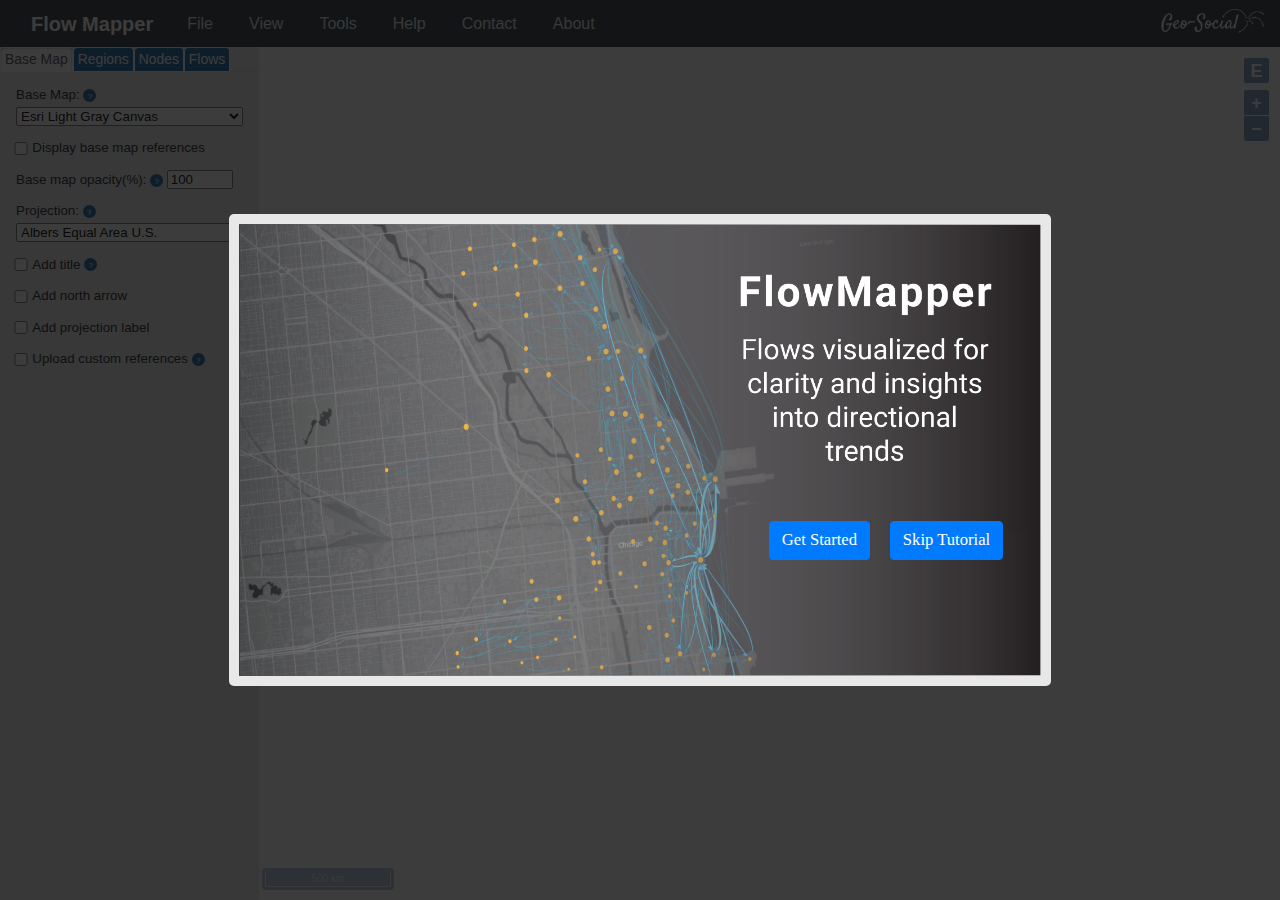
<file: Code/WebContent/index.html>
<!DOCTYPE html>
<html>

<head>
    <meta charset="utf-8">
    <meta name="viewport" content="width=device-width, initial-scale=1.0, shrink-to-fit=no">
    <title>FlowMapper</title>
    <link rel="stylesheet" href="assets/bootstrap/css/bootstrap.min.css">
<!--     <link rel="stylesheet" href="https://fonts.googleapis.com/css?family=Acme">
    <link rel="stylesheet" href="https://fonts.googleapis.com/css?family=Open+Sans">
    <link rel="stylesheet" href="https://fonts.googleapis.com/css?family=Roboto:100,100i,300,300i,400,400i,500,500i,700,700i&amp;subset=cyrillic,cyrillic-ext,greek,greek-ext,latin-ext,vietnamese">
    <link rel="stylesheet" href="https://fonts.googleapis.com/css?family=Ubuntu"> -->
    <link rel="stylesheet" href="assets/css/ol.css"> 
    <link rel="stylesheet" href="assets/css/colorbrewer.css">
    <link rel="stylesheet" href="assets/css/FlowmapTest.css">
    <link rel="stylesheet" href="assets/css/MoveFromPage.compiled.css">
    <link rel="stylesheet" href="assets/css/Navigation-Clean.css">
    <link rel="stylesheet" href="assets/css/Navigation-Menu.css">
    <link rel="stylesheet" href="assets/css/Navigation-Dark-Clean.css">
    <link rel="stylesheet" href="https://js.arcgis.com/4.19/esri/themes/light/main.css">
</head>

<body>
    <div>
        <nav class="navbar navbar-dark navbar-expand-md bg-dark navigation-clean" style="height: 47px;display: flex;">
            <div class="container" style="margin: 0; width:37%;"><a class="navbar-brand" href="#">Flow Mapper</a><button data-toggle="collapse" class="navbar-toggler" data-target="#navcol-1"><span class="sr-only">Toggle navigation</span><span class="navbar-toggler-icon"></span></button>
                <div class="collapse navbar-collapse" id="navcol-1">
                <ul class="navbar-nav ml-auto">
				    <li class="nav-item dropdown" id="File-Dropdown"><a aria-expanded="false" class="nav-link" >File</a>
				        <div class="dropdown-menu inline-popups" style="text-align: center; min-width:8.5rem;" id ="File-Menu">
				        	<div class="btn-group dropright dropdown-item" style="width: 100%;">
				            	<a type="button" class="btn btn-secondary dropdown-toggle" data-toggle="dropdown" style="background-color: transparent; border: 0px; width: 100%; padding: 0;">Project</a>
				                <ul class="dropdown-menu secondary-dropdown-menu" style="background-color: black;">
				                    <li style="text-align: center;"><button class="btn btn-primary btn-thirdSize" id="LoadProject-Btn" type="button" style="background-color: transparent;border: 0;">Load Project</button></li>
				                    <li style="text-align: center;"><button class="btn btn-primary btn-thirdSize" id="SaveProject-Btn" type="button" style="background-color: transparent;border: 0;">Save Project</button></li>
				                </ul>
				            </div>
				            <div class="btn-group dropright dropdown-item" style="width: 100%;">
				            	<a type="button" class="btn btn-secondary dropdown-toggle" data-toggle="dropdown" style="background-color: transparent; border: 0px; width: 100%; padding: 0;">Export</a>
				                <ul class="dropdown-menu secondary-dropdown-menu" style="background-color: black;">
				                    <li style="text-align: center;"><button class="btn btn-primary btn-thirdSize" id="ExportSVG-Btn" type="button" style="background-color: transparent;border: 0px;">SVG</button></li>
				                    <li style="text-align: center;"><button class="btn btn-primary btn-thirdSize" id="ExportPNG-Btn" type="button" style="background-color: transparent;border: 0;">PNG</button></li>
				                    <li style="text-align: center;"><button class="btn btn-primary btn-thirdSize" id="ExportJPG-Btn" type="button" style="background-color: transparent;border: 0;">JPG</button></li>
				                	<li style="text-align: center;"><button class="btn btn-primary btn-thirdSize" id="ExportTIF-Btn" type="button" style="background-color: transparent;border: 0;">TIF</button></li>
				                </ul>
				            </div>
				        </div>
				    </li>
				    <li class="nav-item dropdown" id="View-Dropdown"><a aria-expanded="false" class="nav-link" >View</a>
				        <div class="dropdown-menu inline-popups" style="text-align: center; min-width:8.5rem;" id ="View-Menu">
				        	<div class="btn-group dropright dropdown-item" style="width: 100%;">
				            	<a type="button" class="btn btn-secondary dropdown-toggle" data-toggle="dropdown" style="background-color: transparent; border: 0px; width: 100%; padding: 0;">Drawing order</a>
				                <ul class="dropdown-menu secondary-dropdown-menu" style="background-color: black;">
				                    <li style="text-align: center;"><button class="btn btn-primary btn-thirdSize" id="FlowsOnTop-Btn" type="button" style="background-color: transparent;border: 0;">Flows On Top</button></li>
				                    <li style="text-align: center;"><button class="btn btn-primary btn-thirdSize" id="NodesOnTop-Btn" type="button" style="background-color: transparent;border: 0;">Nodes On Top</button></li>
				                </ul>
				            </div>
				        </div>
				    </li>
				    <li class="nav-item dropdown" id="Tools-Dropdown"><a aria-expanded="false" class="nav-link" href="#" data-toggle="dropdown" >Tools</a>
				        <div class="dropdown-menu inline-popups" style="text-align: center;" id ="Tools-Menu">
				        	<a class="dropdown-item text-center btn-secondary" href="#PolygonsToPoints-Block" data-effect="mfp-zoom-in">Polygons to Points</a>
				        	<a class="dropdown-item text-center btn-secondary" href="#NormalizeFlows-Block" data-effect="mfp-zoom-in">Normalize Flows</a>
				        	<!-- <a class="dropdown-item text-center btn-secondary" href="#TestServerConnection-Block" data-effect="mfp-zoom-in">Test Server Connection</a> -->
				        </div>
				    </li>
				    <li class="nav-item dropdown" id="Help-Dropdown"><a aria-expanded="false" class="nav-link" href="#" data-toggle="dropdown" >Help</a>
				        <div class="dropdown-menu inline-popups" style="text-align: center;" id ="Tools-Menu">
				        	<a id="VideoTutorial-A" class="dropdown-item text-center btn-secondary" href="#VideoTutorial-Block" data-effect="mfp-zoom-in">Video Tutorial</a>
				        	<a class="dropdown-item text-center btn-secondary" href="#TutorialData-Block" data-effect="mfp-zoom-in">Tutorial Data</a>
				        </div>
				    </li>
				   <!--  <li class="nav-item inline-popups">
				    	<a aria-expanded="false" class="nav-link" href="#ProjectHelp-Block" data-effect="mfp-zoom-in" >Help</a>
				    </li> -->
				    <li class="nav-item inline-popups">
				    	<a aria-expanded="false" class="nav-link" href="#Contact-Block" data-effect="mfp-zoom-in" >Contact</a>
				    </li>
				    <li class="nav-item inline-popups">
				    	<a aria-expanded="false" class="nav-link" href="#About-Block" data-effect="mfp-zoom-in" >About</a>
				    </li>
				</ul>
				</div>
			</div>
			<a id="GeosocialLogo-A" target="_blank" rel="noopener noreferrer" href="https://www.geo-social.com/" ><img id="GeosocialLogo-Img" src="assets/img/geosocialLogo.png" alt="Geosocial Lab"></a> 
		</nav>
        <div id="map"></div>
        <div id="Legend"></div>
        <div id="UserOverlay"></div>
        <div id="SpatialAnalysis-Block" class="white-popup mfp-with-anim mfp-hide"><button class="btn btn-primary mfp-close" type="button">X</button>
            <div class="table-responsive" style="width: 50%;font-weight: normal;font-family: Ubuntu, sans-serif;">
                <table class="table">
                    <thead style="font-family: Roboto, sans-serif;">
                        <tr></tr>
                    </thead>
                    <tbody>
                        <tr>
                            <td style="font-weight: normal;font-family: Ubuntu, sans-serif;">Input your CSV flow file for analysis:<br></td>
                            <td><input type="file" id="SpatialAnalysis_File-Input" class="File-Input" accept=".csv,.json"></td>
                        </tr>
                        <tr>
                            <td style="font-weight: normal;font-family: Ubuntu, sans-serif;">Result for your analysis:<br></td>
                            <td style="font-weight: normal;font-family: Ubuntu, sans-serif;"></td>
                        </tr>
                    </tbody>
                </table>
            </div>
        </div>
        <div id="PolygonsToPoints-Block" class="info-blocks white-popup mfp-with-anim mfp-hide InfoBoxes" style="width: 67%;text-align: center;"><button class="btn btn-primary mfp-close" type="button">X</button>
            <h1 class="text-left">Polygons To Points</h1>
            <p class="text-left"> This tool will help you convert your polygon data in geoJSON or topoJSON to CSV file of polygon centroids.<br></p>
            <p class="text-left"> Please input your JSON below:<br></p>
            <input type="file" id="PolygonsToPoints-Input" accept=".json" >
        </div>
        
        <div id="NormalizeFlows-Block" class="info-blocks white-popup mfp-with-anim mfp-hide InfoBoxes" style="width: 67%;text-align: center;"><button class="btn btn-primary mfp-close" type="button">X</button>
            <h1 class="text-left" style="height: 27px;">Normalize Flows</h1>
            <p class="text-left"> Flow normalization helps remove the effect of total flow or population size by calculating the difference between the actual flow and the expected volume of flow for each pair of locations (nodes). We use an adjusted flow volume formula to calculate the expected number of flows between locations.<br></p>
            <p class="text-left"> For more details in modularity function please refer to <a target="_blank" rel="noopener noreferrer" href="https://ieeexplore.ieee.org/abstract/document/5290710">Guo (2009)</a>.<br></p>
            <p class="text-center"> <img id="NormalizeFlows-Img" src="assets/img/normalizeflows.png" alt="normalize flows" style="width: 40%; "> </p>
            <p class="text-left"> 1. Please choose your flow file that contains three columns: origin, destination, and volume. Then click on Submit button.<br></p>
            <p class="text-left"> 2. Your flow file will be processed and returned back to you to download. The output file will include origin, destination, modularity, rawvolume and expectation columns. modularity column is the difference between observed flow (rawvolume) and expected flow (expectation) calculated based on the give formula.<br></p>
            <p class="text-left"> 3. Modularity values could be negative or positive. Negative values mean there are less observed flows, whereas positive values mean there are more observed flows than expected from an origin to a destination.<br></p>
            <p class="text-center"><input type="file" id="NormalizeFlows-Input" class="text-center" accept=".csv,json">
            <button id="NormalizeFlows-Btn" class="btn btn-primary">Submit</button>
            </p>
        </div>
        
        <div id="TestServerConnection-Block" class="info-blocks white-popup mfp-with-anim mfp-hide InfoBoxes" style="width: 67%;text-align: center;"><button class="btn btn-primary mfp-close" type="button">X</button>
            <h1 class="text-left" style="height: 27px;">Test Server Connection (beta)</h1>
            <p class="text-left"> This is a testing tool to connect to the backend Java code, which will provide more complicated analysis tools for pre-processing your data before visualization.<br></p>
            <p class="text-left"> Only for testing use! please input your file below:<br></p>
            <button id="TestServerConnection-Btn" class="btn btn-primary">Test</button>
            <p class="text-left"> Testing result:<br></p>
        </div>
        <div id="Instructions-Block" class="info-blocks white-popup mfp-with-anim mfp-hide InfoBoxes" style="width: 42%;">
            <h1 id="Instructions-H"></h1>
            <p id="Instructions-P" class="text-left" style="margin-bottom: 0;"></p>
        </div>
        <div id="VideoTutorial-Block" class="info-blocks white-popup mfp-with-anim mfp-hide InfoBoxes" style="width: 67%; height: 70vh;"><button class="btn btn-primary mfp-close" type="button">X</button>
            <h1 class="text-left">Video Tutorial</h1>
            <iframe width=100% height=90% src="https://www.youtube.com/embed/PtiDzT2Mjpo" allow="fullscreen;"> </iframe> 
        </div>
        <div id="TutorialData-Block" class="info-blocks white-popup mfp-with-anim mfp-hide InfoBoxes" style="width: 45%;"><button class="btn btn-primary mfp-close" type="button">X</button>
            <h1 class="text-left">Tutorial Data</h1>
            <p class="text-left">Example data sets are available to download and visualize with FlowMapper in the following link: <a target="_blank" rel="noopener noreferrer" href="https://github.com/geo-social/flowmapper">https://github.com/geo-social/flowmapper</a>.</p> 
        </div>
        <div id="Contact-Block" class="white-popup mfp-with-anim mfp-hide info-blocks InfoBoxes" style="width: 62%;">
        	<button class="btn btn-primary mfp-close" type="button">X</button>
        	<h1>Contact Email</h1>
        	<table>
        		<tr>
        			<!-- <td>
        				<form id="Email-form" action="mailto:geo-social@uiowa.edu" method="post">
							<label>Name:<br></label>
							<input type="text" name="name" style="height: 30px; font-size: 0.9em;"><br>
							<label>E-mail:<br></label>
							<input type="text" name="mail" style="height: 30px;  font-size: 0.9em;"><br>
							<label>Message:<br></label>
							<textarea type="text" name="comment" size="50" style="height: 30vh; width: 100%; font-size: 0.9em;"></textarea><br><br>
							<input class="btn btn-primary" type="submit" value="Send" >
						</form>
        			</td>
        			<td style="vertical-align: text-top;">
        				<table>
							<tr>
								<td>
									Email: geo-social@uiowa.edu
								<td>
							</tr>
							<tr class="BlankRow">
	                            <td >&nbsp;</td>
	                        </tr>
	                        
	                        <tr>
								<td>
									Please contact us for any help using FlowMapper. Here are some example feedback:
								<td>
							</tr>
							<tr class="BlankRow">
	                            <td >&nbsp;</td>
	                        </tr>
							<tr>
								<td style="list-style:disc inside none;display:list-item;">
									Tell us about any bugs or problems you experienced with the interface and interactions.
								<td>
							</tr>
							<tr class="BlankRow">
	                            <td >&nbsp;</td>
	                        </tr>
							<tr>
								<td style="list-style:disc inside none;display:list-item;">
									Suggest new additions to FlowMapper. For example, if you would like us to enable any map projection that is not available, we are happy to include your suggested projection.
								<td>
							</tr>
							
							<tr>
								<td>
									We are happy to hear any feedback and looking forward to improving your experience with FlowMapper.
								<td>
							</tr>
	                        <tr class="BlankRow">
	                            <td >&nbsp;</td>
	                        </tr>
							<tr>
								<td>
									Tutorial Data: <a target="_blank" rel="noopener noreferrer" href="https://github.com/geo-social/flowmapper">github.com/geo-social/flowmapper</a>
								<td>
							</tr>
							
							<tr class="BlankRow">
	                            <td >&nbsp;</td>
	                        </tr>
							
							<tr>
								<td>
									Website: <a target="_blank" rel="noopener noreferrer" href="https://www.geo-social.com/" href="">www.geo-social.com</a>
								<td>
							</tr> -->
							
							<p class="text-left">Email: geo-social@uiowa.edu</p>
							<p class="text-left">Please contact us for any help using FlowMapper. Here are some example feedback:</p>
							<p class="text-left" style="list-style:disc inside none;display:list-item;">Tell us about any bugs or problems you experienced with the interface and interactions.</p>
							<p class="text-left" style="list-style:disc inside none;display:list-item;">Suggest new additions to FlowMapper. For example, if you would like us to enable any map projection that is not available, we are happy to include your suggested projection.</p>
							<p class="text-left">We are happy to hear any feedback and looking forward to improving your experience with FlowMapper.</p>
							<p class="text-left">Tutorial Data: <a target="_blank" rel="noopener noreferrer" href="https://github.com/geo-social/flowmapper">github.com/geo-social/flowmapper</a></p>
							<p class="text-left">Website: <a target="_blank" rel="noopener noreferrer" href="https://www.geo-social.com/">www.geo-social.com</a></p>
						</table>
        			</td>
        		</tr>
        	</table>
        </div>
        <div id="About-Block" class="info-blocks white-popup mfp-with-anim mfp-hide InfoBoxes" style="width: 45%;"><button class="btn btn-primary mfp-close" type="button">X</button>
            <h1 class="text-left">About FlowMapper</h1>
            <p class="text-left"><span style="font-weight:bold;">Version: </span>1.0.5</p>
            <p class="text-left"><span style="font-weight:bold;">Developer: </span>Geng Tian</p>
            <p class="text-left"><span style="font-weight:bold;">Supervisor: </span>Caglar Koylu</p>
            <p class="text-left"><span style="font-weight:bold;">Citation: </span>Please cite the reference below if you use FlowMapper in a manuscript:</p>
            <p class="text-left">Koylu, C., Tian, G., & Windsor, M.  (2021) FlowMapper.org: Web-based and interactive framework for designing origin-destination flow maps</p>
        </div>
        <div id="AttributeBox-Block"></div><a id="MapDownload-A" href="#" download="map.png" style="display: none;">Link</a><a id="SVGDownload-A" href="#" download="map.png" style="display: none;">Link</a>
    	<div id="previewImage"></div>
    	<div id="SideBar-Div">
		  <!-- Nav tabs -->
		  <ul class="nav nav-tabs" >
		    <li class="nav-item Tabs">
		      <a id="BaseMap-A" class="nav-link Tabs-A active" data-toggle="tab" href="#BaseMap-Tab" >Base Map</a>
		    </li>
		    <li class="nav-item Tabs">
		      <a id="Regions-A" class="nav-link Tabs-A" data-toggle="tab" href="#Regions-Tab">Regions</a>
		    </li>
		    <li class="nav-item Tabs">
		      <a id="Nodes-A" class="nav-link Tabs-A" data-toggle="tab" href="#Nodes-Tab">Nodes</a>
		    </li>
		    <li class="nav-item Tabs">
		      <a id="Flows-A" class="nav-link Tabs-A" data-toggle="tab" href="#Flows-Tab">Flows</a>
		    </li>
		  </ul>
		  <!-- Tab panes -->
		  <div class="tab-content" style="text-align: center;">
		    <div id="BaseMap-Tab" class="container tab-pane active TabListItems" style="text-align: center;">
				<table class="table">
                    <thead>
                     	<tr>
                            <td style="width: 115px;"></td>
                            <td></td>
                        </tr>
						<tr>
							<td colspan="2">Base Map: <button id="BaseMap_BaseMapInstruction-Btn" class="btn btn-primary Help-Btn BaseMap BaseMapSelection">?</button></td>
						</tr>
						<tr>
							<td colspan="2">
								<select id="Online_BaseMap-Select">
									<option value="esriLightGray" selected="">Esri Light Gray Canvas</option>
									<option value="esriDarkGray">Esri Dark Gray Canvas</option>
									<option value="stamenLite">Stamen Toner Lite Map</option>
									<option value="osm">OpenStreetMap</option>
									<option value="esriWorldImaginary">Esri World Imagery</option>
									<option value="esriWorldPhysical">Esri World Physical Map</option>
									<option value="esriTerrain">Esri Terrain</option>
									<option value="esriTopographic">Esri Topographic</option>
							 	</select>
						 	</td>
						</tr>
						
						<tr class="BlankRow">
                            <td colspan="2">&nbsp;</td>
                        </tr>
                        
                        <tr>
							<td colspan="2">
								<div class="form-check" id="DisplayMapReferences-Div">
								 		<input class="form-check-input" type="checkbox" id="DisplayMapReference-CB">
								 		<label class="form-check-label" for="formCheck-1">Display base map references</label>
							 	</div>
						 	</td>
						</tr>
						
						<tr class="BlankRow">
                            <td colspan="2">&nbsp;</td>
                        </tr>
                        
                        
						<tr>
							<td colspan="2">Base map opacity(%): <button id="CPM_OpacityInstruction-Btn" class="btn btn-primary Help-Btn BaseMap Opacity">?</button>
								<input type="number" id="CPM_BaseMapOpacity-Input" class="SmallerBoxes" value="100" min="0" max="100">
						 	</td>
						</tr>
						
						<tr class="BlankRow">
                            <td colspan="2">&nbsp;</td>
                        </tr>
                        
						<tr>
							<td colspan="2">Projection: <button id="CPM_ProjectionInstruction-Btn" class="btn btn-primary Help-Btn BaseMap Projection">?</button></td>
						</tr>
						<tr>
							<td colspan="2">
								<select id="MapProjection-Select">
			                   		<option value="abEqAreaUS" selected="">Albers Equal Area U.S.</option>
			                   		<option value="abEqAreaAfc">Albers Equal Area Africa</option>
			                   		<option value="abEqAreaAs">Albers Equal Area Australia</option>
			                   		<option value="abEqAreaCn">Albers Equal Area China</option>
			                   		<option value="abEqAreaEu">Albers Equal Area Europe</option>
			                   		<option value="abEqAreaSthAm">Albers Equal Area South America</option>
			                   		<option value="robin" >Robinson</option>
			                   		<option value="gall" >Gall Peters</option>
			                   		<!--  <option value="eqEarth" >Equal Earth</option> -->
			                   		<option value="webMct" >Web Mercator</option>
		                      	</select>
	                      	</td>
						</tr>
						
						<tr class="BlankRow">
                            <td colspan="2">&nbsp;</td>
                        </tr>
						
						<tr>
							<td colspan="2">
								<div class="form-check" id="AddTitle-Div">
								 		<input class="form-check-input" type="checkbox" id="AddTitle-CB">
								 		<label class="form-check-label" for="formCheck-1">Add title&nbsp;</label>
								 		<button id="CPM_AddTitleInstruction-Btn" class="btn btn-primary Help-Btn BaseMap MapTitle">?</button>
							 	</div>
						 	</td>
						</tr>
						
						<tr class="MapTitle-Row">
							<td colspan="2">
								<input type="text" id="MapTitle-Input" class="" value="Map Title">
						 	</td>
						</tr>
						
						
						<tr class="BlankRow">
                            <td colspan="2">&nbsp;</td>
                        </tr>
						
						<tr>
							<td colspan="2">
								<div class="form-check" id="AddNorthArrow-Div">
								 		<input class="form-check-input" type="checkbox" id="AddNorthArrow-CB">
								 		<label class="form-check-label" for="formCheck-1">Add north arrow</label>
							 	</div>
						 	</td>
						</tr>
						
						<tr class="BlankRow">
                            <td colspan="2">&nbsp;</td>
                        </tr>
						
						<tr>
							<td colspan="2">
								<div class="form-check" id="AddProjectionLabel-Div">
								 		<input class="form-check-input" type="checkbox" id="AddProjectionLabel-CB">
								 		<label class="form-check-label" for="formCheck-1">Add projection label</label>
							 	</div>
						 	</td>
						</tr>
						
						<tr class="BlankRow">
                            <td colspan="2">&nbsp;</td>
                        </tr>
						
						<tr>
							<td colspan="2">
								<div class="form-check" id="UploadReference-Div">
								 		<input class="form-check-input" type="checkbox" id="UploadReference-CB">
								 		<label class="form-check-label" for="formCheck-1">Upload custom references <button id="BaseMap_ReferenceInstruction-Btn" class="btn btn-primary Help-Btn BaseMap Reference">?</button></label>
							 	</div>
						 	</td>
						</tr>
						
						<tr class="BlankRow">
                            <td colspan="2">&nbsp;</td>
                        </tr>
						
                        <tr  class="UploadReference-Rows">
                            <td colspan="2"><input type="file" id="BaseMap_Reference-Input" class="File-Input" accept=".json"></td>
                        </tr>
                        
                        <tr class="BlankRow UploadReference-Rows">
                            <td colspan="2">&nbsp;</td>
                        </tr>
                        
                        <tr class="BaseMap_Reference-Rows"><td colspan="2">Reference Field: <button id="BaseMap_ReferenceFieldInstruction-Btn" class="btn btn-primary Help-Btn BaseMap Reference">?</button></td></tr>
                        <tr class="BaseMap_Reference-Rows"><td colspan="2">
                        	<select id="BaseMap_Reference-Select" class="FieldSelect RefFields">
                                    <option value="14">Field Name</option>
                            </select>
                        </td></tr>
                        
                        <tr class="BlankRow BaseMap_Reference-Rows">
                            <td colspan="2">&nbsp;</td>
                        </tr>
                        
                        <tr class="BaseMap_Reference-Rows">
                        <td>Font size: <button id="BaseMap_LabelFontSizeInstruction-Btn" class="btn btn-primary Help-Btn BaseMap Reference">?</button></td>
                        <td>
                        	<input type="number" id="BaseMap_LabelFontSize-Input" class="SmallerBoxes RefFields" value="10">
                        </td>
                        </tr>
                        
                        <tr class="BlankRow BaseMap_Reference-Rows">
                            <td colspan="2">&nbsp;</td>
                        </tr>
                        
                        <tr class="BaseMap_Reference-Rows">
                        <td>Label radius: <button id="BaseMap_LabelRadiusInstruction-Btn" class="btn btn-primary Help-Btn BaseMap Reference">?</button></td>
                        <td>
                        	<input type="number" id="BaseMap_LabelRadius-Input" class="SmallerBoxes RefFields" value="1">
                        </td>
                        </tr>
                        
                        <tr class="BlankRow BaseMap_Reference-Rows">
                            <td colspan="2">&nbsp;</td>
                        </tr>
                        
                        <tr class="BaseMap_Reference-Rows">
                        <td>Label color: <button id="BaseMap_LabelColorInstruction-Btn" class="btn btn-primary Help-Btn BaseMap Reference">?</button></td>
                        <td>
                        	<input type="color" id="BaseMap_LabelColor-Input" class="SmallerBoxes RefFields" value="#7D7D7D">
                        </td>
                        </tr>
                        
                        <tr class="BlankRow BaseMap_Reference-Rows">
                            <td colspan="2">&nbsp;</td>
                        </tr>
                        
                        <tr class="BaseMap_Reference-Rows">
                        <td>Opacity (%): <button id="BaseMap_LabelOpacityInstruction-Btn" class="btn btn-primary Help-Btn BaseMap Reference">?</button></td>
                        <td>
                        	<input type="number" id="BaseMap_LabelOpacity-Input" class="SmallerBoxes RefFields" value="80" min="0" max="100">
                        </td>
                        </tr>
                        
                        <tr class="BlankRow BaseMap_Reference-Rows">
                            <td colspan="2">&nbsp;</td>
                        </tr>
                        
                        <tr class="BaseMap_Reference-Rows">
                        <td colspan="2">
                        	<div class="form-check">
						 		<input class="form-check-input" type="checkbox" id="BaseMap_LebelTop-CB">
						 		<label class="form-check-label" for="formCheck-1">Display labels on top</label>
							 </div>
                        </td>
                        </tr>
                        
                        <tr class="BlankRow BaseMap_Reference-Rows">
                            <td colspan="2">&nbsp;</td>
                        </tr>
					</thead>
				</table>
		    </div>
		    <div id="Regions-Tab" class="container tab-pane fade TabListItems">
				<table class="table">
                    <thead>
                    	<tr>
                            <td style="width: 115px;"></td>
                            <td></td>
                        </tr>
                    	<tr>
                            <td colspan="2">Upload Polygon Data: <button id="CPM_UploadPolygonDataInstruction-Btn" class="btn btn-primary Help-Btn Regions UploadPolygonData">?</button></td>
                        </tr>
                        <tr>
                            <td colspan="2"><input type="file" id="BaseMap_File-Input" class="File-Input" accept=".json"></td>
                        </tr>
                        
                        <tr class="BlankRow">
                            <td colspan="2">&nbsp;</td>
                        </tr>
                        
                        <tr>
                            <td colspan="2" >Join CSV Data: <button id="CPM_JoinCSVDataInstruction-Btn" class="btn btn-primary Help-Btn Regions JoinCSVData">?</button></th>
                        </tr>
                        <tr>
                            <td colspan="2"><input type="file" id="CPM_CSV-Input" class="File-Input" accept=".csv"><br></td>
                        </tr>
                        
                        <tr class="BlankRow">
                            <td colspan="2">&nbsp;</td>
                        </tr>
                        
                        <tr><td colspan="2">
                        	<div class="form-check" style="left: 0px;position: relative;">
	                            <input class="form-check-input" type="checkbox" id="CPM_HideNull-CB">
	                            <label class="form-check-label" for="formCheck-1" style="left: 0px;">Hide null values</label>
	                            <button id="CPM_HideNullValuesInstruction-Btn" class="btn btn-primary Help-Btn Regions HideNullValues" style="margin-left: 5px;">?</button>
                            </div>
                        </td></tr>
                        
                        <tr class="BlankRow">
                            <td colspan="2">&nbsp;</td>
                        </tr>
                        
                    </thead>
                    <tbody>
                        <tr class="CPM_CSV-Row"><td colspan="2">JSON ID Field: <button id="CPM_JoinIDFieldInstruction-Btn" class="btn btn-primary Help-Btn Regions JoinIDField">?</button></td></tr>
                        <tr class="CPM_CSV-Row"><td colspan="2">
                        	<select id="CPM_BMPK-Select" class="FieldSelect CSVFieldSelectOfCPM">
                                    <option value="14">Field Name</option>
                               </select>
                        </td></tr>
                        
                        <tr class="BlankRow CPM_CSV-Row">
                            <td colspan="2">&nbsp;</td>
                        </tr>
                        
                        <tr class="CPM_CSV-Row"><td colspan="2">CSV ID Field: <button id="CPM_CSVIDFieldInstruction-Btn" class="btn btn-primary Help-Btn Regions CSVIDField">?</button></td></tr>
                        <tr class="CPM_CSV-Row"><td colspan="2">
                        	<select id="CPM_CSVPK-Select" class="FieldSelect CSVFieldSelectOfCPM">
                                    <option value="14">Field Name</option>
                               </select>
                        </td></tr>
                        
                        <tr class="BlankRow CPM_CSV-Row">
                            <td colspan="2">&nbsp;</td>
                        </tr>
                        
                        <tr class="CPM_CSV-Row"><td colspan="2">Map Field: <button id="CPM_MapFieldInstruction-Btn" class="btn btn-primary Help-Btn Regions MapField">?</button></td></tr>
                        <tr class="CPM_CSV-Row"><td colspan="2">
                        	<select id="CPM_Value-Select" class="FieldSelect CSVFieldSelectOfCPM">
                                    <option value="14">Field Name</option>
                               </select>
                        </td></tr>
                        
                        <tr class="BlankRow CPM_CSV-Row">
                            <td colspan="2">&nbsp;</td>
                        </tr>
                        
                        <tr>
                        	<td>Classification: <button id="CPM_ClassificationInstruction-Btn" class="btn btn-primary Help-Btn Regions Classification">?</button></td>
                        	<td>
	                        	<select id="CPM_Classification-Select" class="CPM_StyleSettings" >
		                            <option value="Quantile" selected>Quantiles</option>
		                            <option value="EqualInterval">Equal Intervals</option>
		                            <option value="NaturalBreak">Natural Breaks</option>
		                            <option value="Linear">Linear Scale</option>
		                            <option value="ManualBreak">Manual Breaks</option>
	                            </select>
                        	</td>
                        </tr>
                        
                        <tr class="BlankRow">
                            <td colspan="2">&nbsp;</td>
                        </tr>
                        
                        <tr id="CPM_ManualBreak-Row" class="CMP_MBStRows"><td colspan="2">Manual break setting:&nbsp; <button id="CPM_ManualBreakInstruction-Btn" class="btn btn-primary Help-Btn Regions ManualBreaks">?</button></td></tr>
                        <tr class="CMP_MBStRows" style="display: none;"><td colspan="2">
                        	<input type="text" id="CPM_ManualBreak-Input" class="CPM_StyleSettings">
                        </td></tr>
                        
                        <tr class="BlankRow CMP_MBStRows">
                            <td colspan="2">&nbsp;</td>
                        </tr>
                        
                        <tr><td colspan="2">Color scheme: <button id="CPM_ColorSchemeInstruction-Btn" class="btn btn-primary Help-Btn Regions ColorScheme">?</button></td></tr>
                        <tr><td colspan="2">
                        	<select id="CPM_ColorScheme-Select" class="CPM_StyleSettings ColorSchemeBox_Style">
                        		<option value="Blues">Blues</option>
								<option value="Greens">Greens</option>
								<option value="Greys">Greys</option>
								<option value="Oranges">Oranges</option>
								<option value="Purples">Purples</option>
								<option value="Reds">Reds</option>
								<option value="PuBu">Purple-Blue</option>
								<option value="RdPu">Red-Purple</option>
								<option value="YlGn">Yellow-Green</option>
								<option value="YlGnBu">Yellow-Green-Blue</option>
								<option value="YlOrRd">Yellow-Orange-Red</option>
								<option value="PiYG">Pink-Yellow-Green </option>
								<option value="PRGn">Purple-Green</option>
								<option value="RdBu">Red-Blue</option>
								<option value="RdYlBu">Red-Yellow-Blue</option>
								<option value="Custom">Custom</option>
							</select>
							<div class="form-check"><input class="form-check-input" type="checkbox" id="CPM_FlipLgClr-CB" style="margin-top: 2px;margin-left: -15px;"><label class="form-check-label" for="formCheck-1" style="left: 0px;">Flip<br></label></div>
                        </td></tr>
                        
                        <tr class="BlankRow">
                            <td colspan="2">&nbsp;</td>
                        </tr>
                        
                        <tr class="CPM_CustomColor-Rows">
                        	<td>Min color: <button id="CPM_CustomColorMinInstruction-Btn" class="btn btn-primary Help-Btn Regions MinColor">?</button></td>
                        	<td>
                        		<input type="color" id="CPM_MinCustomColor-Input" class="SmallerBoxes"/>
                        	</td>
                        </tr>
                        
                        <tr class="BlankRow CPM_CustomColor-Rows">
                            <td colspan="2">&nbsp;</td>
                        </tr>
                        
                        <tr class="CPM_CustomColor-Rows">
	                        <td>Max color: <button id="CPM_CustomColorMaxInstruction-Btn" class="btn btn-primary Help-Btn Regions MaxColor">?</button></td>
	                        <td>
	                        	<input type="color" id="CPM_MaxCustomColor-Input" class="SmallerBoxes"/>
	                        </td>
                        </tr>
                        
                        <tr class="BlankRow CPM_CustomColor-Rows">
                            <td colspan="2">&nbsp;</td>
                        </tr>
                        
                        <tr class="CPM_ClassNum-Rows">
	                        <td># of classes: <button id="CPM_NumberOfClassesInstruction-Btn" class="btn btn-primary Help-Btn Regions NumOfClasses">?</button></td>
	                        <td>
	                        	<input type="number" id="CPM_ClassNum-Input" class="CPM_StyleSettings SmallerBoxes" value="5" min="4" max="8">
	                        </td>
                        </tr>
                        
                        <tr class="BlankRow CPM_ClassNum-Rows">
                            <td colspan="2">&nbsp;</td>
                        </tr>
                        
                        <tr>
	                        <td>Fill opacity&nbsp;(%): <button id="CPM_FillOpacityInstruction-Btn" class="btn btn-primary Help-Btn Regions FillOpacity">?</button></td>
	                        <td>
	                        	<input type="number" id="CPM_FillOpacity-Input" class="CPM_StyleSettings SmallerBoxes" value="60" min="0" max="100">
	                        </td>
                        </tr>
                        
                        <tr class="BlankRow">
                            <td colspan="2">&nbsp;</td>
                        </tr>
                        
                        <tr>
                        	<td>Stroke color: <button id="CPM_StrokeColorInstruction-Btn" class="btn btn-primary Help-Btn Regions StrokeColor">?</button></td>
                        	<td>
                        		<input type="color" id="CPM_StrokeColor-Input" class="Point_StyleSettings SmallerBoxes">
                        	</td>
                        </tr>
                        
                        <tr class="BlankRow">
                            <td colspan="2">&nbsp;</td>
                        </tr>
                        
                        <tr>
	                        <td>Stroke width: <button id="CPM_StrokeWidthInstruction-Btn" class="btn btn-primary Help-Btn Regions StrokeWidth">?</button></td>
	                        <td>
	                        	<input type="number" id="CPM_StrokeWidth-Input" class="CPM_StyleSettings SmallerBoxes" value="0.5" min="0" max="10">
	                        </td>
                        </tr>
                        
                        <tr class="BlankRow">
                            <td colspan="2">&nbsp;</td>
                        </tr>
                        
                        <tr><td colspan="2">Legend title: <button id="CPM_LegendTitleInstruction-Btn" class="btn btn-primary Help-Btn Regions LegendTitle">?</button></td></tr>
                        <tr><td colspan="2">
                        	<input type="text" id="CPM_LegendTitle-Input" class="CPM_StyleSettings" value="Choropleth Map Legend">
                        </td></tr>
                        
                        <tr class="BlankRow">
                            <td colspan="2">&nbsp;</td>
                        </tr>
                        
                        <tr>
	                        <td>Decimal places: <button id="CPM_DecimalPlacesInstruction-Btn" class="btn btn-primary Help-Btn Regions DecimalPlaces">?</button></td>
	                        <td>
	                        	<input type="number" id="CPM_LegendDP-Input" class="CPM_StyleSettings SmallerBoxes" value="0" min="0" max="5">
	                        </td>
                        </tr>
                        
                        <tr class="BlankRow">
                            <td colspan="2">&nbsp;</td>
                        </tr>
                        
                         <tr>
                            <td colspan="2" style="text-align: center;">
	                            <button class="btn btn-primary" id="MakeCPM-Btn" style="font-size: 0.88em;" type="button">Map Regions</button>
	                            <button id="CleanChoroplethMap-Btn" class="btn btn-primary" style="font-size: 0.88em;" type="button">Clean Regions</button>
                            </td>
                        </tr>
                    </tbody>
                </table>
		    </div>
		    <div id="Nodes-Tab" class="container tab-pane fade TabListItems">
                <table class="table">
                    <thead>
                    	<tr>
                            <td style="width: 115px;"></td>
                            <td></td>
                        </tr>
                    	<tr>
                            <td colspan="2"colspan="2">Node Data: <button id="Point_NodeDataInstruction-Btn" class="btn btn-primary Help-Btn Nodes NodeData">?</button><br></td>
                        </tr>
                        <tr>
                            <td colspan="2"><input type="file" id="Point_File-Input" class="File-Input" accept=".csv"></td>
                        </tr>
                        
                        <tr class="BlankRow">
                            <td colspan="2">&nbsp;</td>
                        </tr>
                    </thead>
                    <tbody>
                       	<tr>
                        	<td colspan="2">
	                        	<label style="width:31%;">ID field: <button id="Point_IDFieldInstruction-Btn" class="btn btn-primary Help-Btn Nodes IDField">?</button></label>
	                        	<select id="Point_ID-Select" style="width:66%;">
	                                   <option value="14">Point ID Field</option>
	                            </select>
	                        </td>
                        </tr>
                        
                        <tr class="BlankRow">
                            <td colspan="2">&nbsp;</td>
                        </tr>
                        
                        <tr>
	                        <td colspan="2"><label style="width:31%;">X field: <button id="Point_XFieldInstruction-Btn" class="btn btn-primary Help-Btn Nodes XField">?</button></label>
	                        	<select id="Point_X-Select" style="width:66%;">
	                                   <option value="14">X Coordinate Field</option>
	                            </select>
	                        </td>
                        </tr>
                        
                        <tr class="BlankRow">
                            <td colspan="2">&nbsp;</td>
                        </tr>
                        
                        <tr>
	                        <td colspan="2">
	                        	<label style="width:31%;">Y field: <button id="Point_YFieldInstruction-Btn" class="btn btn-primary Help-Btn Nodes YField">?</button></label>
	                        	<select id="Point_Y-Select" style="width:66%;">
	                                   <option value="14">Y Coordinate Field</option>
	                            </select>
	                        </td>
                        </tr>
                        
                        <tr class="BlankRow">
                            <td colspan="2">&nbsp;</td>
                        </tr>
                        
                        <tr>
                        	<td colspan="2">
                        		<div class="form-check" style="padding-left:15px;">
	                        		<input class="form-check-input" type="checkbox" id="Point_MapAttribute-CB" checked="true">
	                        		<label class="form-check-label" for="formCheck-1">Map node attribute <button id="Point_MapNodeAttributeInstruction-Btn" class="btn btn-primary Help-Btn Nodes ManualBreaks">?</button></label>
                        		</div>
                            </td>
                        </tr>
                        
                        <tr class="Point_Attributes-Rows"><td colspan="2">
	                        	<select id="Point_Volume-Select">
	                                   <option value="14">Node Attribute Field</option>
	                                   <option value="noAttr">No Attribute</option>
	                            </select>
                            </td>
                        </tr>
                        
                        <tr class="BlankRow">
                            <td colspan="2">&nbsp;</td>
                        </tr>
                        
                        <tr class="Point_Attributes-Rows">
                        	<td colspan="2">
                        	<label style="width: 26%; margin-bottom: 0px;">Scale: <button id="Point_ScaleInstruction-Btn" class="btn btn-primary Help-Btn Nodes Scale">?</button></label>
                        	<select id="Point_Classification-Select" class="Point_StyleSettings" style="width: 72%">
	                                    <option value="Proportional" selected="">Proportional</option>
	                                    <option value="Quantile">Quantile</option>
	                                    <option value="EqualInterval">Equal Interval</option>
	                                    <option value="NaturalBreak">Natural Breaks</option>
	                                    <option value="ManualBreak">Manual Breaks</option>
	                            </select></td>
                        </tr>
                        
                        <tr class="BlankRow Point_Attributes-Rows">
                            <td colspan="2">&nbsp;</td>
                        </tr>
                        
                        <tr class="Point_Attributes-Rows Point_ClassNum-Rows">
	                        <td># of classes: <button id="Point_NumOfClassesInstruction-Btn" class="btn btn-primary Help-Btn Nodes NumOfClasses">?</button></td>
	                        <td>
	                        	<input type="number" id="Point_ClassNum-Input" class="StrokeWidthControl SmallerBoxes" value="5" min="4" max="8">
	                        </td>
                        </tr>
                        <tr class="BlankRow Point_Attributes-Rows Point_ClassNum-Rows">
                            <td colspan="2">&nbsp;</td>
                        </tr>
                        
                        <tr class="Point_MBStRows Point_Attributes-Rows"><td colspan="2" class="inline-popups">Manual breaks setting:&nbsp;<button id="Point_ManualBreakInstruction-Btn" class="btn btn-primary Help-Btn Nodes ManualBreaks">?</button><br></td></tr>
                        <tr id="Point_ManualBreak-Row" class="Point_MBStRows"><td colspan="2">
                        	<input type="text" id="Point_ManualBreak-Input" class="Point_StyleSettings">
                        </td></tr>
                        
                        <tr class="BlankRow Point_MBStRows Point_Attributes-Rows">
                            <td colspan="2">&nbsp;</td>
                        </tr>
                        
                        <tr class="Point_Attributes-Rows"><td colspan="2">
		                        Fill color: <button id="Point_FillColorInstruction-Btn" class="btn btn-primary Help-Btn Nodes FillColor">?</button>
		                        <select id="Point_ColorScheme-Select" class="Point_StyleSettings ColorSchemeBox_Style">
			                           		<option value="Black">All Black</option>
											<!-- <option class="Point_ProportionalColorOptions" value="Greys">Greys</option>
											<option class="Point_ProportionalColorOptions" value="Greens">Greens</option>
											<option class="Point_ProportionalColorOptions" value="Reds">Reds</option>
											<option class="Point_ProportionalColorOptions" value="Blues">Blues</option>
											<option class="Point_ProportionalColorOptions" value="Purples">Purples</option>
											<option class="Point_ProportionalColorOptions" value="Custom">Custom</option>
											<option class="Point_ClassifiedColorOptions"  value="YlGnBu">Yellow-Green-Blue</option>
											<option class="Point_ClassifiedColorOptions"  value="PuBu">Purple-Blue</option>
											<option class="Point_ClassifiedColorOptions"  value="RdPu">Red-Purple</option>
											<option class="Point_ClassifiedColorOptions"  value="Greys">Greys</option>
											<option class="Point_ClassifiedColorOptions"  value="Greens">Greens</option>
											<option class="Point_ClassifiedColorOptions"  value="Reds">Reds</option>
											<option class="Point_ClassifiedColorOptions"  value="RdBu">Red-Blue</option>
											<option class="Point_ClassifiedColorOptions"  value="PRGn">Purple-Green</option>
											<option class="Point_ClassifiedColorOptions"  value="PuOr">Purple-Orange</option> -->
											<option value="Blues">Blues</option>
											<option value="Greens">Greens</option>
											<option value="Greys">Greys</option>
											<option value="Oranges">Oranges</option>
											<option value="Purples">Purples</option>
											<option value="Reds">Reds</option>
											<option value="PuBu">Purple-Blue</option>
											<option value="RdPu">Red-Purple</option>
											<option value="YlGn">Yellow-Green</option>
											<option value="YlGnBu">Yellow-Green-Blue</option>
											<option value="YlOrRd">Yellow-Orange-Red</option>
											<option value="PiYG">Pink-Yellow-Green </option>
											<option value="PRGn">Purple-Green</option>
											<option value="RdBu">Red-Blue</option>
											<option value="RdYlBu">Red-Yellow-Blue</option>
											<option value="Custom">Custom</option>
								</select>
								<div class="form-check"><input class="form-check-input" type="checkbox" id="Point_FlipLgClr-CB" style="margin-top: 2px;margin-left: -15px;"><label class="form-check-label" for="formCheck-1" style="left: 0px;">Flip<br></label></div>
                        </td>
                        </tr>
                        
                        <tr class="BlankRow Point_Attributes-Rows">
                            <td colspan="2">&nbsp;</td>
                        </tr>
                        
                        <tr class="Point_CustomColor-Rows Point_Attributes-Rows">
                        	<td>Min Color: <button id="Point_MinColorInstruction-Btn" class="btn btn-primary Help-Btn Nodes MinColor">?</button></td>
                        	<td>
                        		<input type="color" id="Point_MinCustomColor-Input" class="SmallerBoxes"/>
                        	</td>
                        </tr>
                        
                        <tr class="BlankRow Point_CustomColor-Rows Point_Attributes-Rows">
                            <td colspan="2">&nbsp;</td>
                        </tr>
                        
                        <tr class="Point_CustomColor-Rows Point_Attributes-Rows">
	                        <td>Max Color: <button id="Point_MaxColorInstruction-Btn" class="btn btn-primary Help-Btn Nodes MaxColor">?</button></td>
	                        <td>
	                        	<input type="color" id="Point_MaxCustomColor-Input" class="SmallerBoxes"/>
	                        </td>
                        </tr>
                        
                        <tr class="BlankRow Point_CustomColor-Rows Point_Attributes-Rows">
                            <td colspan="2">&nbsp;</td>
                        </tr>
                        
                        <tr class="PointNoAttr">
                        	<td>Fill: <button id="Point_FillInstruction-Btn" class="btn btn-primary Help-Btn Nodes Fill">?</button></td>
                        	<td>
                        		<input type="color" id="Point_FillColor_NoAttr-Input" class="Point_StyleSettings SmallerBoxes" value="#c2c2c2">
                        	</td>
                        </tr>
                        
                        <tr class="BlankRow PointNoAttr">
                            <td colspan="2">&nbsp;</td>
                        </tr>
                        
                        <tr>
                        	<td>Fill opacity (%): <button id="Point_FillOpacityInstruction-Btn" class="btn btn-primary Help-Btn Nodes FillOpacity">?</button></td>
                        	<td>
                        		<input type="number" id="Point_FillOpacity-Input" class="Point_StyleSettings SmallerBoxes" value="100" min="0" max="100">
                        	</td>
                        </tr>
                        
                        <tr class="BlankRow">
                            <td colspan="2">&nbsp;</td>
                        </tr>
                        
                        <tr class="Point_Attributes-Rows">
                        	<td>Min radius: <button id="Point_MinRadiusInstruction-Btn" class="btn btn-primary Help-Btn Nodes MinRadius">?</button></td>
                        	<td>
                        		<input type="number" id="Point_Radius_Min-Input" class="PointRadiusControl Point_StyleSettings SmallerBoxes" value="2" max="29" min="1">
                        	</td>
                        </tr>
                        
                        <tr class="BlankRow Point_Attributes-Rows">
                            <td colspan="2">&nbsp;</td>
                        </tr>
                        
                        <tr class="Point_Attributes-Rows">
                        	<td>Max radius: <button id="Point_MaxRadiusInstruction-Btn" class="btn btn-primary Help-Btn Nodes MaxRadius">?</button></td>
                        	<td>
                        		<input type="number" id="Point_Radius_Max-Input" class="PointRadiusControl Point_StyleSettings SmallerBoxes" value="20" min="4" max="30">
                        	</td>
                        </tr>
                        
                        <tr class="BlankRow Point_Attributes-Rows">
                            <td colspan="2">&nbsp;</td>
                        </tr>
                        
                        <tr>
                        	<td>Stroke color: <button id="Point_StrokeColorInstruction-Btn" class="btn btn-primary Help-Btn Nodes StrokeColor">?</button></td>
                        	<td>
                        		<input type="color" id="Point_StrokeColor-Input" class="Point_StyleSettings SmallerBoxes">
                        	</td>
                        </tr>
                        
                        <tr class="BlankRow">
                            <td colspan="2">&nbsp;</td>
                        </tr>
                        
                        <tr>
                        	<td>Stroke width: <button id="Point_StrokeWidthInstruction-Btn" class="btn btn-primary Help-Btn Nodes StrokeWidth">?</button></td>
	                        <td>
	                        	<input type="number" id="Point_StrokeWidth-Input" class="Point_StyleSettings SmallerBoxes" value="0.5" max="5" min="0">
	                        </td>
                        </tr>
                        
                        <tr class="BlankRow">
                            <td colspan="2">&nbsp;</td>
                        </tr>
                        
                        <tr class="Point_Attributes-Rows">
	                        <td>Legend title: <button id="Point_LegendTitleInstruction-Btn" class="btn btn-primary Help-Btn Nodes LegendTitle">?</button></td>
	                        <td>
	                        	<input type="text" id="Point_LegendTitle-Input" value="Node Legend">
	                        </td>
                        </tr>
                        
                        <tr class="BlankRow Point_Attributes-Rows">
                            <td colspan="2">&nbsp;</td>
                        </tr>
                        
                        <tr class="Point_Attributes-Rows">
                        	<td>Decimal places: <button id="Point_DecimalPlacesInstruction-Btn" class="btn btn-primary Help-Btn Nodes DecimalPlaces">?</button></td>
                        	<td>
                        		<input type="number" id="Point_LegendDP-Input" class="PointRadiusControl Point_StyleSettings SmallerBoxes" value="0" min="0" max="5">
                        	</td>
                        </tr>
                        
                        <tr class="BlankRow Point_Attributes-Rows">
                            <td colspan="2">&nbsp;</td>
                        </tr>
                        
                        <tr style="display: none;">
	                        <td colspan="2">
	                        	<div class="form-check" style="margin-left: 10px;left: 0px;position: relative;"><input class="form-check-input" type="checkbox" id="Point_DisplayAsAbs-CB" ><label class="form-check-label" for="formCheck-1" style="left: 0px;">Create a change flow map<br></label></div>
	                        </td>
                        </tr>
                        
                        <tr class="BlankRow">
                            <td colspan="2">&nbsp;</td>
                        </tr>
                        
                        <tr>
                            <td colspan="2" style="text-align: center;">
	                            <button class="btn btn-primary PointAndFlowMapBtns" style="font-size: 0.99em;" type="button">Map Nodes</button>
	                            <button id="CleanPoints-Btn" class="btn btn-primary" style="font-size: 0.99em;" type="button">Clean Nodes</button>
                            </td>
                        </tr>
                    </tbody>
                </table>
		    </div>
		    <div id="Flows-Tab" class="container tab-pane fade TabListItems">
		      <table class="table">
                    <thead>
                    	<tr>
                            <td style="width: 115px;"></td>
                            <td></td>
                        </tr>
                    	<tr>
                            <td colspan="2">Flow Data: <button id="Flow_FlowDataInstruction-Btn" class="btn btn-primary Help-Btn Flows FlowData">?</button></td>
                        </tr>
                        <tr>
                            <td colspan="2"><input type="file" id="Flow_File-Input" class="File-Input" accept=".csv"></td>
                        </tr>
                        <tr class="BlankRow">
                            <td colspan="2">&nbsp;</td>
                        </tr>
                    </thead>
                    <tbody>
                        <tr><td colspan="2">Origin ID:&nbsp;<button id="Flow_OriginIDInstruction-Btn" class="btn btn-primary Help-Btn Flows OriginID">?</button>
	                        	<select id="Flow_SourceID-Select" style="width:calc(100% - 95px); float:right;">
	                                    <option value="14">Origin Field</option>
	                            </select>
	                        </td>
                        </tr>
                        <tr class="BlankRow">
                            <td colspan="2">&nbsp;</td>
                        </tr>
                        
                        <tr>
	                        <td colspan="2">Destination ID:&nbsp;<button id="Flow_DestinationIDInstruction-Btn" class="btn btn-primary Help-Btn Flows DestinationID">?</button>
	                        	<select id="Flow_TargetID-Select" style="width:calc(100% - 110px); float:right;">
	                                    <option value="14">Des Field</option>
	                            </select>
	                        </td>
                        </tr>
                        <tr class="BlankRow">
                            <td colspan="2">&nbsp;</td>
                        </tr>
                        
                        <tr>
	                        <td colspan="2">Volume:&nbsp;<button id="Flow_VolumeInstruction-Btn" class="btn btn-primary Help-Btn Flows Volume">?</button>
	                        	<select id="Flow_Volume-Select" style="width:calc(100% - 95px); float:right;">
	                                    <option value="14">Volume Field</option>
	                            </select>
	                        </td>
                        </tr>
                        <tr class="BlankRow">
                            <td colspan="2">&nbsp;</td>
                        </tr>
                        
                        <tr>
                        	<td colspan="2">Show top flows: <button id="Flow_ShowTopFLowsInstruction-Btn" class="btn btn-primary Help-Btn Flows ShowTopFLows">?</button>
                        	 <input type="number" id="Flow_TopFlowFromAllFlows-Input" class="Flow_StyleSettings SmallerBoxes" value="100" min="1" max="1000"></td>
                        </tr>
                        <tr class="BlankRow">
                            <td colspan="2">&nbsp;</td>
                        </tr>
                        
                        <tr>
                        	<td colspan="2">Style:&nbsp;<button id="Flow_StyleInstruction-Btn" class="btn btn-primary Help-Btn Flows Style">?</button>
                        	<select id="Flow_Style-Select" style="width:73%; float:right;">
	                                    <option value="curve" selected="">Curve Half Arrow</option>
	                                    <option value="strtHfArw">Straight Half Arrow</option>
	                                    <option value="tapered">Tapered</option>
	                                    <option value="tearDrop">Tear Drop</option>
	                        </select>
	                        </td>
                        </tr>
                        <tr class="BlankRow">
                            <td colspan="2">&nbsp;</td>
                        </tr>
                        
                        <tr>
                        	<td>Classification: <button id="Flow_ClassificationInstruction-Btn" class="btn btn-primary Help-Btn Flows Classification">?</button></td>
                        	<td>
	                        	<select id="Flow_Classification-Select" class="FieldSelect">
	                                    <option value="Proportional" selected="">Proportional</option>
	                                    <option value="Quantile">Quantiles</option>
	                                    <option value="EqualInterval">Equal Intervals</option>
	                                    <option value="NaturalBreak">Natural Breaks</option>
	                                    <option value="ManualBreak">Manual Breaks</option>
	                            </select>
                        	</td>
                        </tr>
                        <tr class="BlankRow">
                            <td colspan="2">&nbsp;</td>
                        </tr>
                        
                        
                        <tr class="Flow_ClassNum-Rows">
	                        <td># of classes: <button id="Flow_NumOfClassesInstruction-Btn" class="btn btn-primary Help-Btn Flows NumOfClasses">?</button></td>
	                        <td>
	                        	<input type="number" id="Flow_ClassNum-Input" class="StrokeWidthControl SmallerBoxes" value="5" min="4" max="8">
	                        </td>
                        </tr>
                        <tr class="BlankRow Flow_ClassNum-Rows">
                            <td colspan="2">&nbsp;</td>
                        </tr>
                        
                        <tr class="Flow_MBStRows" style="display: none;"><td colspan="2" class="inline-popups">Manual breaks setting:&nbsp;<button id="Flow_ManualBreakInstruction-Btn"  class="btn btn-primary Help-Btn Flows ManualBreaks">?</button></td></tr>
                        <tr id="Flow_ManualBreak-Row" class="Flow_MBStRows" style="display: none;"><td colspan="2">
                        	<input type="text" id="Flow_ManualBreak-Input" class="Flow_StyleSettings">
                        </td></tr>
                        <tr class="BlankRow Flow_MBStRows">
                            <td colspan="2">&nbsp;</td>
                        </tr>
                        
                        <tr>
                        	<td colspan="2">Color:&nbsp;<button id="Flow_ColorInstruction-Btn" class="btn btn-primary Help-Btn Flows Color">?</button>
	                        	<select id="Flow_ColorScheme-Select" class="Flow_StyleSettings" style="width:57%;">
										<option value="Black">All Black</option>
										<!-- <option value="Greys">Greys</option>
										<option value="Greens">Greens</option>
										<option value="Reds">Reds</option>
										<option value="Blues">Blues</option>
										<option value="Purples">Purples</option>
										<option value="Custom">Custom</option> -->
										<option value="Blues">Blues</option>
										<option value="Greens">Greens</option>
										<option value="Greys">Greys</option>
										<option value="Oranges">Oranges</option>
										<option value="Purples">Purples</option>
										<option value="Reds">Reds</option>
										<option value="PuBu">Purple-Blue</option>
										<option value="RdPu">Red-Purple</option>
										<option value="YlGn">Yellow-Green</option>
										<option value="YlGnBu">Yellow-Green-Blue</option>
										<option value="YlOrRd">Yellow-Orange-Red</option>
										<option value="PiYG">Pink-Yellow-Green </option>
										<option value="PRGn">Purple-Green</option>
										<option value="RdBu">Red-Blue</option>
										<option value="RdYlBu">Red-Yellow-Blue</option>
										<option value="Custom">Custom</option>
								</select>
								<div class="form-check">
									<input class="form-check-input" type="checkbox" id="Flow_FlipLgClr-CB">
									<label class="form-check-label" for="formCheck-1">Flip</label>
								</div>
                        	</td>
                        </tr>
                        <tr class="BlankRow">
                            <td colspan="2">&nbsp;</td>
                        </tr>
                        
                        <tr>
                        	<td>Fill opacity (%):&nbsp;<button id="Flow_FillOpacityInstruction-Btn" class="btn btn-primary Help-Btn Flows FillOpacity">?</button></td>
                        	<td>
                        		<input type="number" id="Flow_FillOpacity-Input" class="Flow_StyleSettings SmallerBoxes" value="100" min="0" max="100">
                        	</td>
                        </tr>
                        <tr class="BlankRow">
                            <td colspan="2">&nbsp;</td>
                        </tr>
                        
                        <tr class="Flow_CustomColor-Rows">
                        	<td>Min color: <button id="Flow_MinColorInstruction-Btn" class="btn btn-primary Help-Btn Flows MinColor">?</button></td>
                        	<td>
	                        	<input type="color" id="Flow_MinCustomColor-Input" class="SmallerBoxes"/>
	                        </td>
                        </tr>
                        <tr class="BlankRow Flow_CustomColor-Rows">
                            <td colspan="2">&nbsp;</td>
                        </tr>
                        
                        <tr class="Flow_CustomColor-Rows">
	                        <td>Max color: <button id="Flow_MaxColorInstruction-Btn" class="btn btn-primary Help-Btn Flows MaxColor">?</button></td>
	                        <td>
	                        	<input type="color" id="Flow_MaxCustomColor-Input" class="SmallerBoxes"/>
	                        </td>
                        </tr>
                        <tr class="BlankRow Flow_CustomColor-Rows">
                            <td colspan="2">&nbsp;</td>
                        </tr>
                        
                        <tr>
                        	<td>Min width: <button id="Flow_MinWidthInstruction-Btn" class="btn btn-primary Help-Btn Flows MinWidth">?</button></td>
                        	<td>
	                        	<input type="number" id="Flow_FlowWidth_Min-Input" class="StrokeWidthControl SmallerBoxes" value="4" min="1" max="8">
	                        </td>
                        </tr>
                        <tr class="BlankRow">
                            <td colspan="2">&nbsp;</td>
                        </tr>
                        
                        <tr>
	                        <td>Max width: <button id="Flow_MaxWidthInstruction-Btn" class="btn btn-primary Help-Btn Flows MaxWidth">?</button></td>
	                        <td>
	                        	<input type="number" id="Flow_FlowWidth_Max-Input" class="StrokeWidthControl SmallerBoxes" value="14" min="5" max="20">
	                        </td>
                        </tr>
                        <tr class="BlankRow">
                            <td colspan="2">&nbsp;</td>
                        </tr>
                        
                        <tr>
                        	<td>Stroke color: <button id="Flow_StrokeColorInstruction-Btn" class="btn btn-primary Help-Btn Flows StrokeColor">?</button></td>
                        	<td>
	                        	<input type="color" id="Flow_StrokeColor-Input" class="SmallerBoxes" value="#ffffff">
	                        </td>
                        </tr>
                        <tr class="BlankRow">
                            <td colspan="2">&nbsp;</td>
                        </tr>
                        
                        <tr>
	                        <td>Stroke width: <button id="Flow_StrokeWidthInstruction-Btn" class="btn btn-primary Help-Btn Flows StrokeWidth">?</button></td>
	                        <td>
	                        	<input type="number" id="Flow_StrokeWidth-Input" class="SmallerBoxes" value="0.5" max="5" min="0">
	                        </td>
                        </tr>
                        <tr class="BlankRow">
                            <td colspan="2">&nbsp;</td>
                        </tr>
                        
                        <tr>
                        	<td>Legend title: <button id="Flow_LegendTitleInstruction-Btn" class="btn btn-primary Help-Btn Flows LegendTitle">?</button></td>
                        	<td>
	                        	<input type="text" id="Flow_LegendTitle-Input" class="TableInputBoxes" value="Flow Legend">
	                        </td>
                        </tr>
                        <tr class="BlankRow">
                            <td colspan="2">&nbsp;</td>
                        </tr>
                        
                        <tr>
                        	<td>Decimal places: <button id="Flow_DecimalPlacesInstruction-Btn" class="btn btn-primary Help-Btn Flows DecimalPlaces">?</button></td>
                        	<td>
	                        	<input type="number" id="Flow_LegendDP-Input" class="StrokeWidthControl SmallerBoxes" value="0" min="0" max="5">
	                        </td>
                        </tr>
                        <tr class="BlankRow">
                            <td colspan="2">&nbsp;</td>
                        </tr>
                        
                        <tr style="display: none;"><td colspan="2">
                        	<div class="form-check"><input class="form-check-input" type="checkbox" id="Flow_DisplayAsAbs-CB"><label class="form-check-label" for="formCheck-1">Create a change flow map<br></label></div>
                        </td></tr>
                        
                        <tr>
                            <td colspan="2" style="text-align: center;">
                            <button class="btn btn-primary PointAndFlowMapBtns" style="font-size: 0.99em;" type="button">Map Flows</button>
                            <button id="CleanFlows-Btn" class="btn btn-primary" style="font-size: 0.99em;" type="button">Clean Flows</button></td>
                        </tr>
                    </tbody>
                </table>
		    </div>
   		</div>
		</div>
		<!-- Build this container to achieve min-left of side bar button -->
		<div id="SideBarBtnContainer-Div">
			<div id="SideBarBtn-Div" class="ol-control">
				<button id="SideBar-Btn"><</button>
			</div>
		</div>
		<div id="Error-Block" class="info-blocks white-popup mfp-with-anim mfp-hide InfoBoxes" style="width: 35%;">
			<h1 class="text-left">Error</h1>
            <p id="ErrorMessage-P" class="text-left">Error.</p>
        </div>
        <div id="FlowUnmatched-Block" class="info-blocks white-popup mfp-with-anim mfp-hide InfoBoxes" style="width: 35%;">
			<h1 class="text-left">Error: Nodes and flows do NOT match!</h1>
            <p id="FlowUnmatched-P" class="text-left">Please make sure the origin and destination IDs used in flow csv file exist in the node file. Please upload your files and select the matching ID columns.</p>
        </div>
        <div id="CPM_JointTable-Block" class="inline-popups info-blocks white-popup mfp-with-anim mfp-hide" style="width: 35%;">
        	<h1 class="text-center" style="height:unset;">Region Join Results</h1>
            <p class="text-left">Number of features:&nbsp;<span id="NumFeatures-Span"></span></p>
            <p class="text-left">Number of joint features:&nbsp;<span id="NumJoint-Span"></span></p>
            <p class="text-left">Number of disjoint features:&nbsp;<span id="NumDisjoint-Span"></span></p>
        </div>
        <div id="Welcome-Block" class="info-blocks white-popup mfp-with-anim mfp-hide" style="width: 65%; height: 65%; top: 0;">
			<img id="WelcomeBackground-Img" src="assets/img/WelcomeBackground.png" alt="Welcome" style="width: 100%; height: 100%">
			<button id="GetStarted-Btn" class="btn btn-primary" style="z-index:1;">Get Started</button> 
			<button id="SkipTutorial-Btn" class="btn btn-primary" style="z-index:1;">Skip Tutorial</button>
        </div>
        <div id="ScaleBar-Div"></div>
        <div id="TabHelper-Block"> TEST</div>
    </div>
    <script src="assets/js/jquery.min.js"></script>
    <script src="assets/bootstrap/js/bootstrap.min.js"></script>
    <script src="assets/js/support/jquery-3.4.1.min.js"></script>
    <script src="assets/js/support/jquery.magnific-popup.min.js"></script>
    <script src="assets/js/support/jquery-ui.min.js"></script>
    <script src="assets/js/support/d3.js"></script>
    <script src="assets/js/support/d3-geo-projection.v1.min.js"></script>
    <script src="assets/js/support/d3-legend.min.js"></script>
    <!-- <script src="assets/js/support/d3.v4.js"> </script>-->
    <script src="assets/js/support/topojson.min.js"></script>
    <script src="assets/js/support/simple-statistics.min.js"></script>
    <script src="assets/js/support/ol.js"></script>
    <script src="assets/js/support/proj4.js"></script>
    <script src="assets/js/support/html2canvas.js"></script>
    <script src="https://js.arcgis.com/4.19/"></script>
    <script src="assets/js/support/colorbrewer.js"></script>
    <script src="assets/js/DataCommute.js"></script>
    <script src="assets/js/PageControl.js"></script>
    <script src="assets/js/LoadAndSetInstructions.js"></script>
    <script src="assets/js/BaseMapInit.js"></script>
    <script src="assets/js/Map.js"></script>
    <script src="assets/js/LoadChoroplethMap.js"></script>
    <script src="assets/js/DrawChoroplethMap.js"></script>
    <script src="assets/js/LoadPoints.js"></script>
    <script src="assets/js/DrawPoints.js"></script>
    <script src="assets/js/LoadFlows.js"></script>
    <script src="assets/js/DrawFlows.js"></script>
    <script src="assets/js/DrawTitle.js"></script>
    <script src="assets/js/LoadAndDrawReference.js"></script>
    <script src="assets/js/AddNorthArrow.js"></script>
    <script src="assets/js/AddProjectionLabel.js"></script>
    <script src="assets/js/Legend.js"></script>
    <script src="assets/js/DrawChoroplethMapLegend.js"></script>
    <script src="assets/js/DrawPointLegend.js"></script>
    <script src="assets/js/DrawFlowLegend.js"></script>
    <script src="assets/js/ExceptionHandling.js"></script>
    <script src="assets/js/Export.js"></script>
    <script src="assets/js/LoadProject.js"></script>
    <script src="assets/js/SaveProject.js"></script>
    <script src="assets/js/Tools.js"></script>
</body>

</html>
</file>
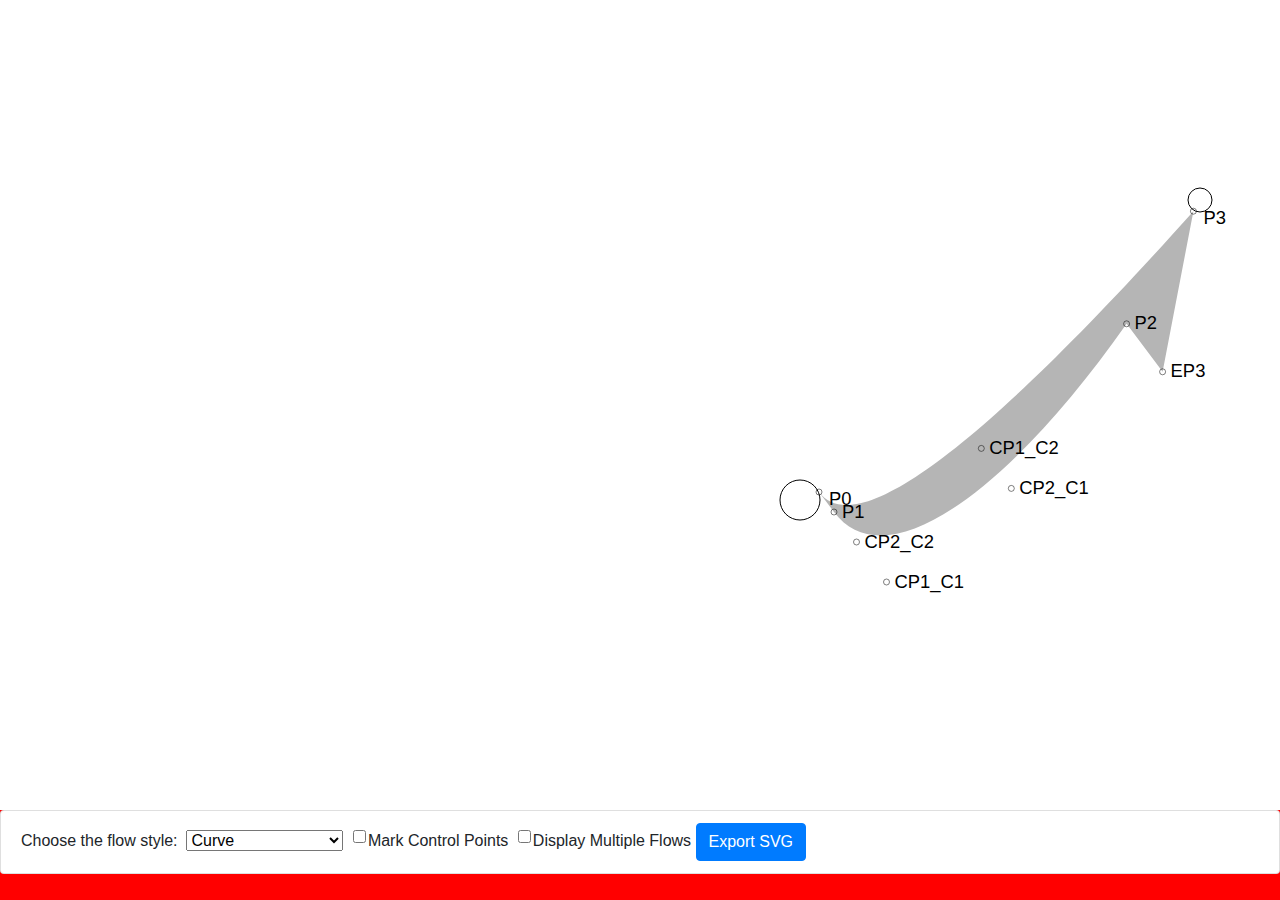
<file: Code/WebContent/flowfigures.html>
<!DOCTYPE html>
<html>
<head>
<style>
#FlowDrawing {
  position: absolute;
  width: 100%;
  height: 90%;
  left: 0;
  top: 0;
}

#ControlPanel {
  background-color: red;
  position: absolute;
  width: 100%;
  height: 10%;
  left: 0;
  bottom: 0;
}
</style>
<link rel="stylesheet" href="assets/bootstrap/css/bootstrap.min.css">

<meta charset="ISO-8859-1">
<title>Flow Figures</title>
</head>
<body>
	<div id="FlowDrawing">
	</div>
	<div id="ControlPanel">
		<ul class="list-group">
	    <li class="list-group-item">
		    <label>Choose the flow style:&nbsp;</label>
		    <select id="flowStyle-Select">
				<option value="curve">Curve</option>
				<option value="strtHfArw">Straight Half Arrow</option>
				<option value="tapered">Tapered</option>
				<option value="tearDrop">Tear Drop</option>
			</select>
			<div class="form-check" style="display: inline;width: 10px;">
				<input class="form-check-input" type="checkbox" id="MarkControlPoints-CB" style="margin-top: 7px;margin-left: -15px;">
				<label class="form-check-label" for="formCheck-1" style="left: 0px;">Mark Control Points<br></label>
			</div>
			<div class="form-check" style="display: inline;width: 10px;">
				<input class="form-check-input" type="checkbox" id="DisplayMultipleFlows-CB" style="margin-top: 7px;margin-left: -15px;">
				<label class="form-check-label" for="formCheck-1" style="left: 0px;">Display Multiple Flows<br></label>
			</div>
			<button id="ExportSVG-Btn" class="btn btn-primary">Export SVG</button>
		</li>
  	</ul>
	</div>
</body>
<script src="assets/js/jquery.min.js"></script>
<script src="assets/js/support/d3.js"></script>
<script src="assets/js/DrawFlows.js"></script>
<script src="assets/js/Export.js"></script>
<script>
var paintingSVG = d3.selectAll("#FlowDrawing")
					.append("svg")
					.attr("id", "Painting-SVG")
					.attr("width", $("#FlowDrawing").width())
					.attr("height",$("#FlowDrawing").height());
var flowGraph = paintingSVG.append("g")
					.attr("id", "Flow-Graph");
var pointGraph = paintingSVG.append("g")
					.attr("id", "Point-Graph");
var markGraph = paintingSVG.append("g")
.attr("id", "Mark-Graph");
					
//const flowData = [{"x1": 200, "y1": 300, "x2": 400, "y2": 250}, {"x1": 400, "y1": 250, "x2": 800, "y2": 100}, {"x1": 400, "y1": 250, "x2": 200, "y2": 300}];
const points = [{x: 400, y: 600, radius: 6, prioritized: false},
				{x: 800, y: 500, radius: 20, prioritized: true},
				{x: 1200, y: 200, radius: 12, prioritized: true}];

const flows = [{origin: points[0], destination: points[1], width: 20, prioritized: false},
				{origin: points[1], destination: points[2], width: 100, prioritized: true},
				{origin: points[1], destination: points[0], width: 60, prioritized: false}];
//var pointData = [];
//const pointRadius = [6, 13.5, 13.5, 12, 13.5, 6];
var controlPoints = [], regularPoints = [], elbowPoints = [];

var flowStyle = chooseFlowStyle();

drawFlows(); 
					
drawPoints();

drawMarks();

function chooseFlowStyle() {
	switch($("#flowStyle-Select").val()){
		case "curve":{
			return drawCurve;
		};
		case "strtHfArw" :{
			return drawStraightWithArrow;
		};
		case "tapered" :{
			return drawTapered;
		};
		case "tearDrop" :{
			return drawTearDrop;
		};
		default:{
			console.log("Undefined flow style.");
		}
	}
}

function getCoordinatesFromPath(str){
	var commands = str.split(/(?=[LMCZ])/);
	pairsArray = [];
	commands.map(function(d){
	    var pointsArray = d.slice(1, d.length).split(/,| /);
	    for(var i = 0; i < pointsArray.length; i += 2){
	    	if(pointsArray[i] && pointsArray[i+1])
	        pairsArray.push([+pointsArray[i], +pointsArray[i+1]]);
	    }
	    return pairsArray;
	})
	return pairsArray;
}

function drawFlows(){
	controlPoints = [], regularPoints = [], elbowPoints = [];
	var test = $('#DisplayMultipleFlows-CB').is(":checked");
	var flowsFeatures = flowGraph.selectAll("path")
			.data(flows)
			.enter().append("path")
			.attr("d", function(d){
				if($('#DisplayMultipleFlows-CB').is(":checked")){
					return flowStyle(d.origin.x, d.origin.y, d.destination.x, d.destination.y, d.width, d.origin.radius, d.destination.radius);
				}else{
					return d.prioritized ? flowStyle(d.origin.x, d.origin.y, d.destination.x, d.destination.y, d.width, d.origin.radius, d.destination.radius) : "";
				}
			})
			.attr("fill", "#b5b5b5");
	return flowsFeatures;
}

function drawPoints(){
	var graphCircles = pointGraph.selectAll("circle")
			.data(points)
			.enter().append("circle")
			.attr("r", function(d){
				return d.radius;
			})
			.style("stroke", "black")
			.style("fill", "none")
			.style("stroke-width", 1)
			.attr("cx", d => d.x)
			.attr("cy", d => d.y)
			.style("display", function(d){
				if($('#DisplayMultipleFlows-CB').is(":checked")){
					return "block";
				}else{
					return d.prioritized ? "block" : "none";
				}
			});
	
}

function drawMarks(){
	var crosses = controlPoints.concat(elbowPoints), circles = regularPoints;
	// "+"/circle style
	var graphCrosses = markGraph.selectAll("text")
	.data(crosses)
	.enter();
	
	var circles = graphCrosses.append("circle")
	.attr("class", "ControlPoints")
	.attr("id", d => d.name.replace(",", "-"))
	.attr("cx", d => d.coordinates[0])
	.attr("cy", d => d.coordinates[1])
	.attr("r", 3)
	//.attr("dy", "0.3em")
	.style("stroke", "black")
	.style("fill", "none")
	.style("stroke-width", 0.5)
	.style("text-anchor", "middle")
	.style("font-size", "1.5em")
	//.text("+")
	
	var circleLabels = graphCrosses.append("text")
	.attr("class", "ControlPointLabels")
	.attr("id", d => d.name.replace(",", "-") + "_label")
	.attr("x", d => d.coordinates[0] + 8)
	.attr("y", d => d.coordinates[1])
	.attr("dy", "0.3em")
	.style("stroke-width", 0)
	.style("text-anchor", "start")
	.style("font-size", "1.15em")
	.style("display", $('#DisplayMultipleFlows-CB').is(":checked") ? "none" : "block")
	.text(d => d.name);
	
	var startAndEndCircles = graphCrosses.data(regularPoints)
			.append("circle")
			.attr("class", "StartAndEndPoints")
			.attr("id", d => d.name.replace(",", "-"))
			.attr("r", 3)
			.style("stroke", "black")
			.style("fill", "none")
			.style("stroke-width", 0.5)
			.attr("cx", d => d.coordinates[0])
			.attr("cy", d => d.coordinates[1])
			
	var originCircleLabels = graphCrosses.data(regularPoints)
			.append("text")
			.attr("class", "StartAndEndPointLabels")
			.attr("id", d => d.name.replace(",", "-") + "_label")
			.attr("x", d => d.coordinates[0] + 10)
			.attr("y", d => d.coordinates[1] + 7)
			.attr("dy", "0.3em")
			.style("stroke-width", 0)
			.style("text-anchor", "start")
			.style("font-size", "1.15em")
			.style("display", $('#DisplayMultipleFlows-CB').is(":checked") ? "none" : "block")
			.text(d => d.name);

	/*	var symbol = d3.symbol().type(d3.symbolCross).size(50);
	var graphCrosses = pointGraph.selectAll("path")
	.data(crosses)
	.enter().append("path")
	.attr("d", symbol)
	.attr("transform", function(d){
		return "translate(" + d[0] + "," + d[1] + ")";
	})
	.style("stroke", "black")
	.style("fill", "black")
	.style("text-anchor", "middle")
	.style("font-size", "0.75em");
	*/	
}

function markControlPoints(){
	// Coloring the control points
	markGraph.select('#CP1_C1').style("stroke", "red").style("stroke-width", 2);
	markGraph.select('#CP2_C1').style("stroke", "red").style("stroke-width", 2);
	markGraph.select('#CP2_C2').style("stroke", "blue").style("stroke-width", 2);
	markGraph.select('#CP1_C2').style("stroke", "blue").style("stroke-width", 2);
	
	// Draw lines:
	const lines = [
		// xc1,yc1 to xc13rd,yc13rd
		[[markGraph.select('#P1').attr("cx"), markGraph.select('#P1').attr("cy")], [markGraph.select('#CP1_C1').attr("cx"), markGraph.select('#CP1_C1').attr("cy")]],
		// xc23rd,yc23rd to xc2,yc2
		[[markGraph.select('#CP2_C1').attr("cx"), markGraph.select('#CP2_C1').attr("cy")], [markGraph.select('#P2').attr("cx"), markGraph.select('#P2').attr("cy")]],
		// x3,y3 to x23rd,y23rd 
		[[markGraph.select('#P3').attr("cx"), markGraph.select('#P3').attr("cy")], [markGraph.select('#CP1_C2').attr("cx"), markGraph.select('#CP1_C2').attr("cy")]],
		// x13rd,y13rd to x0,y0 
		[[markGraph.select('#CP2_C2').attr("cx"), markGraph.select('#CP2_C2').attr("cy")], [markGraph.select('#P0').attr("cx"), markGraph.select('#P0').attr("cy")]],
	]
	markGraph.selectAll("line")
	.data(lines).enter()
	.append("line")
	.style("stroke", (d, i) => i < 2 ? "red" : "blue")
    .style("stroke-width", 2)
    .style("stroke-dasharray", "5,5")
	.attr("x1", d => d[0][0])
    .attr("y1", d => d[0][1])
    .attr("x2", d => d[1][0])
    .attr("y2", d => d[1][1]);
	
	markGraph.append("path")
	.attr("id", "MarkedCurve_red")
	.attr("d", constructPathOfBezierCurve([markGraph.select('#P1').attr("cx"), markGraph.select('#P1').attr("cy")], [markGraph.select('#CP1_C1').attr("cx"), markGraph.select('#CP1_C1').attr("cy")], [markGraph.select('#CP2_C1').attr("cx"), markGraph.select('#CP2_C1').attr("cy")], [markGraph.select('#P2').attr("cx"), markGraph.select('#P2').attr("cy")]))
	.style("stroke", "red")
	.style("fill", "none")
	
	markGraph.append("path")
	.attr("id", "MarkedCurve_blue")
	.attr("d", constructPathOfBezierCurve([markGraph.select('#P3').attr("cx"), markGraph.select('#P3').attr("cy")], [markGraph.select('#CP1_C2').attr("cx"), markGraph.select('#CP1_C2').attr("cy")], [markGraph.select('#CP2_C2').attr("cx"), markGraph.select('#CP2_C2').attr("cy")], [markGraph.select('#P0').attr("cx"), markGraph.select('#P0').attr("cy")]))
	.style("stroke", "blue")
	.style("fill", "none")
}

function constructPathOfBezierCurve(start, origin, controlPoint, destination){
	return "M" + start[0] + "," + start[1] + 
	" C" + origin[0] + "," + origin[1] + " " + + controlPoint[0] + "," + controlPoint[1] + " " + + destination[0] + "," + destination[1];
}

function unmarkControlPoints(){
	markGraph.select('#CP1_C1').style("stroke", "black").style("stroke-width", 0.5);
	markGraph.select('#CP2_C1').style("stroke", "black").style("stroke-width", 0.5);
	markGraph.select('#CP2_C2').style("stroke", "black").style("stroke-width", 0.5);
	markGraph.select('#CP1_C2').style("stroke", "black").style("stroke-width", 0.5);
	markGraph.selectAll("line").remove();
	markGraph.select('#MarkedCurve_red').remove();
	markGraph.select('#MarkedCurve_blue').remove();
}

function cleanTheDrawing(){
	flowGraph.selectAll('*').remove();
	pointGraph.selectAll('*').remove();
	markGraph.selectAll('*').remove();
}

$("#flowStyle-Select, #DisplayMultipleFlows-CB").change(function(){
	cleanTheDrawing();
	flowStyle = chooseFlowStyle();
	drawFlows(); 
	drawPoints();
	if(!$('#DisplayMultipleFlows-CB').is(":checked")){
		drawMarks();
	}
	$("#MarkControlPoints-CB").change();
})

$("#MarkControlPoints-CB").change(function(){
	if($("#MarkControlPoints-CB").is(":checked")){
		markControlPoints();
	}else{
		unmarkControlPoints();
	}
})

$("#ExportSVG-Btn").click(function(){
	exportSVG(paintingSVG, "flow figures");
})
</script>
</html>
</file>
<file: Code/WebContent/assets/css/ol.css>
.ol-box {
  box-sizing: border-box;
  border-radius: 2px;
  border: 2px solid #00f;
}

.ol-mouse-position {
  top: 8px;
  right: 8px;
  position: absolute;
}

.ol-scale-line {
  background: rgba(0,60,136,.3);
  border-radius: 4px;
  bottom: 10px;
  left: 262px;
  padding: 2px;
  position: absolute;
  transition: 0.5s;
}

.ol-scale-line-inner {
  border: 1px solid #eee;
  border-top: none;
  color: #eee;
  font-size: 10px;
  text-align: center;
  margin: 1px;
  will-change: contents,width;
  transition: all .25s;
}

.ol-scale-bar {
  position: absolute;
  bottom: 8px;
  left: 8px;
}

.ol-scale-step-marker {
  width: 1px;
  height: 15px;
  background-color: #000;
  float: right;
  z-Index: 10;
}

.ol-scale-step-text {
  position: absolute;
  bottom: -5px;
  font-size: 12px;
  z-Index: 11;
  color: #000;
  text-shadow: -2px 0 #fff,0 2px #fff,2px 0 #fff,0 -2px #fff;
}

.ol-scale-text {
  position: absolute;
  font-size: 14px;
  text-align: center;
  bottom: 25px;
  color: #000;
  text-shadow: -2px 0 #fff,0 2px #fff,2px 0 #fff,0 -2px #fff;
}

.ol-scale-singlebar {
  position: relative;
  height: 10px;
  z-Index: 9;
  border: 1px solid #000;
}

.ol-unsupported {
  display: none;
}

.ol-unselectable, .ol-viewport {
  -webkit-touch-callout: none;
  -webkit-user-select: none;
  -moz-user-select: none;
  -ms-user-select: none;
  user-select: none;
  -webkit-tap-highlight-color: transparent;
}

.ol-overlaycontainer, .ol-overlaycontainer-stopevent {
  pointer-events: none;
}

.ol-overlaycontainer-stopevent > *, .ol-overlaycontainer > * {
  pointer-events: auto;
}

.ol-selectable {
  -webkit-touch-callout: default;
  -webkit-user-select: text;
  -moz-user-select: text;
  -ms-user-select: text;
  user-select: text;
}

.ol-grabbing {
  cursor: -webkit-grabbing;
  cursor: -moz-grabbing;
  cursor: grabbing;
}

.ol-grab {
  cursor: move;
  cursor: -webkit-grab;
  cursor: -moz-grab;
  cursor: grab;
}

.ol-control {
  position: absolute;
  background-color: rgba(255,255,255,.4);
  border-radius: 4px;
  padding: 2px;
}

.ol-control:hover {
  background-color: rgba(255,255,255,.6);
}

.ol-zoom {
  top: 2.5em;
  right: .5em;
}

.ol-rotate {
  top: .5em;
  right: .5em;
  transition: opacity .25s linear,visibility 0s linear;
}

.ol-rotate.ol-hidden {
  opacity: 0;
  visibility: hidden;
  transition: opacity .25s linear,visibility 0s linear .25s;
}

.ol-zoom-extent {
  top: 0.5em;
  right: .5em;
}

.ol-full-screen {
  right: .5em;
  top: .5em;
}

.ol-control button {
  display: block;
  margin: 1px;
  padding: 0;
  color: #fff;
  font-size: 1.14em;
  font-weight: 700;
  text-decoration: none;
  text-align: center;
  height: 1.375em;
  width: 1.375em;
  line-height: .4em;
  background-color: rgba(0,60,136,.5);
  border: none;
  border-radius: 2px;
}

.ol-control button::-moz-focus-inner {
  border: none;
  padding: 0;
}

.ol-control button span {
  pointer-events: none;
}

.ol-zoom-extent button {
  line-height: 1.4em;
}

.ol-compass {
  display: block;
  font-weight: 400;
  font-size: 1.2em;
  will-change: transform;
}

.ol-touch .ol-control button {
  font-size: 1.5em;
}

.ol-touch .ol-zoom-extent {
  top: 5.5em;
}

.ol-control button:focus, .ol-control button:hover {
  text-decoration: none;
  background-color: rgba(0,60,136,.7);
}

.ol-zoom .ol-zoom-in {
  border-radius: 2px 2px 0 0;
}

.ol-zoom .ol-zoom-out {
  border-radius: 0 0 2px 2px;
}

.ol-attribution {
  text-align: right;
  bottom: .5em;
  right: .5em;
  max-width: calc(100% - 1.3em);
}

.ol-attribution ul {
  margin: 0;
  padding: 0 .5em;
  color: #000;
  text-shadow: 0 0 2px #fff;
}

.ol-attribution li {
  display: inline;
  list-style: none;
}

.ol-attribution li:not(:last-child):after {
  content: " ";
}

.ol-attribution img {
  max-height: 2em;
  max-width: inherit;
  vertical-align: middle;
}

.ol-attribution button, .ol-attribution ul {
  display: inline-block;
}

.ol-attribution.ol-collapsed ul {
  display: none;
}

.ol-attribution:not(.ol-collapsed) {
  background: rgba(255,255,255,.8);
}

.ol-attribution.ol-uncollapsible {
  bottom: 0;
  right: 0;
  border-radius: 4px 0 0;
}

.ol-attribution.ol-uncollapsible img {
  margin-top: -.2em;
  max-height: 1.6em;
}

.ol-attribution.ol-uncollapsible button {
  display: none;
}

.ol-zoomslider {
  top: 4.5em;
  left: .5em;
  height: 200px;
}

.ol-zoomslider button {
  position: relative;
  height: 10px;
}

.ol-touch .ol-zoomslider {
  top: 5.5em;
}

.ol-overviewmap {
  left: .5em;
  bottom: .5em;
}

.ol-overviewmap.ol-uncollapsible {
  bottom: 0;
  left: 0;
  border-radius: 0 4px 0 0;
}

.ol-overviewmap .ol-overviewmap-map, .ol-overviewmap button {
  display: inline-block;
}

.ol-overviewmap .ol-overviewmap-map {
  border: 1px solid #7b98bc;
  height: 150px;
  margin: 2px;
  width: 150px;
}

.ol-overviewmap:not(.ol-collapsed) button {
  bottom: 1px;
  left: 2px;
  position: absolute;
}

.ol-overviewmap.ol-collapsed .ol-overviewmap-map, .ol-overviewmap.ol-uncollapsible button {
  display: none;
}

.ol-overviewmap:not(.ol-collapsed) {
  background: rgba(255,255,255,.8);
}

.ol-overviewmap-box {
  border: 2px dotted rgba(0,60,136,.7);
}

.ol-overviewmap .ol-overviewmap-box:hover {
  cursor: move;
}

/* # sourceMappingURL=ol.css.map */
</file>
<file: Code/WebContent/assets/css/colorbrewer.css>
/* This product includes color specifications and designs developed by Cynthia Brewer (http://colorbrewer.org/). */

/* CSS specs as packaged in the D3 library (d3js.org). Please see license at http://colorbrewer.org/export/LICENSE.txt */

.YlGn .q0-3 {
  fill: rgb(247,252,185);
}

.YlGn .q1-3 {
  fill: rgb(173,221,142);
}

.YlGn .q2-3 {
  fill: rgb(49,163,84);
}

.YlGn .q0-4 {
  fill: rgb(255,255,204);
}

.YlGn .q1-4 {
  fill: rgb(194,230,153);
}

.YlGn .q2-4 {
  fill: rgb(120,198,121);
}

.YlGn .q3-4 {
  fill: rgb(35,132,67);
}

.YlGn .q0-5 {
  fill: rgb(255,255,204);
}

.YlGn .q1-5 {
  fill: rgb(194,230,153);
}

.YlGn .q2-5 {
  fill: rgb(120,198,121);
}

.YlGn .q3-5 {
  fill: rgb(49,163,84);
}

.YlGn .q4-5 {
  fill: rgb(0,104,55);
}

.YlGn .q0-6 {
  fill: rgb(255,255,204);
}

.YlGn .q1-6 {
  fill: rgb(217,240,163);
}

.YlGn .q2-6 {
  fill: rgb(173,221,142);
}

.YlGn .q3-6 {
  fill: rgb(120,198,121);
}

.YlGn .q4-6 {
  fill: rgb(49,163,84);
}

.YlGn .q5-6 {
  fill: rgb(0,104,55);
}

.YlGn .q0-7 {
  fill: rgb(255,255,204);
}

.YlGn .q1-7 {
  fill: rgb(217,240,163);
}

.YlGn .q2-7 {
  fill: rgb(173,221,142);
}

.YlGn .q3-7 {
  fill: rgb(120,198,121);
}

.YlGn .q4-7 {
  fill: rgb(65,171,93);
}

.YlGn .q5-7 {
  fill: rgb(35,132,67);
}

.YlGn .q6-7 {
  fill: rgb(0,90,50);
}

.YlGn .q0-8 {
  fill: rgb(255,255,229);
}

.YlGn .q1-8 {
  fill: rgb(247,252,185);
}

.YlGn .q2-8 {
  fill: rgb(217,240,163);
}

.YlGn .q3-8 {
  fill: rgb(173,221,142);
}

.YlGn .q4-8 {
  fill: rgb(120,198,121);
}

.YlGn .q5-8 {
  fill: rgb(65,171,93);
}

.YlGn .q6-8 {
  fill: rgb(35,132,67);
}

.YlGn .q7-8 {
  fill: rgb(0,90,50);
}

.YlGn .q0-9 {
  fill: rgb(255,255,229);
}

.YlGn .q1-9 {
  fill: rgb(247,252,185);
}

.YlGn .q2-9 {
  fill: rgb(217,240,163);
}

.YlGn .q3-9 {
  fill: rgb(173,221,142);
}

.YlGn .q4-9 {
  fill: rgb(120,198,121);
}

.YlGn .q5-9 {
  fill: rgb(65,171,93);
}

.YlGn .q6-9 {
  fill: rgb(35,132,67);
}

.YlGn .q7-9 {
  fill: rgb(0,104,55);
}

.YlGn .q8-9 {
  fill: rgb(0,69,41);
}

.YlGnBu .q0-3 {
  fill: rgb(237,248,177);
}

.YlGnBu .q1-3 {
  fill: rgb(127,205,187);
}

.YlGnBu .q2-3 {
  fill: rgb(44,127,184);
}

.YlGnBu .q0-4 {
  fill: rgb(255,255,204);
}

.YlGnBu .q1-4 {
  fill: rgb(161,218,180);
}

.YlGnBu .q2-4 {
  fill: rgb(65,182,196);
}

.YlGnBu .q3-4 {
  fill: rgb(34,94,168);
}

.YlGnBu .q0-5 {
  fill: rgb(255,255,204);
}

.YlGnBu .q1-5 {
  fill: rgb(161,218,180);
}

.YlGnBu .q2-5 {
  fill: rgb(65,182,196);
}

.YlGnBu .q3-5 {
  fill: rgb(44,127,184);
}

.YlGnBu .q4-5 {
  fill: rgb(37,52,148);
}

.YlGnBu .q0-6 {
  fill: rgb(255,255,204);
}

.YlGnBu .q1-6 {
  fill: rgb(199,233,180);
}

.YlGnBu .q2-6 {
  fill: rgb(127,205,187);
}

.YlGnBu .q3-6 {
  fill: rgb(65,182,196);
}

.YlGnBu .q4-6 {
  fill: rgb(44,127,184);
}

.YlGnBu .q5-6 {
  fill: rgb(37,52,148);
}

.YlGnBu .q0-7 {
  fill: rgb(255,255,204);
}

.YlGnBu .q1-7 {
  fill: rgb(199,233,180);
}

.YlGnBu .q2-7 {
  fill: rgb(127,205,187);
}

.YlGnBu .q3-7 {
  fill: rgb(65,182,196);
}

.YlGnBu .q4-7 {
  fill: rgb(29,145,192);
}

.YlGnBu .q5-7 {
  fill: rgb(34,94,168);
}

.YlGnBu .q6-7 {
  fill: rgb(12,44,132);
}

.YlGnBu .q0-8 {
  fill: rgb(255,255,217);
}

.YlGnBu .q1-8 {
  fill: rgb(237,248,177);
}

.YlGnBu .q2-8 {
  fill: rgb(199,233,180);
}

.YlGnBu .q3-8 {
  fill: rgb(127,205,187);
}

.YlGnBu .q4-8 {
  fill: rgb(65,182,196);
}

.YlGnBu .q5-8 {
  fill: rgb(29,145,192);
}

.YlGnBu .q6-8 {
  fill: rgb(34,94,168);
}

.YlGnBu .q7-8 {
  fill: rgb(12,44,132);
}

.YlGnBu .q0-9 {
  fill: rgb(255,255,217);
}

.YlGnBu .q1-9 {
  fill: rgb(237,248,177);
}

.YlGnBu .q2-9 {
  fill: rgb(199,233,180);
}

.YlGnBu .q3-9 {
  fill: rgb(127,205,187);
}

.YlGnBu .q4-9 {
  fill: rgb(65,182,196);
}

.YlGnBu .q5-9 {
  fill: rgb(29,145,192);
}

.YlGnBu .q6-9 {
  fill: rgb(34,94,168);
}

.YlGnBu .q7-9 {
  fill: rgb(37,52,148);
}

.YlGnBu .q8-9 {
  fill: rgb(8,29,88);
}

.GnBu .q0-3 {
  fill: rgb(224,243,219);
}

.GnBu .q1-3 {
  fill: rgb(168,221,181);
}

.GnBu .q2-3 {
  fill: rgb(67,162,202);
}

.GnBu .q0-4 {
  fill: rgb(240,249,232);
}

.GnBu .q1-4 {
  fill: rgb(186,228,188);
}

.GnBu .q2-4 {
  fill: rgb(123,204,196);
}

.GnBu .q3-4 {
  fill: rgb(43,140,190);
}

.GnBu .q0-5 {
  fill: rgb(240,249,232);
}

.GnBu .q1-5 {
  fill: rgb(186,228,188);
}

.GnBu .q2-5 {
  fill: rgb(123,204,196);
}

.GnBu .q3-5 {
  fill: rgb(67,162,202);
}

.GnBu .q4-5 {
  fill: rgb(8,104,172);
}

.GnBu .q0-6 {
  fill: rgb(240,249,232);
}

.GnBu .q1-6 {
  fill: rgb(204,235,197);
}

.GnBu .q2-6 {
  fill: rgb(168,221,181);
}

.GnBu .q3-6 {
  fill: rgb(123,204,196);
}

.GnBu .q4-6 {
  fill: rgb(67,162,202);
}

.GnBu .q5-6 {
  fill: rgb(8,104,172);
}

.GnBu .q0-7 {
  fill: rgb(240,249,232);
}

.GnBu .q1-7 {
  fill: rgb(204,235,197);
}

.GnBu .q2-7 {
  fill: rgb(168,221,181);
}

.GnBu .q3-7 {
  fill: rgb(123,204,196);
}

.GnBu .q4-7 {
  fill: rgb(78,179,211);
}

.GnBu .q5-7 {
  fill: rgb(43,140,190);
}

.GnBu .q6-7 {
  fill: rgb(8,88,158);
}

.GnBu .q0-8 {
  fill: rgb(247,252,240);
}

.GnBu .q1-8 {
  fill: rgb(224,243,219);
}

.GnBu .q2-8 {
  fill: rgb(204,235,197);
}

.GnBu .q3-8 {
  fill: rgb(168,221,181);
}

.GnBu .q4-8 {
  fill: rgb(123,204,196);
}

.GnBu .q5-8 {
  fill: rgb(78,179,211);
}

.GnBu .q6-8 {
  fill: rgb(43,140,190);
}

.GnBu .q7-8 {
  fill: rgb(8,88,158);
}

.GnBu .q0-9 {
  fill: rgb(247,252,240);
}

.GnBu .q1-9 {
  fill: rgb(224,243,219);
}

.GnBu .q2-9 {
  fill: rgb(204,235,197);
}

.GnBu .q3-9 {
  fill: rgb(168,221,181);
}

.GnBu .q4-9 {
  fill: rgb(123,204,196);
}

.GnBu .q5-9 {
  fill: rgb(78,179,211);
}

.GnBu .q6-9 {
  fill: rgb(43,140,190);
}

.GnBu .q7-9 {
  fill: rgb(8,104,172);
}

.GnBu .q8-9 {
  fill: rgb(8,64,129);
}

.BuGn .q0-3 {
  fill: rgb(229,245,249);
}

.BuGn .q1-3 {
  fill: rgb(153,216,201);
}

.BuGn .q2-3 {
  fill: rgb(44,162,95);
}

.BuGn .q0-4 {
  fill: rgb(237,248,251);
}

.BuGn .q1-4 {
  fill: rgb(178,226,226);
}

.BuGn .q2-4 {
  fill: rgb(102,194,164);
}

.BuGn .q3-4 {
  fill: rgb(35,139,69);
}

.BuGn .q0-5 {
  fill: rgb(237,248,251);
}

.BuGn .q1-5 {
  fill: rgb(178,226,226);
}

.BuGn .q2-5 {
  fill: rgb(102,194,164);
}

.BuGn .q3-5 {
  fill: rgb(44,162,95);
}

.BuGn .q4-5 {
  fill: rgb(0,109,44);
}

.BuGn .q0-6 {
  fill: rgb(237,248,251);
}

.BuGn .q1-6 {
  fill: rgb(204,236,230);
}

.BuGn .q2-6 {
  fill: rgb(153,216,201);
}

.BuGn .q3-6 {
  fill: rgb(102,194,164);
}

.BuGn .q4-6 {
  fill: rgb(44,162,95);
}

.BuGn .q5-6 {
  fill: rgb(0,109,44);
}

.BuGn .q0-7 {
  fill: rgb(237,248,251);
}

.BuGn .q1-7 {
  fill: rgb(204,236,230);
}

.BuGn .q2-7 {
  fill: rgb(153,216,201);
}

.BuGn .q3-7 {
  fill: rgb(102,194,164);
}

.BuGn .q4-7 {
  fill: rgb(65,174,118);
}

.BuGn .q5-7 {
  fill: rgb(35,139,69);
}

.BuGn .q6-7 {
  fill: rgb(0,88,36);
}

.BuGn .q0-8 {
  fill: rgb(247,252,253);
}

.BuGn .q1-8 {
  fill: rgb(229,245,249);
}

.BuGn .q2-8 {
  fill: rgb(204,236,230);
}

.BuGn .q3-8 {
  fill: rgb(153,216,201);
}

.BuGn .q4-8 {
  fill: rgb(102,194,164);
}

.BuGn .q5-8 {
  fill: rgb(65,174,118);
}

.BuGn .q6-8 {
  fill: rgb(35,139,69);
}

.BuGn .q7-8 {
  fill: rgb(0,88,36);
}

.BuGn .q0-9 {
  fill: rgb(247,252,253);
}

.BuGn .q1-9 {
  fill: rgb(229,245,249);
}

.BuGn .q2-9 {
  fill: rgb(204,236,230);
}

.BuGn .q3-9 {
  fill: rgb(153,216,201);
}

.BuGn .q4-9 {
  fill: rgb(102,194,164);
}

.BuGn .q5-9 {
  fill: rgb(65,174,118);
}

.BuGn .q6-9 {
  fill: rgb(35,139,69);
}

.BuGn .q7-9 {
  fill: rgb(0,109,44);
}

.BuGn .q8-9 {
  fill: rgb(0,68,27);
}

.PuBuGn .q0-3 {
  fill: rgb(236,226,240);
}

.PuBuGn .q1-3 {
  fill: rgb(166,189,219);
}

.PuBuGn .q2-3 {
  fill: rgb(28,144,153);
}

.PuBuGn .q0-4 {
  fill: rgb(246,239,247);
}

.PuBuGn .q1-4 {
  fill: rgb(189,201,225);
}

.PuBuGn .q2-4 {
  fill: rgb(103,169,207);
}

.PuBuGn .q3-4 {
  fill: rgb(2,129,138);
}

.PuBuGn .q0-5 {
  fill: rgb(246,239,247);
}

.PuBuGn .q1-5 {
  fill: rgb(189,201,225);
}

.PuBuGn .q2-5 {
  fill: rgb(103,169,207);
}

.PuBuGn .q3-5 {
  fill: rgb(28,144,153);
}

.PuBuGn .q4-5 {
  fill: rgb(1,108,89);
}

.PuBuGn .q0-6 {
  fill: rgb(246,239,247);
}

.PuBuGn .q1-6 {
  fill: rgb(208,209,230);
}

.PuBuGn .q2-6 {
  fill: rgb(166,189,219);
}

.PuBuGn .q3-6 {
  fill: rgb(103,169,207);
}

.PuBuGn .q4-6 {
  fill: rgb(28,144,153);
}

.PuBuGn .q5-6 {
  fill: rgb(1,108,89);
}

.PuBuGn .q0-7 {
  fill: rgb(246,239,247);
}

.PuBuGn .q1-7 {
  fill: rgb(208,209,230);
}

.PuBuGn .q2-7 {
  fill: rgb(166,189,219);
}

.PuBuGn .q3-7 {
  fill: rgb(103,169,207);
}

.PuBuGn .q4-7 {
  fill: rgb(54,144,192);
}

.PuBuGn .q5-7 {
  fill: rgb(2,129,138);
}

.PuBuGn .q6-7 {
  fill: rgb(1,100,80);
}

.PuBuGn .q0-8 {
  fill: rgb(255,247,251);
}

.PuBuGn .q1-8 {
  fill: rgb(236,226,240);
}

.PuBuGn .q2-8 {
  fill: rgb(208,209,230);
}

.PuBuGn .q3-8 {
  fill: rgb(166,189,219);
}

.PuBuGn .q4-8 {
  fill: rgb(103,169,207);
}

.PuBuGn .q5-8 {
  fill: rgb(54,144,192);
}

.PuBuGn .q6-8 {
  fill: rgb(2,129,138);
}

.PuBuGn .q7-8 {
  fill: rgb(1,100,80);
}

.PuBuGn .q0-9 {
  fill: rgb(255,247,251);
}

.PuBuGn .q1-9 {
  fill: rgb(236,226,240);
}

.PuBuGn .q2-9 {
  fill: rgb(208,209,230);
}

.PuBuGn .q3-9 {
  fill: rgb(166,189,219);
}

.PuBuGn .q4-9 {
  fill: rgb(103,169,207);
}

.PuBuGn .q5-9 {
  fill: rgb(54,144,192);
}

.PuBuGn .q6-9 {
  fill: rgb(2,129,138);
}

.PuBuGn .q7-9 {
  fill: rgb(1,108,89);
}

.PuBuGn .q8-9 {
  fill: rgb(1,70,54);
}

.PuBu .q0-3 {
  fill: rgb(236,231,242);
}

.PuBu .q1-3 {
  fill: rgb(166,189,219);
}

.PuBu .q2-3 {
  fill: rgb(43,140,190);
}

.PuBu .q0-4 {
  fill: rgb(241,238,246);
}

.PuBu .q1-4 {
  fill: rgb(189,201,225);
}

.PuBu .q2-4 {
  fill: rgb(116,169,207);
}

.PuBu .q3-4 {
  fill: rgb(5,112,176);
}

.PuBu .q0-5 {
  fill: rgb(241,238,246);
}

.PuBu .q1-5 {
  fill: rgb(189,201,225);
}

.PuBu .q2-5 {
  fill: rgb(116,169,207);
}

.PuBu .q3-5 {
  fill: rgb(43,140,190);
}

.PuBu .q4-5 {
  fill: rgb(4,90,141);
}

.PuBu .q0-6 {
  fill: rgb(241,238,246);
}

.PuBu .q1-6 {
  fill: rgb(208,209,230);
}

.PuBu .q2-6 {
  fill: rgb(166,189,219);
}

.PuBu .q3-6 {
  fill: rgb(116,169,207);
}

.PuBu .q4-6 {
  fill: rgb(43,140,190);
}

.PuBu .q5-6 {
  fill: rgb(4,90,141);
}

.PuBu .q0-7 {
  fill: rgb(241,238,246);
}

.PuBu .q1-7 {
  fill: rgb(208,209,230);
}

.PuBu .q2-7 {
  fill: rgb(166,189,219);
}

.PuBu .q3-7 {
  fill: rgb(116,169,207);
}

.PuBu .q4-7 {
  fill: rgb(54,144,192);
}

.PuBu .q5-7 {
  fill: rgb(5,112,176);
}

.PuBu .q6-7 {
  fill: rgb(3,78,123);
}

.PuBu .q0-8 {
  fill: rgb(255,247,251);
}

.PuBu .q1-8 {
  fill: rgb(236,231,242);
}

.PuBu .q2-8 {
  fill: rgb(208,209,230);
}

.PuBu .q3-8 {
  fill: rgb(166,189,219);
}

.PuBu .q4-8 {
  fill: rgb(116,169,207);
}

.PuBu .q5-8 {
  fill: rgb(54,144,192);
}

.PuBu .q6-8 {
  fill: rgb(5,112,176);
}

.PuBu .q7-8 {
  fill: rgb(3,78,123);
}

.PuBu .q0-9 {
  fill: rgb(255,247,251);
}

.PuBu .q1-9 {
  fill: rgb(236,231,242);
}

.PuBu .q2-9 {
  fill: rgb(208,209,230);
}

.PuBu .q3-9 {
  fill: rgb(166,189,219);
}

.PuBu .q4-9 {
  fill: rgb(116,169,207);
}

.PuBu .q5-9 {
  fill: rgb(54,144,192);
}

.PuBu .q6-9 {
  fill: rgb(5,112,176);
}

.PuBu .q7-9 {
  fill: rgb(4,90,141);
}

.PuBu .q8-9 {
  fill: rgb(2,56,88);
}

.BuPu .q0-3 {
  fill: rgb(224,236,244);
}

.BuPu .q1-3 {
  fill: rgb(158,188,218);
}

.BuPu .q2-3 {
  fill: rgb(136,86,167);
}

.BuPu .q0-4 {
  fill: rgb(237,248,251);
}

.BuPu .q1-4 {
  fill: rgb(179,205,227);
}

.BuPu .q2-4 {
  fill: rgb(140,150,198);
}

.BuPu .q3-4 {
  fill: rgb(136,65,157);
}

.BuPu .q0-5 {
  fill: rgb(237,248,251);
}

.BuPu .q1-5 {
  fill: rgb(179,205,227);
}

.BuPu .q2-5 {
  fill: rgb(140,150,198);
}

.BuPu .q3-5 {
  fill: rgb(136,86,167);
}

.BuPu .q4-5 {
  fill: rgb(129,15,124);
}

.BuPu .q0-6 {
  fill: rgb(237,248,251);
}

.BuPu .q1-6 {
  fill: rgb(191,211,230);
}

.BuPu .q2-6 {
  fill: rgb(158,188,218);
}

.BuPu .q3-6 {
  fill: rgb(140,150,198);
}

.BuPu .q4-6 {
  fill: rgb(136,86,167);
}

.BuPu .q5-6 {
  fill: rgb(129,15,124);
}

.BuPu .q0-7 {
  fill: rgb(237,248,251);
}

.BuPu .q1-7 {
  fill: rgb(191,211,230);
}

.BuPu .q2-7 {
  fill: rgb(158,188,218);
}

.BuPu .q3-7 {
  fill: rgb(140,150,198);
}

.BuPu .q4-7 {
  fill: rgb(140,107,177);
}

.BuPu .q5-7 {
  fill: rgb(136,65,157);
}

.BuPu .q6-7 {
  fill: rgb(110,1,107);
}

.BuPu .q0-8 {
  fill: rgb(247,252,253);
}

.BuPu .q1-8 {
  fill: rgb(224,236,244);
}

.BuPu .q2-8 {
  fill: rgb(191,211,230);
}

.BuPu .q3-8 {
  fill: rgb(158,188,218);
}

.BuPu .q4-8 {
  fill: rgb(140,150,198);
}

.BuPu .q5-8 {
  fill: rgb(140,107,177);
}

.BuPu .q6-8 {
  fill: rgb(136,65,157);
}

.BuPu .q7-8 {
  fill: rgb(110,1,107);
}

.BuPu .q0-9 {
  fill: rgb(247,252,253);
}

.BuPu .q1-9 {
  fill: rgb(224,236,244);
}

.BuPu .q2-9 {
  fill: rgb(191,211,230);
}

.BuPu .q3-9 {
  fill: rgb(158,188,218);
}

.BuPu .q4-9 {
  fill: rgb(140,150,198);
}

.BuPu .q5-9 {
  fill: rgb(140,107,177);
}

.BuPu .q6-9 {
  fill: rgb(136,65,157);
}

.BuPu .q7-9 {
  fill: rgb(129,15,124);
}

.BuPu .q8-9 {
  fill: rgb(77,0,75);
}

.RdPu .q0-3 {
  fill: rgb(253,224,221);
}

.RdPu .q1-3 {
  fill: rgb(250,159,181);
}

.RdPu .q2-3 {
  fill: rgb(197,27,138);
}

.RdPu .q0-4 {
  fill: rgb(254,235,226);
}

.RdPu .q1-4 {
  fill: rgb(251,180,185);
}

.RdPu .q2-4 {
  fill: rgb(247,104,161);
}

.RdPu .q3-4 {
  fill: rgb(174,1,126);
}

.RdPu .q0-5 {
  fill: rgb(254,235,226);
}

.RdPu .q1-5 {
  fill: rgb(251,180,185);
}

.RdPu .q2-5 {
  fill: rgb(247,104,161);
}

.RdPu .q3-5 {
  fill: rgb(197,27,138);
}

.RdPu .q4-5 {
  fill: rgb(122,1,119);
}

.RdPu .q0-6 {
  fill: rgb(254,235,226);
}

.RdPu .q1-6 {
  fill: rgb(252,197,192);
}

.RdPu .q2-6 {
  fill: rgb(250,159,181);
}

.RdPu .q3-6 {
  fill: rgb(247,104,161);
}

.RdPu .q4-6 {
  fill: rgb(197,27,138);
}

.RdPu .q5-6 {
  fill: rgb(122,1,119);
}

.RdPu .q0-7 {
  fill: rgb(254,235,226);
}

.RdPu .q1-7 {
  fill: rgb(252,197,192);
}

.RdPu .q2-7 {
  fill: rgb(250,159,181);
}

.RdPu .q3-7 {
  fill: rgb(247,104,161);
}

.RdPu .q4-7 {
  fill: rgb(221,52,151);
}

.RdPu .q5-7 {
  fill: rgb(174,1,126);
}

.RdPu .q6-7 {
  fill: rgb(122,1,119);
}

.RdPu .q0-8 {
  fill: rgb(255,247,243);
}

.RdPu .q1-8 {
  fill: rgb(253,224,221);
}

.RdPu .q2-8 {
  fill: rgb(252,197,192);
}

.RdPu .q3-8 {
  fill: rgb(250,159,181);
}

.RdPu .q4-8 {
  fill: rgb(247,104,161);
}

.RdPu .q5-8 {
  fill: rgb(221,52,151);
}

.RdPu .q6-8 {
  fill: rgb(174,1,126);
}

.RdPu .q7-8 {
  fill: rgb(122,1,119);
}

.RdPu .q0-9 {
  fill: rgb(255,247,243);
}

.RdPu .q1-9 {
  fill: rgb(253,224,221);
}

.RdPu .q2-9 {
  fill: rgb(252,197,192);
}

.RdPu .q3-9 {
  fill: rgb(250,159,181);
}

.RdPu .q4-9 {
  fill: rgb(247,104,161);
}

.RdPu .q5-9 {
  fill: rgb(221,52,151);
}

.RdPu .q6-9 {
  fill: rgb(174,1,126);
}

.RdPu .q7-9 {
  fill: rgb(122,1,119);
}

.RdPu .q8-9 {
  fill: rgb(73,0,106);
}

.PuRd .q0-3 {
  fill: rgb(231,225,239);
}

.PuRd .q1-3 {
  fill: rgb(201,148,199);
}

.PuRd .q2-3 {
  fill: rgb(221,28,119);
}

.PuRd .q0-4 {
  fill: rgb(241,238,246);
}

.PuRd .q1-4 {
  fill: rgb(215,181,216);
}

.PuRd .q2-4 {
  fill: rgb(223,101,176);
}

.PuRd .q3-4 {
  fill: rgb(206,18,86);
}

.PuRd .q0-5 {
  fill: rgb(241,238,246);
}

.PuRd .q1-5 {
  fill: rgb(215,181,216);
}

.PuRd .q2-5 {
  fill: rgb(223,101,176);
}

.PuRd .q3-5 {
  fill: rgb(221,28,119);
}

.PuRd .q4-5 {
  fill: rgb(152,0,67);
}

.PuRd .q0-6 {
  fill: rgb(241,238,246);
}

.PuRd .q1-6 {
  fill: rgb(212,185,218);
}

.PuRd .q2-6 {
  fill: rgb(201,148,199);
}

.PuRd .q3-6 {
  fill: rgb(223,101,176);
}

.PuRd .q4-6 {
  fill: rgb(221,28,119);
}

.PuRd .q5-6 {
  fill: rgb(152,0,67);
}

.PuRd .q0-7 {
  fill: rgb(241,238,246);
}

.PuRd .q1-7 {
  fill: rgb(212,185,218);
}

.PuRd .q2-7 {
  fill: rgb(201,148,199);
}

.PuRd .q3-7 {
  fill: rgb(223,101,176);
}

.PuRd .q4-7 {
  fill: rgb(231,41,138);
}

.PuRd .q5-7 {
  fill: rgb(206,18,86);
}

.PuRd .q6-7 {
  fill: rgb(145,0,63);
}

.PuRd .q0-8 {
  fill: rgb(247,244,249);
}

.PuRd .q1-8 {
  fill: rgb(231,225,239);
}

.PuRd .q2-8 {
  fill: rgb(212,185,218);
}

.PuRd .q3-8 {
  fill: rgb(201,148,199);
}

.PuRd .q4-8 {
  fill: rgb(223,101,176);
}

.PuRd .q5-8 {
  fill: rgb(231,41,138);
}

.PuRd .q6-8 {
  fill: rgb(206,18,86);
}

.PuRd .q7-8 {
  fill: rgb(145,0,63);
}

.PuRd .q0-9 {
  fill: rgb(247,244,249);
}

.PuRd .q1-9 {
  fill: rgb(231,225,239);
}

.PuRd .q2-9 {
  fill: rgb(212,185,218);
}

.PuRd .q3-9 {
  fill: rgb(201,148,199);
}

.PuRd .q4-9 {
  fill: rgb(223,101,176);
}

.PuRd .q5-9 {
  fill: rgb(231,41,138);
}

.PuRd .q6-9 {
  fill: rgb(206,18,86);
}

.PuRd .q7-9 {
  fill: rgb(152,0,67);
}

.PuRd .q8-9 {
  fill: rgb(103,0,31);
}

.OrRd .q0-3 {
  fill: rgb(254,232,200);
}

.OrRd .q1-3 {
  fill: rgb(253,187,132);
}

.OrRd .q2-3 {
  fill: rgb(227,74,51);
}

.OrRd .q0-4 {
  fill: rgb(254,240,217);
}

.OrRd .q1-4 {
  fill: rgb(253,204,138);
}

.OrRd .q2-4 {
  fill: rgb(252,141,89);
}

.OrRd .q3-4 {
  fill: rgb(215,48,31);
}

.OrRd .q0-5 {
  fill: rgb(254,240,217);
}

.OrRd .q1-5 {
  fill: rgb(253,204,138);
}

.OrRd .q2-5 {
  fill: rgb(252,141,89);
}

.OrRd .q3-5 {
  fill: rgb(227,74,51);
}

.OrRd .q4-5 {
  fill: rgb(179,0,0);
}

.OrRd .q0-6 {
  fill: rgb(254,240,217);
}

.OrRd .q1-6 {
  fill: rgb(253,212,158);
}

.OrRd .q2-6 {
  fill: rgb(253,187,132);
}

.OrRd .q3-6 {
  fill: rgb(252,141,89);
}

.OrRd .q4-6 {
  fill: rgb(227,74,51);
}

.OrRd .q5-6 {
  fill: rgb(179,0,0);
}

.OrRd .q0-7 {
  fill: rgb(254,240,217);
}

.OrRd .q1-7 {
  fill: rgb(253,212,158);
}

.OrRd .q2-7 {
  fill: rgb(253,187,132);
}

.OrRd .q3-7 {
  fill: rgb(252,141,89);
}

.OrRd .q4-7 {
  fill: rgb(239,101,72);
}

.OrRd .q5-7 {
  fill: rgb(215,48,31);
}

.OrRd .q6-7 {
  fill: rgb(153,0,0);
}

.OrRd .q0-8 {
  fill: rgb(255,247,236);
}

.OrRd .q1-8 {
  fill: rgb(254,232,200);
}

.OrRd .q2-8 {
  fill: rgb(253,212,158);
}

.OrRd .q3-8 {
  fill: rgb(253,187,132);
}

.OrRd .q4-8 {
  fill: rgb(252,141,89);
}

.OrRd .q5-8 {
  fill: rgb(239,101,72);
}

.OrRd .q6-8 {
  fill: rgb(215,48,31);
}

.OrRd .q7-8 {
  fill: rgb(153,0,0);
}

.OrRd .q0-9 {
  fill: rgb(255,247,236);
}

.OrRd .q1-9 {
  fill: rgb(254,232,200);
}

.OrRd .q2-9 {
  fill: rgb(253,212,158);
}

.OrRd .q3-9 {
  fill: rgb(253,187,132);
}

.OrRd .q4-9 {
  fill: rgb(252,141,89);
}

.OrRd .q5-9 {
  fill: rgb(239,101,72);
}

.OrRd .q6-9 {
  fill: rgb(215,48,31);
}

.OrRd .q7-9 {
  fill: rgb(179,0,0);
}

.OrRd .q8-9 {
  fill: rgb(127,0,0);
}

.YlOrRd .q0-3 {
  fill: rgb(255,237,160);
}

.YlOrRd .q1-3 {
  fill: rgb(254,178,76);
}

.YlOrRd .q2-3 {
  fill: rgb(240,59,32);
}

.YlOrRd .q0-4 {
  fill: rgb(255,255,178);
}

.YlOrRd .q1-4 {
  fill: rgb(254,204,92);
}

.YlOrRd .q2-4 {
  fill: rgb(253,141,60);
}

.YlOrRd .q3-4 {
  fill: rgb(227,26,28);
}

.YlOrRd .q0-5 {
  fill: rgb(255,255,178);
}

.YlOrRd .q1-5 {
  fill: rgb(254,204,92);
}

.YlOrRd .q2-5 {
  fill: rgb(253,141,60);
}

.YlOrRd .q3-5 {
  fill: rgb(240,59,32);
}

.YlOrRd .q4-5 {
  fill: rgb(189,0,38);
}

.YlOrRd .q0-6 {
  fill: rgb(255,255,178);
}

.YlOrRd .q1-6 {
  fill: rgb(254,217,118);
}

.YlOrRd .q2-6 {
  fill: rgb(254,178,76);
}

.YlOrRd .q3-6 {
  fill: rgb(253,141,60);
}

.YlOrRd .q4-6 {
  fill: rgb(240,59,32);
}

.YlOrRd .q5-6 {
  fill: rgb(189,0,38);
}

.YlOrRd .q0-7 {
  fill: rgb(255,255,178);
}

.YlOrRd .q1-7 {
  fill: rgb(254,217,118);
}

.YlOrRd .q2-7 {
  fill: rgb(254,178,76);
}

.YlOrRd .q3-7 {
  fill: rgb(253,141,60);
}

.YlOrRd .q4-7 {
  fill: rgb(252,78,42);
}

.YlOrRd .q5-7 {
  fill: rgb(227,26,28);
}

.YlOrRd .q6-7 {
  fill: rgb(177,0,38);
}

.YlOrRd .q0-8 {
  fill: rgb(255,255,204);
}

.YlOrRd .q1-8 {
  fill: rgb(255,237,160);
}

.YlOrRd .q2-8 {
  fill: rgb(254,217,118);
}

.YlOrRd .q3-8 {
  fill: rgb(254,178,76);
}

.YlOrRd .q4-8 {
  fill: rgb(253,141,60);
}

.YlOrRd .q5-8 {
  fill: rgb(252,78,42);
}

.YlOrRd .q6-8 {
  fill: rgb(227,26,28);
}

.YlOrRd .q7-8 {
  fill: rgb(177,0,38);
}

.YlOrRd .q0-9 {
  fill: rgb(255,255,204);
}

.YlOrRd .q1-9 {
  fill: rgb(255,237,160);
}

.YlOrRd .q2-9 {
  fill: rgb(254,217,118);
}

.YlOrRd .q3-9 {
  fill: rgb(254,178,76);
}

.YlOrRd .q4-9 {
  fill: rgb(253,141,60);
}

.YlOrRd .q5-9 {
  fill: rgb(252,78,42);
}

.YlOrRd .q6-9 {
  fill: rgb(227,26,28);
}

.YlOrRd .q7-9 {
  fill: rgb(189,0,38);
}

.YlOrRd .q8-9 {
  fill: rgb(128,0,38);
}

.YlOrBr .q0-3 {
  fill: rgb(255,247,188);
}

.YlOrBr .q1-3 {
  fill: rgb(254,196,79);
}

.YlOrBr .q2-3 {
  fill: rgb(217,95,14);
}

.YlOrBr .q0-4 {
  fill: rgb(255,255,212);
}

.YlOrBr .q1-4 {
  fill: rgb(254,217,142);
}

.YlOrBr .q2-4 {
  fill: rgb(254,153,41);
}

.YlOrBr .q3-4 {
  fill: rgb(204,76,2);
}

.YlOrBr .q0-5 {
  fill: rgb(255,255,212);
}

.YlOrBr .q1-5 {
  fill: rgb(254,217,142);
}

.YlOrBr .q2-5 {
  fill: rgb(254,153,41);
}

.YlOrBr .q3-5 {
  fill: rgb(217,95,14);
}

.YlOrBr .q4-5 {
  fill: rgb(153,52,4);
}

.YlOrBr .q0-6 {
  fill: rgb(255,255,212);
}

.YlOrBr .q1-6 {
  fill: rgb(254,227,145);
}

.YlOrBr .q2-6 {
  fill: rgb(254,196,79);
}

.YlOrBr .q3-6 {
  fill: rgb(254,153,41);
}

.YlOrBr .q4-6 {
  fill: rgb(217,95,14);
}

.YlOrBr .q5-6 {
  fill: rgb(153,52,4);
}

.YlOrBr .q0-7 {
  fill: rgb(255,255,212);
}

.YlOrBr .q1-7 {
  fill: rgb(254,227,145);
}

.YlOrBr .q2-7 {
  fill: rgb(254,196,79);
}

.YlOrBr .q3-7 {
  fill: rgb(254,153,41);
}

.YlOrBr .q4-7 {
  fill: rgb(236,112,20);
}

.YlOrBr .q5-7 {
  fill: rgb(204,76,2);
}

.YlOrBr .q6-7 {
  fill: rgb(140,45,4);
}

.YlOrBr .q0-8 {
  fill: rgb(255,255,229);
}

.YlOrBr .q1-8 {
  fill: rgb(255,247,188);
}

.YlOrBr .q2-8 {
  fill: rgb(254,227,145);
}

.YlOrBr .q3-8 {
  fill: rgb(254,196,79);
}

.YlOrBr .q4-8 {
  fill: rgb(254,153,41);
}

.YlOrBr .q5-8 {
  fill: rgb(236,112,20);
}

.YlOrBr .q6-8 {
  fill: rgb(204,76,2);
}

.YlOrBr .q7-8 {
  fill: rgb(140,45,4);
}

.YlOrBr .q0-9 {
  fill: rgb(255,255,229);
}

.YlOrBr .q1-9 {
  fill: rgb(255,247,188);
}

.YlOrBr .q2-9 {
  fill: rgb(254,227,145);
}

.YlOrBr .q3-9 {
  fill: rgb(254,196,79);
}

.YlOrBr .q4-9 {
  fill: rgb(254,153,41);
}

.YlOrBr .q5-9 {
  fill: rgb(236,112,20);
}

.YlOrBr .q6-9 {
  fill: rgb(204,76,2);
}

.YlOrBr .q7-9 {
  fill: rgb(153,52,4);
}

.YlOrBr .q8-9 {
  fill: rgb(102,37,6);
}

.Purples .q0-3 {
  fill: rgb(239,237,245);
}

.Purples .q1-3 {
  fill: rgb(188,189,220);
}

.Purples .q2-3 {
  fill: rgb(117,107,177);
}

.Purples .q0-4 {
  fill: rgb(242,240,247);
}

.Purples .q1-4 {
  fill: rgb(203,201,226);
}

.Purples .q2-4 {
  fill: rgb(158,154,200);
}

.Purples .q3-4 {
  fill: rgb(106,81,163);
}

.Purples .q0-5 {
  fill: rgb(242,240,247);
}

.Purples .q1-5 {
  fill: rgb(203,201,226);
}

.Purples .q2-5 {
  fill: rgb(158,154,200);
}

.Purples .q3-5 {
  fill: rgb(117,107,177);
}

.Purples .q4-5 {
  fill: rgb(84,39,143);
}

.Purples .q0-6 {
  fill: rgb(242,240,247);
}

.Purples .q1-6 {
  fill: rgb(218,218,235);
}

.Purples .q2-6 {
  fill: rgb(188,189,220);
}

.Purples .q3-6 {
  fill: rgb(158,154,200);
}

.Purples .q4-6 {
  fill: rgb(117,107,177);
}

.Purples .q5-6 {
  fill: rgb(84,39,143);
}

.Purples .q0-7 {
  fill: rgb(242,240,247);
}

.Purples .q1-7 {
  fill: rgb(218,218,235);
}

.Purples .q2-7 {
  fill: rgb(188,189,220);
}

.Purples .q3-7 {
  fill: rgb(158,154,200);
}

.Purples .q4-7 {
  fill: rgb(128,125,186);
}

.Purples .q5-7 {
  fill: rgb(106,81,163);
}

.Purples .q6-7 {
  fill: rgb(74,20,134);
}

.Purples .q0-8 {
  fill: rgb(252,251,253);
}

.Purples .q1-8 {
  fill: rgb(239,237,245);
}

.Purples .q2-8 {
  fill: rgb(218,218,235);
}

.Purples .q3-8 {
  fill: rgb(188,189,220);
}

.Purples .q4-8 {
  fill: rgb(158,154,200);
}

.Purples .q5-8 {
  fill: rgb(128,125,186);
}

.Purples .q6-8 {
  fill: rgb(106,81,163);
}

.Purples .q7-8 {
  fill: rgb(74,20,134);
}

.Purples .q0-9 {
  fill: rgb(252,251,253);
}

.Purples .q1-9 {
  fill: rgb(239,237,245);
}

.Purples .q2-9 {
  fill: rgb(218,218,235);
}

.Purples .q3-9 {
  fill: rgb(188,189,220);
}

.Purples .q4-9 {
  fill: rgb(158,154,200);
}

.Purples .q5-9 {
  fill: rgb(128,125,186);
}

.Purples .q6-9 {
  fill: rgb(106,81,163);
}

.Purples .q7-9 {
  fill: rgb(84,39,143);
}

.Purples .q8-9 {
  fill: rgb(63,0,125);
}

.Blues .q0-3 {
  fill: rgb(222,235,247);
}

.Blues .q1-3 {
  fill: rgb(158,202,225);
}

.Blues .q2-3 {
  fill: rgb(49,130,189);
}

.Blues .q0-4 {
  fill: rgb(239,243,255);
}

.Blues .q1-4 {
  fill: rgb(189,215,231);
}

.Blues .q2-4 {
  fill: rgb(107,174,214);
}

.Blues .q3-4 {
  fill: rgb(33,113,181);
}

.Blues .q0-5 {
  fill: rgb(239,243,255);
}

.Blues .q1-5 {
  fill: rgb(189,215,231);
}

.Blues .q2-5 {
  fill: rgb(107,174,214);
}

.Blues .q3-5 {
  fill: rgb(49,130,189);
}

.Blues .q4-5 {
  fill: rgb(8,81,156);
}

.Blues .q0-6 {
  fill: rgb(239,243,255);
}

.Blues .q1-6 {
  fill: rgb(198,219,239);
}

.Blues .q2-6 {
  fill: rgb(158,202,225);
}

.Blues .q3-6 {
  fill: rgb(107,174,214);
}

.Blues .q4-6 {
  fill: rgb(49,130,189);
}

.Blues .q5-6 {
  fill: rgb(8,81,156);
}

.Blues .q0-7 {
  fill: rgb(239,243,255);
}

.Blues .q1-7 {
  fill: rgb(198,219,239);
}

.Blues .q2-7 {
  fill: rgb(158,202,225);
}

.Blues .q3-7 {
  fill: rgb(107,174,214);
}

.Blues .q4-7 {
  fill: rgb(66,146,198);
}

.Blues .q5-7 {
  fill: rgb(33,113,181);
}

.Blues .q6-7 {
  fill: rgb(8,69,148);
}

.Blues .q0-8 {
  fill: rgb(247,251,255);
}

.Blues .q1-8 {
  fill: rgb(222,235,247);
}

.Blues .q2-8 {
  fill: rgb(198,219,239);
}

.Blues .q3-8 {
  fill: rgb(158,202,225);
}

.Blues .q4-8 {
  fill: rgb(107,174,214);
}

.Blues .q5-8 {
  fill: rgb(66,146,198);
}

.Blues .q6-8 {
  fill: rgb(33,113,181);
}

.Blues .q7-8 {
  fill: rgb(8,69,148);
}

.Blues .q0-9 {
  fill: rgb(247,251,255);
}

.Blues .q1-9 {
  fill: rgb(222,235,247);
}

.Blues .q2-9 {
  fill: rgb(198,219,239);
}

.Blues .q3-9 {
  fill: rgb(158,202,225);
}

.Blues .q4-9 {
  fill: rgb(107,174,214);
}

.Blues .q5-9 {
  fill: rgb(66,146,198);
}

.Blues .q6-9 {
  fill: rgb(33,113,181);
}

.Blues .q7-9 {
  fill: rgb(8,81,156);
}

.Blues .q8-9 {
  fill: rgb(8,48,107);
}

.Greens .q0-3 {
  fill: rgb(229,245,224);
}

.Greens .q1-3 {
  fill: rgb(161,217,155);
}

.Greens .q2-3 {
  fill: rgb(49,163,84);
}

.Greens .q0-4 {
  fill: rgb(237,248,233);
}

.Greens .q1-4 {
  fill: rgb(186,228,179);
}

.Greens .q2-4 {
  fill: rgb(116,196,118);
}

.Greens .q3-4 {
  fill: rgb(35,139,69);
}

.Greens .q0-5 {
  fill: rgb(237,248,233);
}

.Greens .q1-5 {
  fill: rgb(186,228,179);
}

.Greens .q2-5 {
  fill: rgb(116,196,118);
}

.Greens .q3-5 {
  fill: rgb(49,163,84);
}

.Greens .q4-5 {
  fill: rgb(0,109,44);
}

.Greens .q0-6 {
  fill: rgb(237,248,233);
}

.Greens .q1-6 {
  fill: rgb(199,233,192);
}

.Greens .q2-6 {
  fill: rgb(161,217,155);
}

.Greens .q3-6 {
  fill: rgb(116,196,118);
}

.Greens .q4-6 {
  fill: rgb(49,163,84);
}

.Greens .q5-6 {
  fill: rgb(0,109,44);
}

.Greens .q0-7 {
  fill: rgb(237,248,233);
}

.Greens .q1-7 {
  fill: rgb(199,233,192);
}

.Greens .q2-7 {
  fill: rgb(161,217,155);
}

.Greens .q3-7 {
  fill: rgb(116,196,118);
}

.Greens .q4-7 {
  fill: rgb(65,171,93);
}

.Greens .q5-7 {
  fill: rgb(35,139,69);
}

.Greens .q6-7 {
  fill: rgb(0,90,50);
}

.Greens .q0-8 {
  fill: rgb(247,252,245);
}

.Greens .q1-8 {
  fill: rgb(229,245,224);
}

.Greens .q2-8 {
  fill: rgb(199,233,192);
}

.Greens .q3-8 {
  fill: rgb(161,217,155);
}

.Greens .q4-8 {
  fill: rgb(116,196,118);
}

.Greens .q5-8 {
  fill: rgb(65,171,93);
}

.Greens .q6-8 {
  fill: rgb(35,139,69);
}

.Greens .q7-8 {
  fill: rgb(0,90,50);
}

.Greens .q0-9 {
  fill: rgb(247,252,245);
}

.Greens .q1-9 {
  fill: rgb(229,245,224);
}

.Greens .q2-9 {
  fill: rgb(199,233,192);
}

.Greens .q3-9 {
  fill: rgb(161,217,155);
}

.Greens .q4-9 {
  fill: rgb(116,196,118);
}

.Greens .q5-9 {
  fill: rgb(65,171,93);
}

.Greens .q6-9 {
  fill: rgb(35,139,69);
}

.Greens .q7-9 {
  fill: rgb(0,109,44);
}

.Greens .q8-9 {
  fill: rgb(0,68,27);
}

.Oranges .q0-3 {
  fill: rgb(254,230,206);
}

.Oranges .q1-3 {
  fill: rgb(253,174,107);
}

.Oranges .q2-3 {
  fill: rgb(230,85,13);
}

.Oranges .q0-4 {
  fill: rgb(254,237,222);
}

.Oranges .q1-4 {
  fill: rgb(253,190,133);
}

.Oranges .q2-4 {
  fill: rgb(253,141,60);
}

.Oranges .q3-4 {
  fill: rgb(217,71,1);
}

.Oranges .q0-5 {
  fill: rgb(254,237,222);
}

.Oranges .q1-5 {
  fill: rgb(253,190,133);
}

.Oranges .q2-5 {
  fill: rgb(253,141,60);
}

.Oranges .q3-5 {
  fill: rgb(230,85,13);
}

.Oranges .q4-5 {
  fill: rgb(166,54,3);
}

.Oranges .q0-6 {
  fill: rgb(254,237,222);
}

.Oranges .q1-6 {
  fill: rgb(253,208,162);
}

.Oranges .q2-6 {
  fill: rgb(253,174,107);
}

.Oranges .q3-6 {
  fill: rgb(253,141,60);
}

.Oranges .q4-6 {
  fill: rgb(230,85,13);
}

.Oranges .q5-6 {
  fill: rgb(166,54,3);
}

.Oranges .q0-7 {
  fill: rgb(254,237,222);
}

.Oranges .q1-7 {
  fill: rgb(253,208,162);
}

.Oranges .q2-7 {
  fill: rgb(253,174,107);
}

.Oranges .q3-7 {
  fill: rgb(253,141,60);
}

.Oranges .q4-7 {
  fill: rgb(241,105,19);
}

.Oranges .q5-7 {
  fill: rgb(217,72,1);
}

.Oranges .q6-7 {
  fill: rgb(140,45,4);
}

.Oranges .q0-8 {
  fill: rgb(255,245,235);
}

.Oranges .q1-8 {
  fill: rgb(254,230,206);
}

.Oranges .q2-8 {
  fill: rgb(253,208,162);
}

.Oranges .q3-8 {
  fill: rgb(253,174,107);
}

.Oranges .q4-8 {
  fill: rgb(253,141,60);
}

.Oranges .q5-8 {
  fill: rgb(241,105,19);
}

.Oranges .q6-8 {
  fill: rgb(217,72,1);
}

.Oranges .q7-8 {
  fill: rgb(140,45,4);
}

.Oranges .q0-9 {
  fill: rgb(255,245,235);
}

.Oranges .q1-9 {
  fill: rgb(254,230,206);
}

.Oranges .q2-9 {
  fill: rgb(253,208,162);
}

.Oranges .q3-9 {
  fill: rgb(253,174,107);
}

.Oranges .q4-9 {
  fill: rgb(253,141,60);
}

.Oranges .q5-9 {
  fill: rgb(241,105,19);
}

.Oranges .q6-9 {
  fill: rgb(217,72,1);
}

.Oranges .q7-9 {
  fill: rgb(166,54,3);
}

.Oranges .q8-9 {
  fill: rgb(127,39,4);
}

.Reds .q0-3 {
  fill: rgb(254,224,210);
}

.Reds .q1-3 {
  fill: rgb(252,146,114);
}

.Reds .q2-3 {
  fill: rgb(222,45,38);
}

.Reds .q0-4 {
  fill: rgb(254,229,217);
}

.Reds .q1-4 {
  fill: rgb(252,174,145);
}

.Reds .q2-4 {
  fill: rgb(251,106,74);
}

.Reds .q3-4 {
  fill: rgb(203,24,29);
}

.Reds .q0-5 {
  fill: rgb(254,229,217);
}

.Reds .q1-5 {
  fill: rgb(252,174,145);
}

.Reds .q2-5 {
  fill: rgb(251,106,74);
}

.Reds .q3-5 {
  fill: rgb(222,45,38);
}

.Reds .q4-5 {
  fill: rgb(165,15,21);
}

.Reds .q0-6 {
  fill: rgb(254,229,217);
}

.Reds .q1-6 {
  fill: rgb(252,187,161);
}

.Reds .q2-6 {
  fill: rgb(252,146,114);
}

.Reds .q3-6 {
  fill: rgb(251,106,74);
}

.Reds .q4-6 {
  fill: rgb(222,45,38);
}

.Reds .q5-6 {
  fill: rgb(165,15,21);
}

.Reds .q0-7 {
  fill: rgb(254,229,217);
}

.Reds .q1-7 {
  fill: rgb(252,187,161);
}

.Reds .q2-7 {
  fill: rgb(252,146,114);
}

.Reds .q3-7 {
  fill: rgb(251,106,74);
}

.Reds .q4-7 {
  fill: rgb(239,59,44);
}

.Reds .q5-7 {
  fill: rgb(203,24,29);
}

.Reds .q6-7 {
  fill: rgb(153,0,13);
}

.Reds .q0-8 {
  fill: rgb(255,245,240);
}

.Reds .q1-8 {
  fill: rgb(254,224,210);
}

.Reds .q2-8 {
  fill: rgb(252,187,161);
}

.Reds .q3-8 {
  fill: rgb(252,146,114);
}

.Reds .q4-8 {
  fill: rgb(251,106,74);
}

.Reds .q5-8 {
  fill: rgb(239,59,44);
}

.Reds .q6-8 {
  fill: rgb(203,24,29);
}

.Reds .q7-8 {
  fill: rgb(153,0,13);
}

.Reds .q0-9 {
  fill: rgb(255,245,240);
}

.Reds .q1-9 {
  fill: rgb(254,224,210);
}

.Reds .q2-9 {
  fill: rgb(252,187,161);
}

.Reds .q3-9 {
  fill: rgb(252,146,114);
}

.Reds .q4-9 {
  fill: rgb(251,106,74);
}

.Reds .q5-9 {
  fill: rgb(239,59,44);
}

.Reds .q6-9 {
  fill: rgb(203,24,29);
}

.Reds .q7-9 {
  fill: rgb(165,15,21);
}

.Reds .q8-9 {
  fill: rgb(103,0,13);
}

.Greys .q0-3 {
  fill: rgb(240,240,240);
}

.Greys .q1-3 {
  fill: rgb(189,189,189);
}

.Greys .q2-3 {
  fill: rgb(99,99,99);
}

.Greys .q0-4 {
  fill: rgb(247,247,247);
}

.Greys .q1-4 {
  fill: rgb(204,204,204);
}

.Greys .q2-4 {
  fill: rgb(150,150,150);
}

.Greys .q3-4 {
  fill: rgb(82,82,82);
}

.Greys .q0-5 {
  fill: rgb(247,247,247);
}

.Greys .q1-5 {
  fill: rgb(204,204,204);
}

.Greys .q2-5 {
  fill: rgb(150,150,150);
}

.Greys .q3-5 {
  fill: rgb(99,99,99);
}

.Greys .q4-5 {
  fill: rgb(37,37,37);
}

.Greys .q0-6 {
  fill: rgb(247,247,247);
}

.Greys .q1-6 {
  fill: rgb(217,217,217);
}

.Greys .q2-6 {
  fill: rgb(189,189,189);
}

.Greys .q3-6 {
  fill: rgb(150,150,150);
}

.Greys .q4-6 {
  fill: rgb(99,99,99);
}

.Greys .q5-6 {
  fill: rgb(37,37,37);
}

.Greys .q0-7 {
  fill: rgb(247,247,247);
}

.Greys .q1-7 {
  fill: rgb(217,217,217);
}

.Greys .q2-7 {
  fill: rgb(189,189,189);
}

.Greys .q3-7 {
  fill: rgb(150,150,150);
}

.Greys .q4-7 {
  fill: rgb(115,115,115);
}

.Greys .q5-7 {
  fill: rgb(82,82,82);
}

.Greys .q6-7 {
  fill: rgb(37,37,37);
}

.Greys .q0-8 {
  fill: rgb(255,255,255);
}

.Greys .q1-8 {
  fill: rgb(240,240,240);
}

.Greys .q2-8 {
  fill: rgb(217,217,217);
}

.Greys .q3-8 {
  fill: rgb(189,189,189);
}

.Greys .q4-8 {
  fill: rgb(150,150,150);
}

.Greys .q5-8 {
  fill: rgb(115,115,115);
}

.Greys .q6-8 {
  fill: rgb(82,82,82);
}

.Greys .q7-8 {
  fill: rgb(37,37,37);
}

.Greys .q0-9 {
  fill: rgb(255,255,255);
}

.Greys .q1-9 {
  fill: rgb(240,240,240);
}

.Greys .q2-9 {
  fill: rgb(217,217,217);
}

.Greys .q3-9 {
  fill: rgb(189,189,189);
}

.Greys .q4-9 {
  fill: rgb(150,150,150);
}

.Greys .q5-9 {
  fill: rgb(115,115,115);
}

.Greys .q6-9 {
  fill: rgb(82,82,82);
}

.Greys .q7-9 {
  fill: rgb(37,37,37);
}

.Greys .q8-9 {
  fill: rgb(0,0,0);
}

.PuOr .q0-3 {
  fill: rgb(241,163,64);
}

.PuOr .q1-3 {
  fill: rgb(247,247,247);
}

.PuOr .q2-3 {
  fill: rgb(153,142,195);
}

.PuOr .q0-4 {
  fill: rgb(230,97,1);
}

.PuOr .q1-4 {
  fill: rgb(253,184,99);
}

.PuOr .q2-4 {
  fill: rgb(178,171,210);
}

.PuOr .q3-4 {
  fill: rgb(94,60,153);
}

.PuOr .q0-5 {
  fill: rgb(230,97,1);
}

.PuOr .q1-5 {
  fill: rgb(253,184,99);
}

.PuOr .q2-5 {
  fill: rgb(247,247,247);
}

.PuOr .q3-5 {
  fill: rgb(178,171,210);
}

.PuOr .q4-5 {
  fill: rgb(94,60,153);
}

.PuOr .q0-6 {
  fill: rgb(179,88,6);
}

.PuOr .q1-6 {
  fill: rgb(241,163,64);
}

.PuOr .q2-6 {
  fill: rgb(254,224,182);
}

.PuOr .q3-6 {
  fill: rgb(216,218,235);
}

.PuOr .q4-6 {
  fill: rgb(153,142,195);
}

.PuOr .q5-6 {
  fill: rgb(84,39,136);
}

.PuOr .q0-7 {
  fill: rgb(179,88,6);
}

.PuOr .q1-7 {
  fill: rgb(241,163,64);
}

.PuOr .q2-7 {
  fill: rgb(254,224,182);
}

.PuOr .q3-7 {
  fill: rgb(247,247,247);
}

.PuOr .q4-7 {
  fill: rgb(216,218,235);
}

.PuOr .q5-7 {
  fill: rgb(153,142,195);
}

.PuOr .q6-7 {
  fill: rgb(84,39,136);
}

.PuOr .q0-8 {
  fill: rgb(179,88,6);
}

.PuOr .q1-8 {
  fill: rgb(224,130,20);
}

.PuOr .q2-8 {
  fill: rgb(253,184,99);
}

.PuOr .q3-8 {
  fill: rgb(254,224,182);
}

.PuOr .q4-8 {
  fill: rgb(216,218,235);
}

.PuOr .q5-8 {
  fill: rgb(178,171,210);
}

.PuOr .q6-8 {
  fill: rgb(128,115,172);
}

.PuOr .q7-8 {
  fill: rgb(84,39,136);
}

.PuOr .q0-9 {
  fill: rgb(179,88,6);
}

.PuOr .q1-9 {
  fill: rgb(224,130,20);
}

.PuOr .q2-9 {
  fill: rgb(253,184,99);
}

.PuOr .q3-9 {
  fill: rgb(254,224,182);
}

.PuOr .q4-9 {
  fill: rgb(247,247,247);
}

.PuOr .q5-9 {
  fill: rgb(216,218,235);
}

.PuOr .q6-9 {
  fill: rgb(178,171,210);
}

.PuOr .q7-9 {
  fill: rgb(128,115,172);
}

.PuOr .q8-9 {
  fill: rgb(84,39,136);
}

.PuOr .q0-10 {
  fill: rgb(127,59,8);
}

.PuOr .q1-10 {
  fill: rgb(179,88,6);
}

.PuOr .q2-10 {
  fill: rgb(224,130,20);
}

.PuOr .q3-10 {
  fill: rgb(253,184,99);
}

.PuOr .q4-10 {
  fill: rgb(254,224,182);
}

.PuOr .q5-10 {
  fill: rgb(216,218,235);
}

.PuOr .q6-10 {
  fill: rgb(178,171,210);
}

.PuOr .q7-10 {
  fill: rgb(128,115,172);
}

.PuOr .q8-10 {
  fill: rgb(84,39,136);
}

.PuOr .q9-10 {
  fill: rgb(45,0,75);
}

.PuOr .q0-11 {
  fill: rgb(127,59,8);
}

.PuOr .q1-11 {
  fill: rgb(179,88,6);
}

.PuOr .q2-11 {
  fill: rgb(224,130,20);
}

.PuOr .q3-11 {
  fill: rgb(253,184,99);
}

.PuOr .q4-11 {
  fill: rgb(254,224,182);
}

.PuOr .q5-11 {
  fill: rgb(247,247,247);
}

.PuOr .q6-11 {
  fill: rgb(216,218,235);
}

.PuOr .q7-11 {
  fill: rgb(178,171,210);
}

.PuOr .q8-11 {
  fill: rgb(128,115,172);
}

.PuOr .q9-11 {
  fill: rgb(84,39,136);
}

.PuOr .q10-11 {
  fill: rgb(45,0,75);
}

.BrBG .q0-3 {
  fill: rgb(216,179,101);
}

.BrBG .q1-3 {
  fill: rgb(245,245,245);
}

.BrBG .q2-3 {
  fill: rgb(90,180,172);
}

.BrBG .q0-4 {
  fill: rgb(166,97,26);
}

.BrBG .q1-4 {
  fill: rgb(223,194,125);
}

.BrBG .q2-4 {
  fill: rgb(128,205,193);
}

.BrBG .q3-4 {
  fill: rgb(1,133,113);
}

.BrBG .q0-5 {
  fill: rgb(166,97,26);
}

.BrBG .q1-5 {
  fill: rgb(223,194,125);
}

.BrBG .q2-5 {
  fill: rgb(245,245,245);
}

.BrBG .q3-5 {
  fill: rgb(128,205,193);
}

.BrBG .q4-5 {
  fill: rgb(1,133,113);
}

.BrBG .q0-6 {
  fill: rgb(140,81,10);
}

.BrBG .q1-6 {
  fill: rgb(216,179,101);
}

.BrBG .q2-6 {
  fill: rgb(246,232,195);
}

.BrBG .q3-6 {
  fill: rgb(199,234,229);
}

.BrBG .q4-6 {
  fill: rgb(90,180,172);
}

.BrBG .q5-6 {
  fill: rgb(1,102,94);
}

.BrBG .q0-7 {
  fill: rgb(140,81,10);
}

.BrBG .q1-7 {
  fill: rgb(216,179,101);
}

.BrBG .q2-7 {
  fill: rgb(246,232,195);
}

.BrBG .q3-7 {
  fill: rgb(245,245,245);
}

.BrBG .q4-7 {
  fill: rgb(199,234,229);
}

.BrBG .q5-7 {
  fill: rgb(90,180,172);
}

.BrBG .q6-7 {
  fill: rgb(1,102,94);
}

.BrBG .q0-8 {
  fill: rgb(140,81,10);
}

.BrBG .q1-8 {
  fill: rgb(191,129,45);
}

.BrBG .q2-8 {
  fill: rgb(223,194,125);
}

.BrBG .q3-8 {
  fill: rgb(246,232,195);
}

.BrBG .q4-8 {
  fill: rgb(199,234,229);
}

.BrBG .q5-8 {
  fill: rgb(128,205,193);
}

.BrBG .q6-8 {
  fill: rgb(53,151,143);
}

.BrBG .q7-8 {
  fill: rgb(1,102,94);
}

.BrBG .q0-9 {
  fill: rgb(140,81,10);
}

.BrBG .q1-9 {
  fill: rgb(191,129,45);
}

.BrBG .q2-9 {
  fill: rgb(223,194,125);
}

.BrBG .q3-9 {
  fill: rgb(246,232,195);
}

.BrBG .q4-9 {
  fill: rgb(245,245,245);
}

.BrBG .q5-9 {
  fill: rgb(199,234,229);
}

.BrBG .q6-9 {
  fill: rgb(128,205,193);
}

.BrBG .q7-9 {
  fill: rgb(53,151,143);
}

.BrBG .q8-9 {
  fill: rgb(1,102,94);
}

.BrBG .q0-10 {
  fill: rgb(84,48,5);
}

.BrBG .q1-10 {
  fill: rgb(140,81,10);
}

.BrBG .q2-10 {
  fill: rgb(191,129,45);
}

.BrBG .q3-10 {
  fill: rgb(223,194,125);
}

.BrBG .q4-10 {
  fill: rgb(246,232,195);
}

.BrBG .q5-10 {
  fill: rgb(199,234,229);
}

.BrBG .q6-10 {
  fill: rgb(128,205,193);
}

.BrBG .q7-10 {
  fill: rgb(53,151,143);
}

.BrBG .q8-10 {
  fill: rgb(1,102,94);
}

.BrBG .q9-10 {
  fill: rgb(0,60,48);
}

.BrBG .q0-11 {
  fill: rgb(84,48,5);
}

.BrBG .q1-11 {
  fill: rgb(140,81,10);
}

.BrBG .q2-11 {
  fill: rgb(191,129,45);
}

.BrBG .q3-11 {
  fill: rgb(223,194,125);
}

.BrBG .q4-11 {
  fill: rgb(246,232,195);
}

.BrBG .q5-11 {
  fill: rgb(245,245,245);
}

.BrBG .q6-11 {
  fill: rgb(199,234,229);
}

.BrBG .q7-11 {
  fill: rgb(128,205,193);
}

.BrBG .q8-11 {
  fill: rgb(53,151,143);
}

.BrBG .q9-11 {
  fill: rgb(1,102,94);
}

.BrBG .q10-11 {
  fill: rgb(0,60,48);
}

.PRGn .q0-3 {
  fill: rgb(175,141,195);
}

.PRGn .q1-3 {
  fill: rgb(247,247,247);
}

.PRGn .q2-3 {
  fill: rgb(127,191,123);
}

.PRGn .q0-4 {
  fill: rgb(123,50,148);
}

.PRGn .q1-4 {
  fill: rgb(194,165,207);
}

.PRGn .q2-4 {
  fill: rgb(166,219,160);
}

.PRGn .q3-4 {
  fill: rgb(0,136,55);
}

.PRGn .q0-5 {
  fill: rgb(123,50,148);
}

.PRGn .q1-5 {
  fill: rgb(194,165,207);
}

.PRGn .q2-5 {
  fill: rgb(247,247,247);
}

.PRGn .q3-5 {
  fill: rgb(166,219,160);
}

.PRGn .q4-5 {
  fill: rgb(0,136,55);
}

.PRGn .q0-6 {
  fill: rgb(118,42,131);
}

.PRGn .q1-6 {
  fill: rgb(175,141,195);
}

.PRGn .q2-6 {
  fill: rgb(231,212,232);
}

.PRGn .q3-6 {
  fill: rgb(217,240,211);
}

.PRGn .q4-6 {
  fill: rgb(127,191,123);
}

.PRGn .q5-6 {
  fill: rgb(27,120,55);
}

.PRGn .q0-7 {
  fill: rgb(118,42,131);
}

.PRGn .q1-7 {
  fill: rgb(175,141,195);
}

.PRGn .q2-7 {
  fill: rgb(231,212,232);
}

.PRGn .q3-7 {
  fill: rgb(247,247,247);
}

.PRGn .q4-7 {
  fill: rgb(217,240,211);
}

.PRGn .q5-7 {
  fill: rgb(127,191,123);
}

.PRGn .q6-7 {
  fill: rgb(27,120,55);
}

.PRGn .q0-8 {
  fill: rgb(118,42,131);
}

.PRGn .q1-8 {
  fill: rgb(153,112,171);
}

.PRGn .q2-8 {
  fill: rgb(194,165,207);
}

.PRGn .q3-8 {
  fill: rgb(231,212,232);
}

.PRGn .q4-8 {
  fill: rgb(217,240,211);
}

.PRGn .q5-8 {
  fill: rgb(166,219,160);
}

.PRGn .q6-8 {
  fill: rgb(90,174,97);
}

.PRGn .q7-8 {
  fill: rgb(27,120,55);
}

.PRGn .q0-9 {
  fill: rgb(118,42,131);
}

.PRGn .q1-9 {
  fill: rgb(153,112,171);
}

.PRGn .q2-9 {
  fill: rgb(194,165,207);
}

.PRGn .q3-9 {
  fill: rgb(231,212,232);
}

.PRGn .q4-9 {
  fill: rgb(247,247,247);
}

.PRGn .q5-9 {
  fill: rgb(217,240,211);
}

.PRGn .q6-9 {
  fill: rgb(166,219,160);
}

.PRGn .q7-9 {
  fill: rgb(90,174,97);
}

.PRGn .q8-9 {
  fill: rgb(27,120,55);
}

.PRGn .q0-10 {
  fill: rgb(64,0,75);
}

.PRGn .q1-10 {
  fill: rgb(118,42,131);
}

.PRGn .q2-10 {
  fill: rgb(153,112,171);
}

.PRGn .q3-10 {
  fill: rgb(194,165,207);
}

.PRGn .q4-10 {
  fill: rgb(231,212,232);
}

.PRGn .q5-10 {
  fill: rgb(217,240,211);
}

.PRGn .q6-10 {
  fill: rgb(166,219,160);
}

.PRGn .q7-10 {
  fill: rgb(90,174,97);
}

.PRGn .q8-10 {
  fill: rgb(27,120,55);
}

.PRGn .q9-10 {
  fill: rgb(0,68,27);
}

.PRGn .q0-11 {
  fill: rgb(64,0,75);
}

.PRGn .q1-11 {
  fill: rgb(118,42,131);
}

.PRGn .q2-11 {
  fill: rgb(153,112,171);
}

.PRGn .q3-11 {
  fill: rgb(194,165,207);
}

.PRGn .q4-11 {
  fill: rgb(231,212,232);
}

.PRGn .q5-11 {
  fill: rgb(247,247,247);
}

.PRGn .q6-11 {
  fill: rgb(217,240,211);
}

.PRGn .q7-11 {
  fill: rgb(166,219,160);
}

.PRGn .q8-11 {
  fill: rgb(90,174,97);
}

.PRGn .q9-11 {
  fill: rgb(27,120,55);
}

.PRGn .q10-11 {
  fill: rgb(0,68,27);
}

.PiYG .q0-3 {
  fill: rgb(233,163,201);
}

.PiYG .q1-3 {
  fill: rgb(247,247,247);
}

.PiYG .q2-3 {
  fill: rgb(161,215,106);
}

.PiYG .q0-4 {
  fill: rgb(208,28,139);
}

.PiYG .q1-4 {
  fill: rgb(241,182,218);
}

.PiYG .q2-4 {
  fill: rgb(184,225,134);
}

.PiYG .q3-4 {
  fill: rgb(77,172,38);
}

.PiYG .q0-5 {
  fill: rgb(208,28,139);
}

.PiYG .q1-5 {
  fill: rgb(241,182,218);
}

.PiYG .q2-5 {
  fill: rgb(247,247,247);
}

.PiYG .q3-5 {
  fill: rgb(184,225,134);
}

.PiYG .q4-5 {
  fill: rgb(77,172,38);
}

.PiYG .q0-6 {
  fill: rgb(197,27,125);
}

.PiYG .q1-6 {
  fill: rgb(233,163,201);
}

.PiYG .q2-6 {
  fill: rgb(253,224,239);
}

.PiYG .q3-6 {
  fill: rgb(230,245,208);
}

.PiYG .q4-6 {
  fill: rgb(161,215,106);
}

.PiYG .q5-6 {
  fill: rgb(77,146,33);
}

.PiYG .q0-7 {
  fill: rgb(197,27,125);
}

.PiYG .q1-7 {
  fill: rgb(233,163,201);
}

.PiYG .q2-7 {
  fill: rgb(253,224,239);
}

.PiYG .q3-7 {
  fill: rgb(247,247,247);
}

.PiYG .q4-7 {
  fill: rgb(230,245,208);
}

.PiYG .q5-7 {
  fill: rgb(161,215,106);
}

.PiYG .q6-7 {
  fill: rgb(77,146,33);
}

.PiYG .q0-8 {
  fill: rgb(197,27,125);
}

.PiYG .q1-8 {
  fill: rgb(222,119,174);
}

.PiYG .q2-8 {
  fill: rgb(241,182,218);
}

.PiYG .q3-8 {
  fill: rgb(253,224,239);
}

.PiYG .q4-8 {
  fill: rgb(230,245,208);
}

.PiYG .q5-8 {
  fill: rgb(184,225,134);
}

.PiYG .q6-8 {
  fill: rgb(127,188,65);
}

.PiYG .q7-8 {
  fill: rgb(77,146,33);
}

.PiYG .q0-9 {
  fill: rgb(197,27,125);
}

.PiYG .q1-9 {
  fill: rgb(222,119,174);
}

.PiYG .q2-9 {
  fill: rgb(241,182,218);
}

.PiYG .q3-9 {
  fill: rgb(253,224,239);
}

.PiYG .q4-9 {
  fill: rgb(247,247,247);
}

.PiYG .q5-9 {
  fill: rgb(230,245,208);
}

.PiYG .q6-9 {
  fill: rgb(184,225,134);
}

.PiYG .q7-9 {
  fill: rgb(127,188,65);
}

.PiYG .q8-9 {
  fill: rgb(77,146,33);
}

.PiYG .q0-10 {
  fill: rgb(142,1,82);
}

.PiYG .q1-10 {
  fill: rgb(197,27,125);
}

.PiYG .q2-10 {
  fill: rgb(222,119,174);
}

.PiYG .q3-10 {
  fill: rgb(241,182,218);
}

.PiYG .q4-10 {
  fill: rgb(253,224,239);
}

.PiYG .q5-10 {
  fill: rgb(230,245,208);
}

.PiYG .q6-10 {
  fill: rgb(184,225,134);
}

.PiYG .q7-10 {
  fill: rgb(127,188,65);
}

.PiYG .q8-10 {
  fill: rgb(77,146,33);
}

.PiYG .q9-10 {
  fill: rgb(39,100,25);
}

.PiYG .q0-11 {
  fill: rgb(142,1,82);
}

.PiYG .q1-11 {
  fill: rgb(197,27,125);
}

.PiYG .q2-11 {
  fill: rgb(222,119,174);
}

.PiYG .q3-11 {
  fill: rgb(241,182,218);
}

.PiYG .q4-11 {
  fill: rgb(253,224,239);
}

.PiYG .q5-11 {
  fill: rgb(247,247,247);
}

.PiYG .q6-11 {
  fill: rgb(230,245,208);
}

.PiYG .q7-11 {
  fill: rgb(184,225,134);
}

.PiYG .q8-11 {
  fill: rgb(127,188,65);
}

.PiYG .q9-11 {
  fill: rgb(77,146,33);
}

.PiYG .q10-11 {
  fill: rgb(39,100,25);
}

.RdBu .q0-3 {
  fill: rgb(239,138,98);
}

.RdBu .q1-3 {
  fill: rgb(247,247,247);
}

.RdBu .q2-3 {
  fill: rgb(103,169,207);
}

.RdBu .q0-4 {
  fill: rgb(202,0,32);
}

.RdBu .q1-4 {
  fill: rgb(244,165,130);
}

.RdBu .q2-4 {
  fill: rgb(146,197,222);
}

.RdBu .q3-4 {
  fill: rgb(5,113,176);
}

.RdBu .q0-5 {
  fill: rgb(202,0,32);
}

.RdBu .q1-5 {
  fill: rgb(244,165,130);
}

.RdBu .q2-5 {
  fill: rgb(247,247,247);
}

.RdBu .q3-5 {
  fill: rgb(146,197,222);
}

.RdBu .q4-5 {
  fill: rgb(5,113,176);
}

.RdBu .q0-6 {
  fill: rgb(178,24,43);
}

.RdBu .q1-6 {
  fill: rgb(239,138,98);
}

.RdBu .q2-6 {
  fill: rgb(253,219,199);
}

.RdBu .q3-6 {
  fill: rgb(209,229,240);
}

.RdBu .q4-6 {
  fill: rgb(103,169,207);
}

.RdBu .q5-6 {
  fill: rgb(33,102,172);
}

.RdBu .q0-7 {
  fill: rgb(178,24,43);
}

.RdBu .q1-7 {
  fill: rgb(239,138,98);
}

.RdBu .q2-7 {
  fill: rgb(253,219,199);
}

.RdBu .q3-7 {
  fill: rgb(247,247,247);
}

.RdBu .q4-7 {
  fill: rgb(209,229,240);
}

.RdBu .q5-7 {
  fill: rgb(103,169,207);
}

.RdBu .q6-7 {
  fill: rgb(33,102,172);
}

.RdBu .q0-8 {
  fill: rgb(178,24,43);
}

.RdBu .q1-8 {
  fill: rgb(214,96,77);
}

.RdBu .q2-8 {
  fill: rgb(244,165,130);
}

.RdBu .q3-8 {
  fill: rgb(253,219,199);
}

.RdBu .q4-8 {
  fill: rgb(209,229,240);
}

.RdBu .q5-8 {
  fill: rgb(146,197,222);
}

.RdBu .q6-8 {
  fill: rgb(67,147,195);
}

.RdBu .q7-8 {
  fill: rgb(33,102,172);
}

.RdBu .q0-9 {
  fill: rgb(178,24,43);
}

.RdBu .q1-9 {
  fill: rgb(214,96,77);
}

.RdBu .q2-9 {
  fill: rgb(244,165,130);
}

.RdBu .q3-9 {
  fill: rgb(253,219,199);
}

.RdBu .q4-9 {
  fill: rgb(247,247,247);
}

.RdBu .q5-9 {
  fill: rgb(209,229,240);
}

.RdBu .q6-9 {
  fill: rgb(146,197,222);
}

.RdBu .q7-9 {
  fill: rgb(67,147,195);
}

.RdBu .q8-9 {
  fill: rgb(33,102,172);
}

.RdBu .q0-10 {
  fill: rgb(103,0,31);
}

.RdBu .q1-10 {
  fill: rgb(178,24,43);
}

.RdBu .q2-10 {
  fill: rgb(214,96,77);
}

.RdBu .q3-10 {
  fill: rgb(244,165,130);
}

.RdBu .q4-10 {
  fill: rgb(253,219,199);
}

.RdBu .q5-10 {
  fill: rgb(209,229,240);
}

.RdBu .q6-10 {
  fill: rgb(146,197,222);
}

.RdBu .q7-10 {
  fill: rgb(67,147,195);
}

.RdBu .q8-10 {
  fill: rgb(33,102,172);
}

.RdBu .q9-10 {
  fill: rgb(5,48,97);
}

.RdBu .q0-11 {
  fill: rgb(103,0,31);
}

.RdBu .q1-11 {
  fill: rgb(178,24,43);
}

.RdBu .q2-11 {
  fill: rgb(214,96,77);
}

.RdBu .q3-11 {
  fill: rgb(244,165,130);
}

.RdBu .q4-11 {
  fill: rgb(253,219,199);
}

.RdBu .q5-11 {
  fill: rgb(247,247,247);
}

.RdBu .q6-11 {
  fill: rgb(209,229,240);
}

.RdBu .q7-11 {
  fill: rgb(146,197,222);
}

.RdBu .q8-11 {
  fill: rgb(67,147,195);
}

.RdBu .q9-11 {
  fill: rgb(33,102,172);
}

.RdBu .q10-11 {
  fill: rgb(5,48,97);
}

.RdGy .q0-3 {
  fill: rgb(239,138,98);
}

.RdGy .q1-3 {
  fill: rgb(255,255,255);
}

.RdGy .q2-3 {
  fill: rgb(153,153,153);
}

.RdGy .q0-4 {
  fill: rgb(202,0,32);
}

.RdGy .q1-4 {
  fill: rgb(244,165,130);
}

.RdGy .q2-4 {
  fill: rgb(186,186,186);
}

.RdGy .q3-4 {
  fill: rgb(64,64,64);
}

.RdGy .q0-5 {
  fill: rgb(202,0,32);
}

.RdGy .q1-5 {
  fill: rgb(244,165,130);
}

.RdGy .q2-5 {
  fill: rgb(255,255,255);
}

.RdGy .q3-5 {
  fill: rgb(186,186,186);
}

.RdGy .q4-5 {
  fill: rgb(64,64,64);
}

.RdGy .q0-6 {
  fill: rgb(178,24,43);
}

.RdGy .q1-6 {
  fill: rgb(239,138,98);
}

.RdGy .q2-6 {
  fill: rgb(253,219,199);
}

.RdGy .q3-6 {
  fill: rgb(224,224,224);
}

.RdGy .q4-6 {
  fill: rgb(153,153,153);
}

.RdGy .q5-6 {
  fill: rgb(77,77,77);
}

.RdGy .q0-7 {
  fill: rgb(178,24,43);
}

.RdGy .q1-7 {
  fill: rgb(239,138,98);
}

.RdGy .q2-7 {
  fill: rgb(253,219,199);
}

.RdGy .q3-7 {
  fill: rgb(255,255,255);
}

.RdGy .q4-7 {
  fill: rgb(224,224,224);
}

.RdGy .q5-7 {
  fill: rgb(153,153,153);
}

.RdGy .q6-7 {
  fill: rgb(77,77,77);
}

.RdGy .q0-8 {
  fill: rgb(178,24,43);
}

.RdGy .q1-8 {
  fill: rgb(214,96,77);
}

.RdGy .q2-8 {
  fill: rgb(244,165,130);
}

.RdGy .q3-8 {
  fill: rgb(253,219,199);
}

.RdGy .q4-8 {
  fill: rgb(224,224,224);
}

.RdGy .q5-8 {
  fill: rgb(186,186,186);
}

.RdGy .q6-8 {
  fill: rgb(135,135,135);
}

.RdGy .q7-8 {
  fill: rgb(77,77,77);
}

.RdGy .q0-9 {
  fill: rgb(178,24,43);
}

.RdGy .q1-9 {
  fill: rgb(214,96,77);
}

.RdGy .q2-9 {
  fill: rgb(244,165,130);
}

.RdGy .q3-9 {
  fill: rgb(253,219,199);
}

.RdGy .q4-9 {
  fill: rgb(255,255,255);
}

.RdGy .q5-9 {
  fill: rgb(224,224,224);
}

.RdGy .q6-9 {
  fill: rgb(186,186,186);
}

.RdGy .q7-9 {
  fill: rgb(135,135,135);
}

.RdGy .q8-9 {
  fill: rgb(77,77,77);
}

.RdGy .q0-10 {
  fill: rgb(103,0,31);
}

.RdGy .q1-10 {
  fill: rgb(178,24,43);
}

.RdGy .q2-10 {
  fill: rgb(214,96,77);
}

.RdGy .q3-10 {
  fill: rgb(244,165,130);
}

.RdGy .q4-10 {
  fill: rgb(253,219,199);
}

.RdGy .q5-10 {
  fill: rgb(224,224,224);
}

.RdGy .q6-10 {
  fill: rgb(186,186,186);
}

.RdGy .q7-10 {
  fill: rgb(135,135,135);
}

.RdGy .q8-10 {
  fill: rgb(77,77,77);
}

.RdGy .q9-10 {
  fill: rgb(26,26,26);
}

.RdGy .q0-11 {
  fill: rgb(103,0,31);
}

.RdGy .q1-11 {
  fill: rgb(178,24,43);
}

.RdGy .q2-11 {
  fill: rgb(214,96,77);
}

.RdGy .q3-11 {
  fill: rgb(244,165,130);
}

.RdGy .q4-11 {
  fill: rgb(253,219,199);
}

.RdGy .q5-11 {
  fill: rgb(255,255,255);
}

.RdGy .q6-11 {
  fill: rgb(224,224,224);
}

.RdGy .q7-11 {
  fill: rgb(186,186,186);
}

.RdGy .q8-11 {
  fill: rgb(135,135,135);
}

.RdGy .q9-11 {
  fill: rgb(77,77,77);
}

.RdGy .q10-11 {
  fill: rgb(26,26,26);
}

.RdYlBu .q0-3 {
  fill: rgb(252,141,89);
}

.RdYlBu .q1-3 {
  fill: rgb(255,255,191);
}

.RdYlBu .q2-3 {
  fill: rgb(145,191,219);
}

.RdYlBu .q0-4 {
  fill: rgb(215,25,28);
}

.RdYlBu .q1-4 {
  fill: rgb(253,174,97);
}

.RdYlBu .q2-4 {
  fill: rgb(171,217,233);
}

.RdYlBu .q3-4 {
  fill: rgb(44,123,182);
}

.RdYlBu .q0-5 {
  fill: rgb(215,25,28);
}

.RdYlBu .q1-5 {
  fill: rgb(253,174,97);
}

.RdYlBu .q2-5 {
  fill: rgb(255,255,191);
}

.RdYlBu .q3-5 {
  fill: rgb(171,217,233);
}

.RdYlBu .q4-5 {
  fill: rgb(44,123,182);
}

.RdYlBu .q0-6 {
  fill: rgb(215,48,39);
}

.RdYlBu .q1-6 {
  fill: rgb(252,141,89);
}

.RdYlBu .q2-6 {
  fill: rgb(254,224,144);
}

.RdYlBu .q3-6 {
  fill: rgb(224,243,248);
}

.RdYlBu .q4-6 {
  fill: rgb(145,191,219);
}

.RdYlBu .q5-6 {
  fill: rgb(69,117,180);
}

.RdYlBu .q0-7 {
  fill: rgb(215,48,39);
}

.RdYlBu .q1-7 {
  fill: rgb(252,141,89);
}

.RdYlBu .q2-7 {
  fill: rgb(254,224,144);
}

.RdYlBu .q3-7 {
  fill: rgb(255,255,191);
}

.RdYlBu .q4-7 {
  fill: rgb(224,243,248);
}

.RdYlBu .q5-7 {
  fill: rgb(145,191,219);
}

.RdYlBu .q6-7 {
  fill: rgb(69,117,180);
}

.RdYlBu .q0-8 {
  fill: rgb(215,48,39);
}

.RdYlBu .q1-8 {
  fill: rgb(244,109,67);
}

.RdYlBu .q2-8 {
  fill: rgb(253,174,97);
}

.RdYlBu .q3-8 {
  fill: rgb(254,224,144);
}

.RdYlBu .q4-8 {
  fill: rgb(224,243,248);
}

.RdYlBu .q5-8 {
  fill: rgb(171,217,233);
}

.RdYlBu .q6-8 {
  fill: rgb(116,173,209);
}

.RdYlBu .q7-8 {
  fill: rgb(69,117,180);
}

.RdYlBu .q0-9 {
  fill: rgb(215,48,39);
}

.RdYlBu .q1-9 {
  fill: rgb(244,109,67);
}

.RdYlBu .q2-9 {
  fill: rgb(253,174,97);
}

.RdYlBu .q3-9 {
  fill: rgb(254,224,144);
}

.RdYlBu .q4-9 {
  fill: rgb(255,255,191);
}

.RdYlBu .q5-9 {
  fill: rgb(224,243,248);
}

.RdYlBu .q6-9 {
  fill: rgb(171,217,233);
}

.RdYlBu .q7-9 {
  fill: rgb(116,173,209);
}

.RdYlBu .q8-9 {
  fill: rgb(69,117,180);
}

.RdYlBu .q0-10 {
  fill: rgb(165,0,38);
}

.RdYlBu .q1-10 {
  fill: rgb(215,48,39);
}

.RdYlBu .q2-10 {
  fill: rgb(244,109,67);
}

.RdYlBu .q3-10 {
  fill: rgb(253,174,97);
}

.RdYlBu .q4-10 {
  fill: rgb(254,224,144);
}

.RdYlBu .q5-10 {
  fill: rgb(224,243,248);
}

.RdYlBu .q6-10 {
  fill: rgb(171,217,233);
}

.RdYlBu .q7-10 {
  fill: rgb(116,173,209);
}

.RdYlBu .q8-10 {
  fill: rgb(69,117,180);
}

.RdYlBu .q9-10 {
  fill: rgb(49,54,149);
}

.RdYlBu .q0-11 {
  fill: rgb(165,0,38);
}

.RdYlBu .q1-11 {
  fill: rgb(215,48,39);
}

.RdYlBu .q2-11 {
  fill: rgb(244,109,67);
}

.RdYlBu .q3-11 {
  fill: rgb(253,174,97);
}

.RdYlBu .q4-11 {
  fill: rgb(254,224,144);
}

.RdYlBu .q5-11 {
  fill: rgb(255,255,191);
}

.RdYlBu .q6-11 {
  fill: rgb(224,243,248);
}

.RdYlBu .q7-11 {
  fill: rgb(171,217,233);
}

.RdYlBu .q8-11 {
  fill: rgb(116,173,209);
}

.RdYlBu .q9-11 {
  fill: rgb(69,117,180);
}

.RdYlBu .q10-11 {
  fill: rgb(49,54,149);
}

.Spectral .q0-3 {
  fill: rgb(252,141,89);
}

.Spectral .q1-3 {
  fill: rgb(255,255,191);
}

.Spectral .q2-3 {
  fill: rgb(153,213,148);
}

.Spectral .q0-4 {
  fill: rgb(215,25,28);
}

.Spectral .q1-4 {
  fill: rgb(253,174,97);
}

.Spectral .q2-4 {
  fill: rgb(171,221,164);
}

.Spectral .q3-4 {
  fill: rgb(43,131,186);
}

.Spectral .q0-5 {
  fill: rgb(215,25,28);
}

.Spectral .q1-5 {
  fill: rgb(253,174,97);
}

.Spectral .q2-5 {
  fill: rgb(255,255,191);
}

.Spectral .q3-5 {
  fill: rgb(171,221,164);
}

.Spectral .q4-5 {
  fill: rgb(43,131,186);
}

.Spectral .q0-6 {
  fill: rgb(213,62,79);
}

.Spectral .q1-6 {
  fill: rgb(252,141,89);
}

.Spectral .q2-6 {
  fill: rgb(254,224,139);
}

.Spectral .q3-6 {
  fill: rgb(230,245,152);
}

.Spectral .q4-6 {
  fill: rgb(153,213,148);
}

.Spectral .q5-6 {
  fill: rgb(50,136,189);
}

.Spectral .q0-7 {
  fill: rgb(213,62,79);
}

.Spectral .q1-7 {
  fill: rgb(252,141,89);
}

.Spectral .q2-7 {
  fill: rgb(254,224,139);
}

.Spectral .q3-7 {
  fill: rgb(255,255,191);
}

.Spectral .q4-7 {
  fill: rgb(230,245,152);
}

.Spectral .q5-7 {
  fill: rgb(153,213,148);
}

.Spectral .q6-7 {
  fill: rgb(50,136,189);
}

.Spectral .q0-8 {
  fill: rgb(213,62,79);
}

.Spectral .q1-8 {
  fill: rgb(244,109,67);
}

.Spectral .q2-8 {
  fill: rgb(253,174,97);
}

.Spectral .q3-8 {
  fill: rgb(254,224,139);
}

.Spectral .q4-8 {
  fill: rgb(230,245,152);
}

.Spectral .q5-8 {
  fill: rgb(171,221,164);
}

.Spectral .q6-8 {
  fill: rgb(102,194,165);
}

.Spectral .q7-8 {
  fill: rgb(50,136,189);
}

.Spectral .q0-9 {
  fill: rgb(213,62,79);
}

.Spectral .q1-9 {
  fill: rgb(244,109,67);
}

.Spectral .q2-9 {
  fill: rgb(253,174,97);
}

.Spectral .q3-9 {
  fill: rgb(254,224,139);
}

.Spectral .q4-9 {
  fill: rgb(255,255,191);
}

.Spectral .q5-9 {
  fill: rgb(230,245,152);
}

.Spectral .q6-9 {
  fill: rgb(171,221,164);
}

.Spectral .q7-9 {
  fill: rgb(102,194,165);
}

.Spectral .q8-9 {
  fill: rgb(50,136,189);
}

.Spectral .q0-10 {
  fill: rgb(158,1,66);
}

.Spectral .q1-10 {
  fill: rgb(213,62,79);
}

.Spectral .q2-10 {
  fill: rgb(244,109,67);
}

.Spectral .q3-10 {
  fill: rgb(253,174,97);
}

.Spectral .q4-10 {
  fill: rgb(254,224,139);
}

.Spectral .q5-10 {
  fill: rgb(230,245,152);
}

.Spectral .q6-10 {
  fill: rgb(171,221,164);
}

.Spectral .q7-10 {
  fill: rgb(102,194,165);
}

.Spectral .q8-10 {
  fill: rgb(50,136,189);
}

.Spectral .q9-10 {
  fill: rgb(94,79,162);
}

.Spectral .q0-11 {
  fill: rgb(158,1,66);
}

.Spectral .q1-11 {
  fill: rgb(213,62,79);
}

.Spectral .q2-11 {
  fill: rgb(244,109,67);
}

.Spectral .q3-11 {
  fill: rgb(253,174,97);
}

.Spectral .q4-11 {
  fill: rgb(254,224,139);
}

.Spectral .q5-11 {
  fill: rgb(255,255,191);
}

.Spectral .q6-11 {
  fill: rgb(230,245,152);
}

.Spectral .q7-11 {
  fill: rgb(171,221,164);
}

.Spectral .q8-11 {
  fill: rgb(102,194,165);
}

.Spectral .q9-11 {
  fill: rgb(50,136,189);
}

.Spectral .q10-11 {
  fill: rgb(94,79,162);
}

.RdYlGn .q0-3 {
  fill: rgb(252,141,89);
}

.RdYlGn .q1-3 {
  fill: rgb(255,255,191);
}

.RdYlGn .q2-3 {
  fill: rgb(145,207,96);
}

.RdYlGn .q0-4 {
  fill: rgb(215,25,28);
}

.RdYlGn .q1-4 {
  fill: rgb(253,174,97);
}

.RdYlGn .q2-4 {
  fill: rgb(166,217,106);
}

.RdYlGn .q3-4 {
  fill: rgb(26,150,65);
}

.RdYlGn .q0-5 {
  fill: rgb(215,25,28);
}

.RdYlGn .q1-5 {
  fill: rgb(253,174,97);
}

.RdYlGn .q2-5 {
  fill: rgb(255,255,191);
}

.RdYlGn .q3-5 {
  fill: rgb(166,217,106);
}

.RdYlGn .q4-5 {
  fill: rgb(26,150,65);
}

.RdYlGn .q0-6 {
  fill: rgb(215,48,39);
}

.RdYlGn .q1-6 {
  fill: rgb(252,141,89);
}

.RdYlGn .q2-6 {
  fill: rgb(254,224,139);
}

.RdYlGn .q3-6 {
  fill: rgb(217,239,139);
}

.RdYlGn .q4-6 {
  fill: rgb(145,207,96);
}

.RdYlGn .q5-6 {
  fill: rgb(26,152,80);
}

.RdYlGn .q0-7 {
  fill: rgb(215,48,39);
}

.RdYlGn .q1-7 {
  fill: rgb(252,141,89);
}

.RdYlGn .q2-7 {
  fill: rgb(254,224,139);
}

.RdYlGn .q3-7 {
  fill: rgb(255,255,191);
}

.RdYlGn .q4-7 {
  fill: rgb(217,239,139);
}

.RdYlGn .q5-7 {
  fill: rgb(145,207,96);
}

.RdYlGn .q6-7 {
  fill: rgb(26,152,80);
}

.RdYlGn .q0-8 {
  fill: rgb(215,48,39);
}

.RdYlGn .q1-8 {
  fill: rgb(244,109,67);
}

.RdYlGn .q2-8 {
  fill: rgb(253,174,97);
}

.RdYlGn .q3-8 {
  fill: rgb(254,224,139);
}

.RdYlGn .q4-8 {
  fill: rgb(217,239,139);
}

.RdYlGn .q5-8 {
  fill: rgb(166,217,106);
}

.RdYlGn .q6-8 {
  fill: rgb(102,189,99);
}

.RdYlGn .q7-8 {
  fill: rgb(26,152,80);
}

.RdYlGn .q0-9 {
  fill: rgb(215,48,39);
}

.RdYlGn .q1-9 {
  fill: rgb(244,109,67);
}

.RdYlGn .q2-9 {
  fill: rgb(253,174,97);
}

.RdYlGn .q3-9 {
  fill: rgb(254,224,139);
}

.RdYlGn .q4-9 {
  fill: rgb(255,255,191);
}

.RdYlGn .q5-9 {
  fill: rgb(217,239,139);
}

.RdYlGn .q6-9 {
  fill: rgb(166,217,106);
}

.RdYlGn .q7-9 {
  fill: rgb(102,189,99);
}

.RdYlGn .q8-9 {
  fill: rgb(26,152,80);
}

.RdYlGn .q0-10 {
  fill: rgb(165,0,38);
}

.RdYlGn .q1-10 {
  fill: rgb(215,48,39);
}

.RdYlGn .q2-10 {
  fill: rgb(244,109,67);
}

.RdYlGn .q3-10 {
  fill: rgb(253,174,97);
}

.RdYlGn .q4-10 {
  fill: rgb(254,224,139);
}

.RdYlGn .q5-10 {
  fill: rgb(217,239,139);
}

.RdYlGn .q6-10 {
  fill: rgb(166,217,106);
}

.RdYlGn .q7-10 {
  fill: rgb(102,189,99);
}

.RdYlGn .q8-10 {
  fill: rgb(26,152,80);
}

.RdYlGn .q9-10 {
  fill: rgb(0,104,55);
}

.RdYlGn .q0-11 {
  fill: rgb(165,0,38);
}

.RdYlGn .q1-11 {
  fill: rgb(215,48,39);
}

.RdYlGn .q2-11 {
  fill: rgb(244,109,67);
}

.RdYlGn .q3-11 {
  fill: rgb(253,174,97);
}

.RdYlGn .q4-11 {
  fill: rgb(254,224,139);
}

.RdYlGn .q5-11 {
  fill: rgb(255,255,191);
}

.RdYlGn .q6-11 {
  fill: rgb(217,239,139);
}

.RdYlGn .q7-11 {
  fill: rgb(166,217,106);
}

.RdYlGn .q8-11 {
  fill: rgb(102,189,99);
}

.RdYlGn .q9-11 {
  fill: rgb(26,152,80);
}

.RdYlGn .q10-11 {
  fill: rgb(0,104,55);
}

.Accent .q0-3 {
  fill: rgb(127,201,127);
}

.Accent .q1-3 {
  fill: rgb(190,174,212);
}

.Accent .q2-3 {
  fill: rgb(253,192,134);
}

.Accent .q0-4 {
  fill: rgb(127,201,127);
}

.Accent .q1-4 {
  fill: rgb(190,174,212);
}

.Accent .q2-4 {
  fill: rgb(253,192,134);
}

.Accent .q3-4 {
  fill: rgb(255,255,153);
}

.Accent .q0-5 {
  fill: rgb(127,201,127);
}

.Accent .q1-5 {
  fill: rgb(190,174,212);
}

.Accent .q2-5 {
  fill: rgb(253,192,134);
}

.Accent .q3-5 {
  fill: rgb(255,255,153);
}

.Accent .q4-5 {
  fill: rgb(56,108,176);
}

.Accent .q0-6 {
  fill: rgb(127,201,127);
}

.Accent .q1-6 {
  fill: rgb(190,174,212);
}

.Accent .q2-6 {
  fill: rgb(253,192,134);
}

.Accent .q3-6 {
  fill: rgb(255,255,153);
}

.Accent .q4-6 {
  fill: rgb(56,108,176);
}

.Accent .q5-6 {
  fill: rgb(240,2,127);
}

.Accent .q0-7 {
  fill: rgb(127,201,127);
}

.Accent .q1-7 {
  fill: rgb(190,174,212);
}

.Accent .q2-7 {
  fill: rgb(253,192,134);
}

.Accent .q3-7 {
  fill: rgb(255,255,153);
}

.Accent .q4-7 {
  fill: rgb(56,108,176);
}

.Accent .q5-7 {
  fill: rgb(240,2,127);
}

.Accent .q6-7 {
  fill: rgb(191,91,23);
}

.Accent .q0-8 {
  fill: rgb(127,201,127);
}

.Accent .q1-8 {
  fill: rgb(190,174,212);
}

.Accent .q2-8 {
  fill: rgb(253,192,134);
}

.Accent .q3-8 {
  fill: rgb(255,255,153);
}

.Accent .q4-8 {
  fill: rgb(56,108,176);
}

.Accent .q5-8 {
  fill: rgb(240,2,127);
}

.Accent .q6-8 {
  fill: rgb(191,91,23);
}

.Accent .q7-8 {
  fill: rgb(102,102,102);
}

.Dark2 .q0-3 {
  fill: rgb(27,158,119);
}

.Dark2 .q1-3 {
  fill: rgb(217,95,2);
}

.Dark2 .q2-3 {
  fill: rgb(117,112,179);
}

.Dark2 .q0-4 {
  fill: rgb(27,158,119);
}

.Dark2 .q1-4 {
  fill: rgb(217,95,2);
}

.Dark2 .q2-4 {
  fill: rgb(117,112,179);
}

.Dark2 .q3-4 {
  fill: rgb(231,41,138);
}

.Dark2 .q0-5 {
  fill: rgb(27,158,119);
}

.Dark2 .q1-5 {
  fill: rgb(217,95,2);
}

.Dark2 .q2-5 {
  fill: rgb(117,112,179);
}

.Dark2 .q3-5 {
  fill: rgb(231,41,138);
}

.Dark2 .q4-5 {
  fill: rgb(102,166,30);
}

.Dark2 .q0-6 {
  fill: rgb(27,158,119);
}

.Dark2 .q1-6 {
  fill: rgb(217,95,2);
}

.Dark2 .q2-6 {
  fill: rgb(117,112,179);
}

.Dark2 .q3-6 {
  fill: rgb(231,41,138);
}

.Dark2 .q4-6 {
  fill: rgb(102,166,30);
}

.Dark2 .q5-6 {
  fill: rgb(230,171,2);
}

.Dark2 .q0-7 {
  fill: rgb(27,158,119);
}

.Dark2 .q1-7 {
  fill: rgb(217,95,2);
}

.Dark2 .q2-7 {
  fill: rgb(117,112,179);
}

.Dark2 .q3-7 {
  fill: rgb(231,41,138);
}

.Dark2 .q4-7 {
  fill: rgb(102,166,30);
}

.Dark2 .q5-7 {
  fill: rgb(230,171,2);
}

.Dark2 .q6-7 {
  fill: rgb(166,118,29);
}

.Dark2 .q0-8 {
  fill: rgb(27,158,119);
}

.Dark2 .q1-8 {
  fill: rgb(217,95,2);
}

.Dark2 .q2-8 {
  fill: rgb(117,112,179);
}

.Dark2 .q3-8 {
  fill: rgb(231,41,138);
}

.Dark2 .q4-8 {
  fill: rgb(102,166,30);
}

.Dark2 .q5-8 {
  fill: rgb(230,171,2);
}

.Dark2 .q6-8 {
  fill: rgb(166,118,29);
}

.Dark2 .q7-8 {
  fill: rgb(102,102,102);
}

.Paired .q0-3 {
  fill: rgb(166,206,227);
}

.Paired .q1-3 {
  fill: rgb(31,120,180);
}

.Paired .q2-3 {
  fill: rgb(178,223,138);
}

.Paired .q0-4 {
  fill: rgb(166,206,227);
}

.Paired .q1-4 {
  fill: rgb(31,120,180);
}

.Paired .q2-4 {
  fill: rgb(178,223,138);
}

.Paired .q3-4 {
  fill: rgb(51,160,44);
}

.Paired .q0-5 {
  fill: rgb(166,206,227);
}

.Paired .q1-5 {
  fill: rgb(31,120,180);
}

.Paired .q2-5 {
  fill: rgb(178,223,138);
}

.Paired .q3-5 {
  fill: rgb(51,160,44);
}

.Paired .q4-5 {
  fill: rgb(251,154,153);
}

.Paired .q0-6 {
  fill: rgb(166,206,227);
}

.Paired .q1-6 {
  fill: rgb(31,120,180);
}

.Paired .q2-6 {
  fill: rgb(178,223,138);
}

.Paired .q3-6 {
  fill: rgb(51,160,44);
}

.Paired .q4-6 {
  fill: rgb(251,154,153);
}

.Paired .q5-6 {
  fill: rgb(227,26,28);
}

.Paired .q0-7 {
  fill: rgb(166,206,227);
}

.Paired .q1-7 {
  fill: rgb(31,120,180);
}

.Paired .q2-7 {
  fill: rgb(178,223,138);
}

.Paired .q3-7 {
  fill: rgb(51,160,44);
}

.Paired .q4-7 {
  fill: rgb(251,154,153);
}

.Paired .q5-7 {
  fill: rgb(227,26,28);
}

.Paired .q6-7 {
  fill: rgb(253,191,111);
}

.Paired .q0-8 {
  fill: rgb(166,206,227);
}

.Paired .q1-8 {
  fill: rgb(31,120,180);
}

.Paired .q2-8 {
  fill: rgb(178,223,138);
}

.Paired .q3-8 {
  fill: rgb(51,160,44);
}

.Paired .q4-8 {
  fill: rgb(251,154,153);
}

.Paired .q5-8 {
  fill: rgb(227,26,28);
}

.Paired .q6-8 {
  fill: rgb(253,191,111);
}

.Paired .q7-8 {
  fill: rgb(255,127,0);
}

.Paired .q0-9 {
  fill: rgb(166,206,227);
}

.Paired .q1-9 {
  fill: rgb(31,120,180);
}

.Paired .q2-9 {
  fill: rgb(178,223,138);
}

.Paired .q3-9 {
  fill: rgb(51,160,44);
}

.Paired .q4-9 {
  fill: rgb(251,154,153);
}

.Paired .q5-9 {
  fill: rgb(227,26,28);
}

.Paired .q6-9 {
  fill: rgb(253,191,111);
}

.Paired .q7-9 {
  fill: rgb(255,127,0);
}

.Paired .q8-9 {
  fill: rgb(202,178,214);
}

.Paired .q0-10 {
  fill: rgb(166,206,227);
}

.Paired .q1-10 {
  fill: rgb(31,120,180);
}

.Paired .q2-10 {
  fill: rgb(178,223,138);
}

.Paired .q3-10 {
  fill: rgb(51,160,44);
}

.Paired .q4-10 {
  fill: rgb(251,154,153);
}

.Paired .q5-10 {
  fill: rgb(227,26,28);
}

.Paired .q6-10 {
  fill: rgb(253,191,111);
}

.Paired .q7-10 {
  fill: rgb(255,127,0);
}

.Paired .q8-10 {
  fill: rgb(202,178,214);
}

.Paired .q9-10 {
  fill: rgb(106,61,154);
}

.Paired .q0-11 {
  fill: rgb(166,206,227);
}

.Paired .q1-11 {
  fill: rgb(31,120,180);
}

.Paired .q2-11 {
  fill: rgb(178,223,138);
}

.Paired .q3-11 {
  fill: rgb(51,160,44);
}

.Paired .q4-11 {
  fill: rgb(251,154,153);
}

.Paired .q5-11 {
  fill: rgb(227,26,28);
}

.Paired .q6-11 {
  fill: rgb(253,191,111);
}

.Paired .q7-11 {
  fill: rgb(255,127,0);
}

.Paired .q8-11 {
  fill: rgb(202,178,214);
}

.Paired .q9-11 {
  fill: rgb(106,61,154);
}

.Paired .q10-11 {
  fill: rgb(255,255,153);
}

.Paired .q0-12 {
  fill: rgb(166,206,227);
}

.Paired .q1-12 {
  fill: rgb(31,120,180);
}

.Paired .q2-12 {
  fill: rgb(178,223,138);
}

.Paired .q3-12 {
  fill: rgb(51,160,44);
}

.Paired .q4-12 {
  fill: rgb(251,154,153);
}

.Paired .q5-12 {
  fill: rgb(227,26,28);
}

.Paired .q6-12 {
  fill: rgb(253,191,111);
}

.Paired .q7-12 {
  fill: rgb(255,127,0);
}

.Paired .q8-12 {
  fill: rgb(202,178,214);
}

.Paired .q9-12 {
  fill: rgb(106,61,154);
}

.Paired .q10-12 {
  fill: rgb(255,255,153);
}

.Paired .q11-12 {
  fill: rgb(177,89,40);
}

.Pastel1 .q0-3 {
  fill: rgb(251,180,174);
}

.Pastel1 .q1-3 {
  fill: rgb(179,205,227);
}

.Pastel1 .q2-3 {
  fill: rgb(204,235,197);
}

.Pastel1 .q0-4 {
  fill: rgb(251,180,174);
}

.Pastel1 .q1-4 {
  fill: rgb(179,205,227);
}

.Pastel1 .q2-4 {
  fill: rgb(204,235,197);
}

.Pastel1 .q3-4 {
  fill: rgb(222,203,228);
}

.Pastel1 .q0-5 {
  fill: rgb(251,180,174);
}

.Pastel1 .q1-5 {
  fill: rgb(179,205,227);
}

.Pastel1 .q2-5 {
  fill: rgb(204,235,197);
}

.Pastel1 .q3-5 {
  fill: rgb(222,203,228);
}

.Pastel1 .q4-5 {
  fill: rgb(254,217,166);
}

.Pastel1 .q0-6 {
  fill: rgb(251,180,174);
}

.Pastel1 .q1-6 {
  fill: rgb(179,205,227);
}

.Pastel1 .q2-6 {
  fill: rgb(204,235,197);
}

.Pastel1 .q3-6 {
  fill: rgb(222,203,228);
}

.Pastel1 .q4-6 {
  fill: rgb(254,217,166);
}

.Pastel1 .q5-6 {
  fill: rgb(255,255,204);
}

.Pastel1 .q0-7 {
  fill: rgb(251,180,174);
}

.Pastel1 .q1-7 {
  fill: rgb(179,205,227);
}

.Pastel1 .q2-7 {
  fill: rgb(204,235,197);
}

.Pastel1 .q3-7 {
  fill: rgb(222,203,228);
}

.Pastel1 .q4-7 {
  fill: rgb(254,217,166);
}

.Pastel1 .q5-7 {
  fill: rgb(255,255,204);
}

.Pastel1 .q6-7 {
  fill: rgb(229,216,189);
}

.Pastel1 .q0-8 {
  fill: rgb(251,180,174);
}

.Pastel1 .q1-8 {
  fill: rgb(179,205,227);
}

.Pastel1 .q2-8 {
  fill: rgb(204,235,197);
}

.Pastel1 .q3-8 {
  fill: rgb(222,203,228);
}

.Pastel1 .q4-8 {
  fill: rgb(254,217,166);
}

.Pastel1 .q5-8 {
  fill: rgb(255,255,204);
}

.Pastel1 .q6-8 {
  fill: rgb(229,216,189);
}

.Pastel1 .q7-8 {
  fill: rgb(253,218,236);
}

.Pastel1 .q0-9 {
  fill: rgb(251,180,174);
}

.Pastel1 .q1-9 {
  fill: rgb(179,205,227);
}

.Pastel1 .q2-9 {
  fill: rgb(204,235,197);
}

.Pastel1 .q3-9 {
  fill: rgb(222,203,228);
}

.Pastel1 .q4-9 {
  fill: rgb(254,217,166);
}

.Pastel1 .q5-9 {
  fill: rgb(255,255,204);
}

.Pastel1 .q6-9 {
  fill: rgb(229,216,189);
}

.Pastel1 .q7-9 {
  fill: rgb(253,218,236);
}

.Pastel1 .q8-9 {
  fill: rgb(242,242,242);
}

.Pastel2 .q0-3 {
  fill: rgb(179,226,205);
}

.Pastel2 .q1-3 {
  fill: rgb(253,205,172);
}

.Pastel2 .q2-3 {
  fill: rgb(203,213,232);
}

.Pastel2 .q0-4 {
  fill: rgb(179,226,205);
}

.Pastel2 .q1-4 {
  fill: rgb(253,205,172);
}

.Pastel2 .q2-4 {
  fill: rgb(203,213,232);
}

.Pastel2 .q3-4 {
  fill: rgb(244,202,228);
}

.Pastel2 .q0-5 {
  fill: rgb(179,226,205);
}

.Pastel2 .q1-5 {
  fill: rgb(253,205,172);
}

.Pastel2 .q2-5 {
  fill: rgb(203,213,232);
}

.Pastel2 .q3-5 {
  fill: rgb(244,202,228);
}

.Pastel2 .q4-5 {
  fill: rgb(230,245,201);
}

.Pastel2 .q0-6 {
  fill: rgb(179,226,205);
}

.Pastel2 .q1-6 {
  fill: rgb(253,205,172);
}

.Pastel2 .q2-6 {
  fill: rgb(203,213,232);
}

.Pastel2 .q3-6 {
  fill: rgb(244,202,228);
}

.Pastel2 .q4-6 {
  fill: rgb(230,245,201);
}

.Pastel2 .q5-6 {
  fill: rgb(255,242,174);
}

.Pastel2 .q0-7 {
  fill: rgb(179,226,205);
}

.Pastel2 .q1-7 {
  fill: rgb(253,205,172);
}

.Pastel2 .q2-7 {
  fill: rgb(203,213,232);
}

.Pastel2 .q3-7 {
  fill: rgb(244,202,228);
}

.Pastel2 .q4-7 {
  fill: rgb(230,245,201);
}

.Pastel2 .q5-7 {
  fill: rgb(255,242,174);
}

.Pastel2 .q6-7 {
  fill: rgb(241,226,204);
}

.Pastel2 .q0-8 {
  fill: rgb(179,226,205);
}

.Pastel2 .q1-8 {
  fill: rgb(253,205,172);
}

.Pastel2 .q2-8 {
  fill: rgb(203,213,232);
}

.Pastel2 .q3-8 {
  fill: rgb(244,202,228);
}

.Pastel2 .q4-8 {
  fill: rgb(230,245,201);
}

.Pastel2 .q5-8 {
  fill: rgb(255,242,174);
}

.Pastel2 .q6-8 {
  fill: rgb(241,226,204);
}

.Pastel2 .q7-8 {
  fill: rgb(204,204,204);
}

.Set1 .q0-3 {
  fill: rgb(228,26,28);
}

.Set1 .q1-3 {
  fill: rgb(55,126,184);
}

.Set1 .q2-3 {
  fill: rgb(77,175,74);
}

.Set1 .q0-4 {
  fill: rgb(228,26,28);
}

.Set1 .q1-4 {
  fill: rgb(55,126,184);
}

.Set1 .q2-4 {
  fill: rgb(77,175,74);
}

.Set1 .q3-4 {
  fill: rgb(152,78,163);
}

.Set1 .q0-5 {
  fill: rgb(228,26,28);
}

.Set1 .q1-5 {
  fill: rgb(55,126,184);
}

.Set1 .q2-5 {
  fill: rgb(77,175,74);
}

.Set1 .q3-5 {
  fill: rgb(152,78,163);
}

.Set1 .q4-5 {
  fill: rgb(255,127,0);
}

.Set1 .q0-6 {
  fill: rgb(228,26,28);
}

.Set1 .q1-6 {
  fill: rgb(55,126,184);
}

.Set1 .q2-6 {
  fill: rgb(77,175,74);
}

.Set1 .q3-6 {
  fill: rgb(152,78,163);
}

.Set1 .q4-6 {
  fill: rgb(255,127,0);
}

.Set1 .q5-6 {
  fill: rgb(255,255,51);
}

.Set1 .q0-7 {
  fill: rgb(228,26,28);
}

.Set1 .q1-7 {
  fill: rgb(55,126,184);
}

.Set1 .q2-7 {
  fill: rgb(77,175,74);
}

.Set1 .q3-7 {
  fill: rgb(152,78,163);
}

.Set1 .q4-7 {
  fill: rgb(255,127,0);
}

.Set1 .q5-7 {
  fill: rgb(255,255,51);
}

.Set1 .q6-7 {
  fill: rgb(166,86,40);
}

.Set1 .q0-8 {
  fill: rgb(228,26,28);
}

.Set1 .q1-8 {
  fill: rgb(55,126,184);
}

.Set1 .q2-8 {
  fill: rgb(77,175,74);
}

.Set1 .q3-8 {
  fill: rgb(152,78,163);
}

.Set1 .q4-8 {
  fill: rgb(255,127,0);
}

.Set1 .q5-8 {
  fill: rgb(255,255,51);
}

.Set1 .q6-8 {
  fill: rgb(166,86,40);
}

.Set1 .q7-8 {
  fill: rgb(247,129,191);
}

.Set1 .q0-9 {
  fill: rgb(228,26,28);
}

.Set1 .q1-9 {
  fill: rgb(55,126,184);
}

.Set1 .q2-9 {
  fill: rgb(77,175,74);
}

.Set1 .q3-9 {
  fill: rgb(152,78,163);
}

.Set1 .q4-9 {
  fill: rgb(255,127,0);
}

.Set1 .q5-9 {
  fill: rgb(255,255,51);
}

.Set1 .q6-9 {
  fill: rgb(166,86,40);
}

.Set1 .q7-9 {
  fill: rgb(247,129,191);
}

.Set1 .q8-9 {
  fill: rgb(153,153,153);
}

.Set2 .q0-3 {
  fill: rgb(102,194,165);
}

.Set2 .q1-3 {
  fill: rgb(252,141,98);
}

.Set2 .q2-3 {
  fill: rgb(141,160,203);
}

.Set2 .q0-4 {
  fill: rgb(102,194,165);
}

.Set2 .q1-4 {
  fill: rgb(252,141,98);
}

.Set2 .q2-4 {
  fill: rgb(141,160,203);
}

.Set2 .q3-4 {
  fill: rgb(231,138,195);
}

.Set2 .q0-5 {
  fill: rgb(102,194,165);
}

.Set2 .q1-5 {
  fill: rgb(252,141,98);
}

.Set2 .q2-5 {
  fill: rgb(141,160,203);
}

.Set2 .q3-5 {
  fill: rgb(231,138,195);
}

.Set2 .q4-5 {
  fill: rgb(166,216,84);
}

.Set2 .q0-6 {
  fill: rgb(102,194,165);
}

.Set2 .q1-6 {
  fill: rgb(252,141,98);
}

.Set2 .q2-6 {
  fill: rgb(141,160,203);
}

.Set2 .q3-6 {
  fill: rgb(231,138,195);
}

.Set2 .q4-6 {
  fill: rgb(166,216,84);
}

.Set2 .q5-6 {
  fill: rgb(255,217,47);
}

.Set2 .q0-7 {
  fill: rgb(102,194,165);
}

.Set2 .q1-7 {
  fill: rgb(252,141,98);
}

.Set2 .q2-7 {
  fill: rgb(141,160,203);
}

.Set2 .q3-7 {
  fill: rgb(231,138,195);
}

.Set2 .q4-7 {
  fill: rgb(166,216,84);
}

.Set2 .q5-7 {
  fill: rgb(255,217,47);
}

.Set2 .q6-7 {
  fill: rgb(229,196,148);
}

.Set2 .q0-8 {
  fill: rgb(102,194,165);
}

.Set2 .q1-8 {
  fill: rgb(252,141,98);
}

.Set2 .q2-8 {
  fill: rgb(141,160,203);
}

.Set2 .q3-8 {
  fill: rgb(231,138,195);
}

.Set2 .q4-8 {
  fill: rgb(166,216,84);
}

.Set2 .q5-8 {
  fill: rgb(255,217,47);
}

.Set2 .q6-8 {
  fill: rgb(229,196,148);
}

.Set2 .q7-8 {
  fill: rgb(179,179,179);
}

.Set3 .q0-3 {
  fill: rgb(141,211,199);
}

.Set3 .q1-3 {
  fill: rgb(255,255,179);
}

.Set3 .q2-3 {
  fill: rgb(190,186,218);
}

.Set3 .q0-4 {
  fill: rgb(141,211,199);
}

.Set3 .q1-4 {
  fill: rgb(255,255,179);
}

.Set3 .q2-4 {
  fill: rgb(190,186,218);
}

.Set3 .q3-4 {
  fill: rgb(251,128,114);
}

.Set3 .q0-5 {
  fill: rgb(141,211,199);
}

.Set3 .q1-5 {
  fill: rgb(255,255,179);
}

.Set3 .q2-5 {
  fill: rgb(190,186,218);
}

.Set3 .q3-5 {
  fill: rgb(251,128,114);
}

.Set3 .q4-5 {
  fill: rgb(128,177,211);
}

.Set3 .q0-6 {
  fill: rgb(141,211,199);
}

.Set3 .q1-6 {
  fill: rgb(255,255,179);
}

.Set3 .q2-6 {
  fill: rgb(190,186,218);
}

.Set3 .q3-6 {
  fill: rgb(251,128,114);
}

.Set3 .q4-6 {
  fill: rgb(128,177,211);
}

.Set3 .q5-6 {
  fill: rgb(253,180,98);
}

.Set3 .q0-7 {
  fill: rgb(141,211,199);
}

.Set3 .q1-7 {
  fill: rgb(255,255,179);
}

.Set3 .q2-7 {
  fill: rgb(190,186,218);
}

.Set3 .q3-7 {
  fill: rgb(251,128,114);
}

.Set3 .q4-7 {
  fill: rgb(128,177,211);
}

.Set3 .q5-7 {
  fill: rgb(253,180,98);
}

.Set3 .q6-7 {
  fill: rgb(179,222,105);
}

.Set3 .q0-8 {
  fill: rgb(141,211,199);
}

.Set3 .q1-8 {
  fill: rgb(255,255,179);
}

.Set3 .q2-8 {
  fill: rgb(190,186,218);
}

.Set3 .q3-8 {
  fill: rgb(251,128,114);
}

.Set3 .q4-8 {
  fill: rgb(128,177,211);
}

.Set3 .q5-8 {
  fill: rgb(253,180,98);
}

.Set3 .q6-8 {
  fill: rgb(179,222,105);
}

.Set3 .q7-8 {
  fill: rgb(252,205,229);
}

.Set3 .q0-9 {
  fill: rgb(141,211,199);
}

.Set3 .q1-9 {
  fill: rgb(255,255,179);
}

.Set3 .q2-9 {
  fill: rgb(190,186,218);
}

.Set3 .q3-9 {
  fill: rgb(251,128,114);
}

.Set3 .q4-9 {
  fill: rgb(128,177,211);
}

.Set3 .q5-9 {
  fill: rgb(253,180,98);
}

.Set3 .q6-9 {
  fill: rgb(179,222,105);
}

.Set3 .q7-9 {
  fill: rgb(252,205,229);
}

.Set3 .q8-9 {
  fill: rgb(217,217,217);
}

.Set3 .q0-10 {
  fill: rgb(141,211,199);
}

.Set3 .q1-10 {
  fill: rgb(255,255,179);
}

.Set3 .q2-10 {
  fill: rgb(190,186,218);
}

.Set3 .q3-10 {
  fill: rgb(251,128,114);
}

.Set3 .q4-10 {
  fill: rgb(128,177,211);
}

.Set3 .q5-10 {
  fill: rgb(253,180,98);
}

.Set3 .q6-10 {
  fill: rgb(179,222,105);
}

.Set3 .q7-10 {
  fill: rgb(252,205,229);
}

.Set3 .q8-10 {
  fill: rgb(217,217,217);
}

.Set3 .q9-10 {
  fill: rgb(188,128,189);
}

.Set3 .q0-11 {
  fill: rgb(141,211,199);
}

.Set3 .q1-11 {
  fill: rgb(255,255,179);
}

.Set3 .q2-11 {
  fill: rgb(190,186,218);
}

.Set3 .q3-11 {
  fill: rgb(251,128,114);
}

.Set3 .q4-11 {
  fill: rgb(128,177,211);
}

.Set3 .q5-11 {
  fill: rgb(253,180,98);
}

.Set3 .q6-11 {
  fill: rgb(179,222,105);
}

.Set3 .q7-11 {
  fill: rgb(252,205,229);
}

.Set3 .q8-11 {
  fill: rgb(217,217,217);
}

.Set3 .q9-11 {
  fill: rgb(188,128,189);
}

.Set3 .q10-11 {
  fill: rgb(204,235,197);
}

.Set3 .q0-12 {
  fill: rgb(141,211,199);
}

.Set3 .q1-12 {
  fill: rgb(255,255,179);
}

.Set3 .q2-12 {
  fill: rgb(190,186,218);
}

.Set3 .q3-12 {
  fill: rgb(251,128,114);
}

.Set3 .q4-12 {
  fill: rgb(128,177,211);
}

.Set3 .q5-12 {
  fill: rgb(253,180,98);
}

.Set3 .q6-12 {
  fill: rgb(179,222,105);
}

.Set3 .q7-12 {
  fill: rgb(252,205,229);
}

.Set3 .q8-12 {
  fill: rgb(217,217,217);
}

.Set3 .q9-12 {
  fill: rgb(188,128,189);
}

.Set3 .q10-12 {
  fill: rgb(204,235,197);
}

.Set3 .q11-12 {
  fill: rgb(255,237,111);
}
</file>
<file: Code/WebContent/assets/css/FlowmapTest.css>
.btn-secondary{
	font-size: 0.9em;
}

.btn-thirdSize{
	font-size: 0.8em;
}

.Help-Btn {
  color: rgb(255,255,255);
  background: #60bcff;
  border-radius: 100%;
  width: 13px;
  height: 13px;
  padding-top: 0;
  padding-right: 0;
  padding-bottom: 0;
  padding-left: 0;
  font-size: 0.59em;
  background: rgb(100,169,242);
  border-style: none;
  border-color: rgb(255,255,255);
  display: inline-block;
  text-decoration: none;
  text-align: center;
  line-height: 15px;
}

#Flow-Table {
  width: 49%;
  font-weight: normal;
  font-family: Ubuntu, sans-serif;
  margin-left: 5px;
  display: block;
}

#CPM_Style-Table {
  width: 50%;
  font-weight: normal;
  font-family: Ubuntu, sans-serif;
  float: right;
}

#CPM-Table {
  width: 50%;
  font-weight: normal;
  font-family: Ubuntu, sans-serif;
}

.flowIntegration {
  display: table-row;
}

#OnlineBaseMap {
  width: 100%;
  height: 100%;
  position: absolute;
  z-index: 0;
  background-color: green;
}

#Legend {
  position: absolute;
  background: RGB(222, 222, 222);
  bottom: 0;
  right: 0;
  cursor: move;
  width: fit-content;
  height: fit-content;
  z-index: 1;
  margin: 9px;
  border-radius: 9px;
  border-color: white;
  border: 1px white solid;
}

#BaseMap {
  z-index: 0;
  width: 100%;
  height: 100%;
  position: absolute;
}

#Legend-Btn {
  width: 98px;
  height: 37px;
  position: absolute;
  bottom: 0;
  left: 30%;
  z-index: 1;
}

.input-wrapper {
  width: 285px;
  padding: 15px;
  margin: 0px auto 0px auto;
  background: #444;
  background: rgba(0,0,0,.2);
  -moz-border-radius: 10px;
  -webkit-border-radius: 10px;
  border-radius: 10px;
  -moz-box-shadow: 0 1px 1px rgba(0,0,0,.4) inset, 0 1px 0 rgba(255,255,255,.2);
  -webkit-box-shadow: 0 1px 1px rgba(0,0,0,.4) inset, 0 1px 0 rgba(255,255,255,.2);
  box-shadow: 0 1px 1px rgba(0,0,0,.4) inset, 0 1px 0 rgba(255,255,255,.2);
  position: absolute;
  right: 51px;
  top: 78px;
}

#map {
  z-index: 0;
  width: 100%;
  height: calc(100% - 47px);
  bottom: 0;
  position: absolute;
}

#TestSelect {
  position: relative;
  top: 0;
  left: 0;
  width: 76px;
}

#WebTitle {
  margin-bottom: 0px;
  height: 40px;
}

h1 {
  height: 66px;
  font-size: 26px;
}

#SidebarCtrl_Left-Btn {
  position: absolute;
  left: 23%;
  top: 50%;
}

#SidebarCtrl-Btn {
  position: absolute;
  right: 20%;
  top: 50%;
}

#PrimaryContainer {
  width: 100%;
  height: 100%;
  position: absolute;
  top: 0;
}

#Sidebar_Left {
  background-color: #3491ff;
  position: fixed;
  width: 23%;
  left: 0;
  height: 90%;
  margin-top: 10vh;
}

#Sidebar {
  background-color: #3491ff;
  position: fixed;
  width: 20%;
  right: 0;
  height: 100%;
  margin-top: 10vh;
  overflow: scroll;
}

#RightPlatform-Box {
  height: 100%;
  background-color: #00ff85;
  width: auto;
}

.SideSpans {
  position: relative;
  float: left;
  left: 3%;
  font-size: 29px;
  width: auto;
}

.navbar.navbar-dark.navbar-expand-md.bg-dark.navigation-clean {
  position: absolute;
  height: 88px;
  width: 100%;
  z-index: 2;
}

#ControlButtonCollection {
  position: relative;
  float: left;
  padding-top: 33%;
}

.SideBar-BtnRows {
  margin-top: 8px;
  margin-left: 97px;
}

#FileInputSpan {
}

#FileInputSpan-2 {
  margin-top: 1%;
}

#FileInputSpan-1 {
  margin-top: 0%;
}

.File-Input {
  width: 100%;
  height: 24px;
}

.mfp-hide {
  display: none;
}

.white-popup {
  position: relative;
  background: #FFF;
  padding: 10px;
  width: 90%;
  height: 95vh;
  margin: 0 auto;
 
  top: 5vh;
  background: rgb(232, 232, 232);
  align-content: center;
  border-radius: 5px;
}

.mfp-container {
  text-align: center;
  position: absolute;
  width: 100%;
  height: 100%;
  left: 0;
  top: 0;
  padding: 0 8px;
  box-sizing: border-box;
}

.mfp-content {
  position: relative;
  display: inline-block;
  vertical-align: middle;
  margin: 0 auto;
  text-align: left;
  z-index: 1045;
  width: 100%;
}

.mfp-wrap {
  top: 0;
  left: 0;
  width: 100%;
  height: 100%;
  z-index: 1043;
  position: fixed;
  outline: none !important;
  -webkit-backface-visibility: hidden;
}

.mfp-bg {
  top: 0;
  left: 0;
  width: 100%;
  height: 100%;
  z-index: 1042;
  overflow: hidden;
  position: fixed;
  background: #0b0b0b;
  opacity: 0.8;
}

.mfp-close {
  width: 44px;
  height: 44px;
  line-height: 44px;
  position: absolute;
  right: 0;
  top: 0;
  text-decoration: none;
  text-align: center;
  opacity: 0.65;
  padding: 0 0 18px 10px;
  color: #FFF;
  font-style: normal;
  font-size: 28px;
  font-family: Arial, Baskerville, monospace;
}

#test-popup {
  font-family: Ubuntu, sans-serif;
}

/* #BaseMap-Block .table thead th {
  border-color: transparent;
  width: 49%;
  font-weight: normal;
  font-size: 1.2em;
  padding: 8px;
}

#BaseMap-Block .table td, #BaseMap-Block .table th {
  border: transparent;
  font-size: 1.2em;
  padding: 8px;
  padding-right: 0px;
}

#FlowSettings-Block .table thead th {
  border-color: transparent;
  width: 49%;
  font-weight: normal;
  font-size: 0.8em;
  padding: 8px;
}

#FlowSettings-Block .table td, #BaseMap-Block .table th {
  border: transparent;
  font-size: 0.8em;
  padding: 8px;
  padding-right: 0px;
} */

/* .table thead th {
  border-color: transparent;
  width: 25%;
  font-weight: normal;
  font-size: 1em;
  padding: 8px;
}

.table td, .table th {
  border: transparent;
  font-size: 0.8em;
  padding: 5px;
  padding-right: 0px;
} */

.info-blocks {
  height: auto;
}

#CPM_LegendDP-Row table td {
  width: 70%;
}

#CPM-Table .TableInputBoxes {
  width: 42%;
}

#CPM_Style-Table .TableInputBoxes {
  width: 32%;
}

#FlowMap-Table .FieldSelect {
  width: 58%;
}

#FlowMap_Style-Table .FieldSelect {
  width: 65%;
}

#FlowMap_Style-Table .TableInputBoxes {
  width: 64%;
}

.TableInputBoxes {
  width: 41%;
  height: 43%;
  font-size: 1em;
}

#Flow-Table .TableInputBoxes {
  width: 41%;
}

.ControlBtns {
  width: 8em !important;
  height: 25px !important;
  padding-top: 0;
  padding-right: 0;
  padding-bottom: 0;
  padding-left: 0;
  font-size: 1.5ex !important;
  bottom: 0.98em;
}

#AttributeBox-Block {
  position: absolute;
  text-align: center;
  padding: 0.5rem;
  background: #FFFFFF;
  color: rgb(49, 54, 57);
  border: 1px solid #313639;
  border-radius: 8px;
  pointer-events: none;
  font-size: 0.8rem;
  z-index: 2;
  opacity: 0;
}

.CPM_CSV-Row {
  display: none;
}

.open {
  display: block;
}

@media (min-width:768px) {
  .container, .container-md, .container-sm {
    max-width: 1321px;
  }
}

.dropdown-menu {
  line-height: 2;
  padding: 0;
  top: unset!important;
  margin-top: 9px !important;
}

.Point_ProportionalColorOptions{
	display: block;
}

.Point_ClassifiedColorOptions{
	display: none;
}


#GeosocialLogo-Img{
	height: 1.8em;
	margin-left: auto; 
	margin-right: 0;
}

#GeosocialLogo-A{
	margin-left: auto; 
}

#SideBar-Div{
	background: rgb(232, 232, 232);
	position: fixed;
	z-index: 1;
	top: 47px;
	width: 259px;
	height: 95%;
	overflow: auto;
	transition: 0.5s;
	font-family: Arial, sans-serif;
	min-width: 259px;
}

#SideBarBtn-Div{
	z-index:2;
	transition: 0.5s;
	overflow: auto;
	/*Add this or the button will jump*/
	right:-31px;
}

#SideBarBtnContainer-Div{
	position: fixed;
	top: 50%;
	width: 259px;
	transition: 0.5s;
}

#SideBar-Btn{
	width:24px;
	height: 24px;
}

#SideBar-Div .nav-link{
	padding:0;
	padding-left: 3px;
	padding-right: 3px;
}

#SideBar-Div a{
	color: white;
}

.nav-link.active{
	color: #495057 !important;
}
.nav-link{
	padding-top:0;
	padding-bottom: 0;
}

.Tabs{
	display: block;
    color: #fff;
    background: #1c66a6;
    border: 1px solid #fff;
    border-top-left-radius: 4px;
    border-top-right-radius: 4px;
    display: flex;
    -ms-flex-wrap: wrap;
    flex-wrap: wrap;
    padding-left: 0;
    margin-bottom: 0;
    list-style: none;
    font-size: 0.87em;
}

ul{
	list-style-type: none;
	padding: 0;
}

.TabListItems{
	font-family: Arial,sans-serif;
    font-size: 10pt;
}

.TabListItems input{
	font-family: Arial,Helvetica,sans-serif;
    font-size: 1em;
}

#SideBar-Div .table{
	box-sizing: border-box;
	width: 100%;
    max-width: inherit;
    table-layout:fixed;
    text-align:center;
}

#SideBar-Div .container{
	padding-top: 10px;
}

#SideBar-Div .table td, #SideBar-Div .table th {
  border: transparent;
  font-size: 1em;
  padding-left: 1px;
  padding-right: 1px;
  padding-top: 1px;
  padding-bottom: 1px;
  text-align: left;
  vertical-align: middle;
}

#SideBar-Div .table input[type=number], input[type=text]{
	width: -webkit-fill-available;
	height: 19px;
}

#SideBar-Div input[type=color]{
	width: 100%;
}

#SideBar-Div select{
	width: 100%;
}

#SideBar-Div input[type=file]{
	 height: 26px;
}

#SideBar-Div button{
	background-color: #1c66a6 !important;
	border-color: #1c66a6 !important;
}

.CPM_CustomColor-Rows, .Point_CustomColor-Rows, .Flow_CustomColor-Rows{
	display:none;
}

.Point_ClassNum-Rows, .Flow_ClassNum-Rows{
	display:none;
}
.BlankRow{
	font-size: 5px !important;
}

.SmallerBoxes{
	width: 5em !important;
}

.CMP_MBStRows, .Point_MBStRows, .Flow_MBStRows{
	display:none;
}

.form-check-input{
	width: 1em !important;
	height: 1em !important;
	margin-top: 0 !important;
	margin-left: -15px !important;
}

.form-check{
	display: inline-flex;
	align-items: center;
	padding-left: 1em;
	position: relative;
}

.ColorSchemeBox_Style{
	 width: 48% !important;
}


#GetStarted-Btn{
	top: 65%;
    position: absolute;
    right: 22%;
    font-family: "Roboto";
    font-size: 1.3vw;
}

#SkipTutorial-Btn{
	top: 65%;
    position: absolute;
    right: 5.8%;
    font-family: "Roboto";
    font-size: 1.3vw;
}

@media screen and (max-width: 1680px) {
  .LeftLimit{
        left: 256px !important;
    }
    
/*     #GetStarted-Btn{
		top: 65%;
	    position: absolute;
	    right: 25%;
	    font-family: "Roboto";
	    font-size: 1.8vw;
	}

	#SkipTutorial-Btn{
		top: 65%;
	    position: absolute;
	    right: 6.8%;
	    font-family: "Roboto";
	    font-size: 1.8vw;
	} */
}

#Email-form{
	margin-left: 30px;
	width: 25vw;
	margin-right: 50px;
}

@media screen and (max-width: 1250px) {
	#Email-form{
		margin-left: 15px;
		width: 350px;
		margin-right: 30px;
	}
}

@media screen and (max-width: 1200px) {
     #GetStarted-Btn{
	    right: 25%;
	    font-size: 1.3vw;
	}

	#SkipTutorial-Btn{
	    right: 9.8%;
	    font-size: 1.3vw;
	}
	
	.InfoBoxes{
		width: 80%!important;
	}
	
	#Email-form{
		margin-left: 15px;
		width: 24vw;
		margin-right: 30px;
	}
}

@media screen and (max-width: 1400px) {
	.InfoBoxes{
		width: 80%!important;
	}
	
	#Email-form{
		margin-left: 15px;
		width: 22vw;
		margin-right: 30px;
	}
}

.InfoBoxes{
	font-family: "Roboto";
	font-size: 16px;
}

.InfoBoxes h1{
	height: auto;
    padding-bottom: 5px;
    border-bottom: 3px solid grey;
    font-size: 23px;
    padding-left: 1rem;
}

.InfoBoxes p{
	margin-left: 1em;
	margin-bottom: 0.5em;
}

form input{
	width:100%;
}

.mfp-container{
	display: flex;
	align-items: center;
}

.secondary-dropdown-menu{
	background-color: #1f2021;
    min-width: 8em;
    padding-top: 1.5px;
    padding-bottom: 1.5px;
    font-size: 0.95em;
}

.btn-group.dropright.dropdown-item.show{
	background-color: rgb(117 117 117) !important; //Any color you want
}

.navbar-nav > li{
	line-height: 32px!important;
    height: 32px!important;
}

.PointNoAttr{
	display:none;
}

.MapTitle-Row{
	display: none;
}

#TabHelper-Block {
  position: absolute;
  text-align: center;
  padding: 0.5rem;
  background: #FFFFFF;
  color: rgb(49, 54, 57);
  border: 1px solid #313639;
  border-radius: 8px;
  pointer-events: none;
  font-size: 0.8rem;
  z-index: 2;
  opacity: 0;
  transition: 0.5s;
}

.label{
	font-size: 0.9em;
}

.BaseMap_Reference-Rows{
	display:none;
}

.UploadReference-Rows{
	display:none;
}

.form-check-label {
    margin-left: 3px;
}
</file>
<file: Code/WebContent/assets/css/MoveFromPage.compiled.css>
button.mfp-close, button.mfp-arrow {
  overflow: visible;
  cursor: pointer;
  background: transparent;
  border: 0;
  -webkit-appearance: none;
  display: block;
  outline: none;
  padding: 0;
  z-index: 1046;
  box-shadow: none;
  touch-action: manipulation;
}

.mfp-close-btn-in .mfp-close {
  color: #333;
}

.mfp-preloader {
  display: none;
}

/* 

====== Move-from-top effect ======

*/
.mfp-move-from-top {
  /* start state */
  /* animate in */
  /* animate out */
}

.mfp-move-from-top .mfp-content {
  z-index: 1;
  vertical-align: top;
}

.mfp-move-from-top .mfp-with-anim {
  opacity: 0;
  transition: all 0.2s;
  transform: translateY(-100px);
}

.mfp-move-from-top.mfp-bg {
  opacity: 0;
  transition: all 0.2s;
}

.mfp-move-from-top.mfp-ready .mfp-with-anim {
  opacity: 1;
  transform: translateY(0);
}

.mfp-move-from-top.mfp-ready.mfp-bg {
  opacity: 0.1;
}

.mfp-move-from-top.mfp-removing .mfp-with-anim {
  transform: translateY(-50px);
  opacity: 0;
}

.mfp-move-from-top.mfp-removing.mfp-bg {
  opacity: 0;
}

.mfp-zoom-in {
  /* start state */
  /* animate in */
  /* animate out */
}

.mfp-zoom-in .mfp-with-anim {
  opacity: 0;
  transition: all 0.2s ease-in-out;
  transform: scale(0.8);
}

.mfp-zoom-in.mfp-bg {
  opacity: 0;
  transition: all 0.3s ease-out;
}

.mfp-zoom-in.mfp-ready .mfp-with-anim {
  opacity: 1;
  transform: scale(1);
}

.mfp-zoom-in.mfp-ready.mfp-bg {
  opacity: 0.8;
}

.mfp-zoom-in.mfp-removing .mfp-with-anim {
  transform: scale(0.8);
  opacity: 0;
}

.mfp-zoom-in.mfp-removing.mfp-bg {
  opacity: 0;
}
</file>
<file: Code/WebContent/assets/css/Navigation-Clean.css>
.navigation-clean {
  background: #fff;
  padding-top: .75rem;
  padding-bottom: .75rem;
  color: #333;
  border-radius: 0;
  box-shadow: none;
  border: none;
  margin-bottom: 0;
}

@media (min-width:768px) {
  .navigation-clean {
    padding-top: 1rem;
    padding-bottom: 1rem;
  }
}

.navigation-clean .navbar-brand {
  font-weight: bold;
  color: inherit;
}

.navigation-clean .navbar-brand:hover {
  color: #222;
}

.navigation-clean.navbar-dark .navbar-brand:hover {
  color: #f0f0f0;
}

.navigation-clean .navbar-brand img {
  height: 100%;
  display: inline-block;
  margin-right: 10px;
  width: auto;
}

.navigation-clean .navbar-toggler {
  border-color: #ddd;
}

.navigation-clean .navbar-toggler:hover, .navigation-clean .navbar-toggler:focus {
  background: none;
}

.navigation-clean.navbar-dark .navbar-toggler {
  border-color: #555;
}

.navigation-clean .navbar-toggler {
  color: #888;
}

.navigation-clean.navbar-dark .navbar-toggler {
  color: #eee;
}

.navigation-clean .navbar-collapse, .navigation-clean .form-inline {
  border-top-color: #ddd;
}

.navigation-clean.navbar-dark .navbar-collapse, .navigation-clean.navbar-dark .form-inline {
  border-top-color: #333;
}

.navigation-clean .navbar-nav > .active > a, .navigation-clean .navbar-nav > .show > a {
  background: none;
  box-shadow: none;
}

.navigation-clean.navbar-light .navbar-nav .nav-link.active, .navigation-clean.navbar-light .navbar-nav .nav-link.active:focus, .navigation-clean.navbar-light .navbar-nav .nav-link.active:hover {
  color: #8f8f8f;
  box-shadow: none;
  background: none;
  pointer-events: none;
}

.navigation-clean.navbar .navbar-nav .nav-link {
  padding-left: 18px;
  padding-right: 18px;
}

.navigation-clean.navbar-light .navbar-nav .nav-link {
  color: #465765;
}

.navigation-clean.navbar-light .navbar-nav .nav-link:focus, .navigation-clean.navbar-light .navbar-nav .nav-link:hover {
  color: #37434d !important;
  background-color: transparent;
}

.navigation-clean .navbar-nav > li > .dropdown-menu {
  margin-top: -5px;
  box-shadow: none;
  background-color: #fff;
  border-radius: 2px;
}

@media (min-width:768px) {
  .navigation-clean .navbar-nav .show .dropdown-menu {
    box-shadow: 0 4px 8px rgba(0,0,0,.1);
  }
}

@media (max-width:767px) {
  .navigation-clean .navbar-nav .show .dropdown-menu .dropdown-item {
    color: #37434d;
    padding-top: .8rem;
    padding-bottom: .8rem;
    line-height: 1;
  }
}

.navigation-clean .dropdown-menu .dropdown-item:focus, .navigation-clean .dropdown-menu .dropdown-item {
  line-height: 2;
  color: #37434d;
}

.navigation-clean .dropdown-menu .dropdown-item:focus, .navigation-clean .dropdown-menu .dropdown-item:hover {
  background: #eee;
  color: inherit;
}

.navigation-clean.navbar-dark {
  background-color: #1f2021;
  color: #fff;
}

.navigation-clean.navbar-dark .navbar-nav a.active, .navigation-clean.navbar-dark .navbar-nav a.active:focus, .navigation-clean.navbar-dark .navbar-nav a.active:hover {
  background: none;
  color: #FFF;
}

.navigation-clean.navbar-dark .navbar-nav .nav-link {
  color: #dfe8ee;
}

.navigation-clean.navbar-dark .navbar-nav .nav-link:focus, .navigation-clean.navbar-dark .navbar-nav .nav-link:hover {
  color: #fff;
  background-color: transparent;
}

.navigation-clean.navbar-dark .navbar-nav > li > .dropdown-menu {
  background-color: #1f2021;
}

.navigation-clean.navbar-dark .dropdown-menu .dropdown-item:focus, .navigation-clean.navbar-dark .dropdown-menu .dropdown-item {
  color: #f2f5f8;
}

.navigation-clean.navbar-dark .dropdown-menu .dropdown-item:focus, .navigation-clean.navbar-dark .dropdown-menu .dropdown-item:hover {
  background: #363739;
}

@media (max-width:767px) {
  .navigation-clean.navbar-dark .navbar-nav .show .dropdown-menu .dropdown-item {
    color: #fff;
  }
}
</file>
<file: Code/WebContent/assets/css/Navigation-Menu.css>
.nav.navbar-nav.main-nav {
  display: block;
  margin: 0 auto;
  width: 100%;
  max-width: 1000px;
}

.nav.navbar-nav.main-nav {
  list-style: disc outside;
  list-style-type: disc;
  list-style-position: outside;
  list-style-image: initial;
  width: 100%;
  padding: 0;
  margin: 0;
  text-align: center;
}

.navbar-nav > li {
  list-style-type: none;
  float: left;
  padding: 0;
  line-height: 50px;
  height: 50px;
  margin: 0;
}

.navbar.navbar-default {
  background: black;
}

.navbar-default .navbar-nav > li > a {
  color: white;
}

.navbar-default .navbar-nav > li > a:hover {
  background: #f64c3b;
  color: #fff;
  text-decoration: none;
}

.navbar-default .navbar-nav > li > a:focus, .navbar-default .navbar-nav > li > a:hover {
  color: #f4e7e7;
  background: #f64c3b;
  text-decoration: none;
  font-size: 13px;
  font-weight: 400;
  display: inline-block;
  margin: 0;
  text-align: center;
  transition: all .3s;
}

a:active {
  background: red;
}
</file>
<file: Code/WebContent/assets/css/Navigation-Dark-Clean.css>
.navigation-clean {
  background: #fff;
  padding-top: .75rem;
  padding-bottom: .75rem;
  color: #333;
  border-radius: 0;
  box-shadow: none;
  border: none;
  margin-bottom: 0;
}

@media (min-width:768px) {
  .navigation-clean {
    padding-top: 1rem;
    padding-bottom: 1rem;
  }
}

.navigation-clean .navbar-brand {
  font-weight: bold;
  color: inherit;
}

.navigation-clean .navbar-brand:hover {
  color: #222;
}

.navigation-clean.navbar-dark .navbar-brand:hover {
  color: #f0f0f0;
}

.navigation-clean .navbar-toggler {
  border-color: #ddd;
}

.navigation-clean .navbar-toggler:hover, .navigation-clean .navbar-toggler:focus {
  background: none;
}

.navigation-clean.navbar-dark .navbar-toggler {
  border-color: #555;
}

.navigation-clean .navbar-toggler {
  color: #888;
}

.navigation-clean.navbar-dark .navbar-toggler {
  color: #eee;
}

.navigation-clean .navbar-collapse, .navigation-clean .form-inline {
  border-top-color: #ddd;
}

.navigation-clean.navbar-dark .navbar-collapse, .navigation-clean.navbar-dark .form-inline {
  border-top-color: #333;
}

.navigation-clean.navbar .navbar-nav .nav-link {
  padding-left: 18px;
  padding-right: 18px;
}

.navigation-clean .navbar-nav > li > .dropdown-menu {
  margin-top: -5px;
  box-shadow: none;
  background-color: #fff;
  border-radius: 2px;
}

.navigation-clean .dropdown-menu .dropdown-item:focus, .navigation-clean .dropdown-menu .dropdown-item {
  line-height: 2;
  color: #37434d;
}

.navigation-clean .dropdown-menu .dropdown-item:focus, .navigation-clean .dropdown-menu .dropdown-item:hover {
  background: #eee;
  color: inherit;
}

.navigation-clean.navbar-dark {
  background-color: #1f2021;
  color: #fff;
}

.navigation-clean.navbar-dark .navbar-nav a.active, .navigation-clean.navbar-dark .navbar-nav a.active:focus, .navigation-clean.navbar-dark .navbar-nav a.active:hover {
  color: #8f8f8f;
  box-shadow: none;
  background: none;
  pointer-events: none;
}

.navigation-clean.navbar-dark .navbar-nav .nav-link {
  color: #dfe8ee;
}

.navigation-clean.navbar-dark .navbar-nav .nav-link:focus, .navigation-clean.navbar-dark .navbar-nav .nav-link:hover {
  color: #fff;
  background-color: transparent;
}

.navigation-clean.navbar-dark .navbar-nav > li > .dropdown-menu {
  background-color: #1f2021;
}

.navigation-clean.navbar-dark .dropdown-menu .dropdown-item:focus, .navigation-clean.navbar-dark .dropdown-menu .dropdown-item {
  color: #f2f5f8;
}

.navigation-clean.navbar-dark .dropdown-menu .dropdown-item:focus, .navigation-clean.navbar-dark .dropdown-menu .dropdown-item:hover {
  background: #363739;
}
</file>
